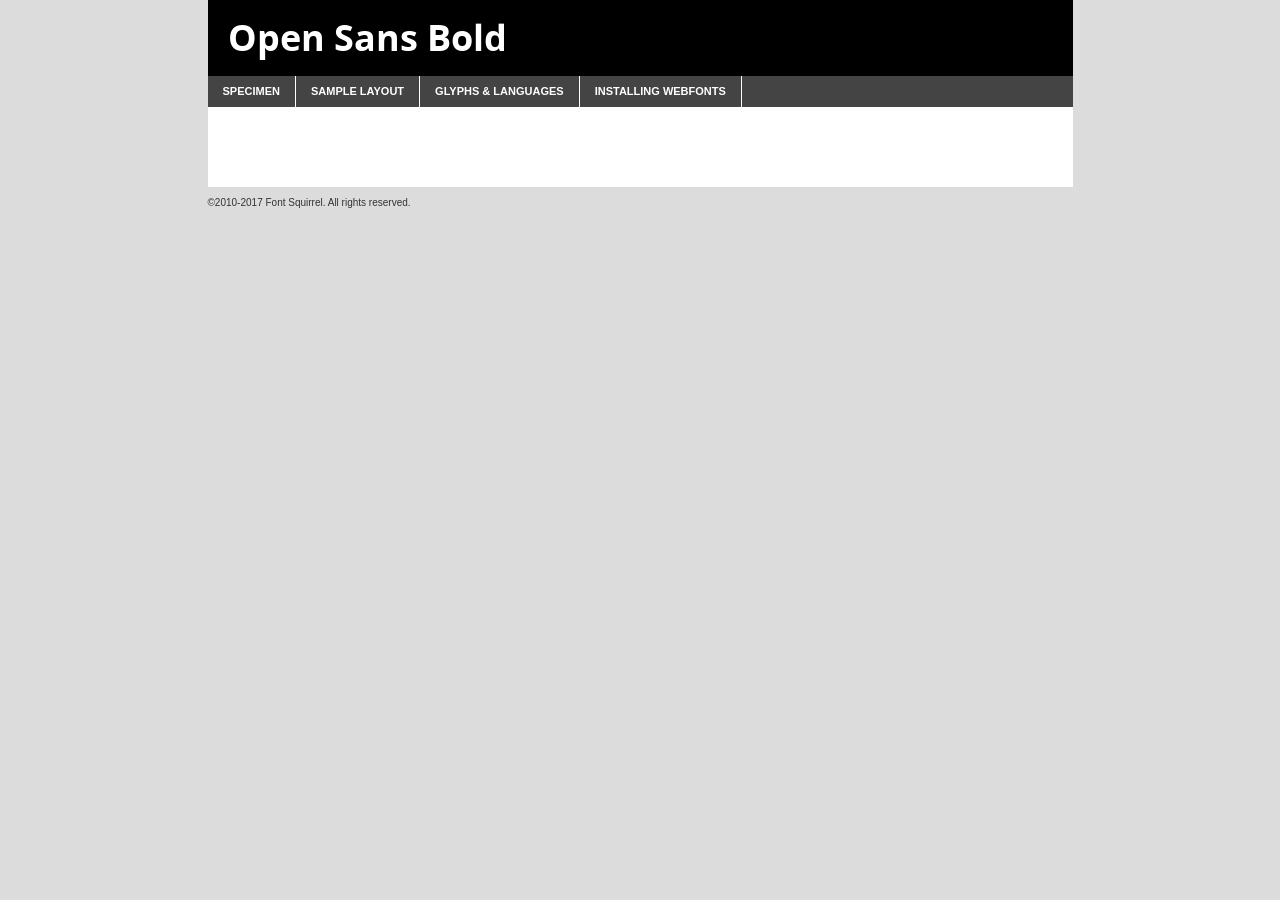
<file: assets/fonts/open-sans/opensans-bold-demo.html>
<!DOCTYPE html PUBLIC "-//W3C//DTD XHTML 1.0 Transitional//EN"
	"http://www.w3.org/TR/xhtml1/DTD/xhtml1-transitional.dtd">

<html xmlns="http://www.w3.org/1999/xhtml" xml:lang="en" lang="en">
<head>
	<meta http-equiv="Content-Type" content="text/html; charset=utf-8" />
	<script src="http://ajax.googleapis.com/ajax/libs/jquery/1.7.2/jquery.min.js" type="text/javascript" charset="utf-8"></script>
	<script type="text/javascript">
	(function($){$.fn.easyTabs=function(option){var param=jQuery.extend({fadeSpeed:"fast",defaultContent:1,activeClass:'active'},option);$(this).each(function(){var thisId="#"+this.id;if(param.defaultContent==''){param.defaultContent=1;}
	if(typeof param.defaultContent=="number")
	{var defaultTab=$(thisId+" .tabs li:eq("+(param.defaultContent-1)+") a").attr('href').substr(1);}else{var defaultTab=param.defaultContent;}
	$(thisId+" .tabs li a").each(function(){var tabToHide=$(this).attr('href').substr(1);$("#"+tabToHide).addClass('easytabs-tab-content');});hideAll();changeContent(defaultTab);function hideAll(){$(thisId+" .easytabs-tab-content").hide();}
	function changeContent(tabId){hideAll();$(thisId+" .tabs li").removeClass(param.activeClass);$(thisId+" .tabs li a[href=#"+tabId+"]").closest('li').addClass(param.activeClass);if(param.fadeSpeed!="none")
	{$(thisId+" #"+tabId).fadeIn(param.fadeSpeed);}else{$(thisId+" #"+tabId).show();}}
	$(thisId+" .tabs li").click(function(){var tabId=$(this).find('a').attr('href').substr(1);changeContent(tabId);return false;});});}})(jQuery);
	</script>
	<link rel="stylesheet" href="specimen_files/specimen_stylesheet.css" type="text/css" charset="utf-8" />
	<link rel="stylesheet" href="stylesheet.css" type="text/css" charset="utf-8" />

	<style type="text/css">
					body{
				font-family: 'open_sansbold';
							}
		</style>

	<title>Open Sans Bold Specimen</title>
	
	
	<script type="text/javascript" charset="utf-8">
		$(document).ready(function() {
			$('#container').easyTabs({defaultContent:1});
		});
	</script>
</head>

<body>
<div id="container">
	<div id="header">
		Open Sans Bold	</div>
	<ul class="tabs">
		<li><a href="#specimen">Specimen</a></li>
		<li><a href="#layout">Sample Layout</a></li>
				<li><a href="#glyphs">Glyphs &amp; Languages</a></li>
		<li><a href="#installing">Installing Webfonts</a></li>
		
	</ul>
	
	<div id="main_content">

		
			<div id="specimen">
		
				<div class="section">
					<div class="grid12 firstcol">
						<div class="huge">AaBb</div>
					</div>
				</div>
		
				<div class="section">
					<div class="glyph_range">A&#x200B;B&#x200b;C&#x200b;D&#x200b;E&#x200b;F&#x200b;G&#x200b;H&#x200b;I&#x200b;J&#x200b;K&#x200b;L&#x200b;M&#x200b;N&#x200b;O&#x200b;P&#x200b;Q&#x200b;R&#x200b;S&#x200b;T&#x200b;U&#x200b;V&#x200b;W&#x200b;X&#x200b;Y&#x200b;Z&#x200b;a&#x200b;b&#x200b;c&#x200b;d&#x200b;e&#x200b;f&#x200b;g&#x200b;h&#x200b;i&#x200b;j&#x200b;k&#x200b;l&#x200b;m&#x200b;n&#x200b;o&#x200b;p&#x200b;q&#x200b;r&#x200b;s&#x200b;t&#x200b;u&#x200b;v&#x200b;w&#x200b;x&#x200b;y&#x200b;z&#x200b;1&#x200b;2&#x200b;3&#x200b;4&#x200b;5&#x200b;6&#x200b;7&#x200b;8&#x200b;9&#x200b;0&#x200b;&amp;&#x200b;.&#x200b;,&#x200b;?&#x200b;!&#x200b;&#64;&#x200b;(&#x200b;)&#x200b;#&#x200b;$&#x200b;%&#x200b;*&#x200b;+&#x200b;-&#x200b;=&#x200b;:&#x200b;;</div>
				</div>
				<div class="section">
					<div class="grid12 firstcol">
						<table class="sample_table">
							<tr><td>10</td><td class="size10">abcdefghijklmnopqrstuvwxyzABCDEFGHIJKLMNOPQRSTUVWXYZ0123456789abcdefghijklmnopqrstuvwxyzABCDEFGHIJKLMNOPQRSTUVWXYZ0123456789abcdefghijklmnopqrstuvwxyzABCDEFGHIJKLMNOPQRSTUVWXYZ</td></tr>
							<tr><td>11</td><td class="size11">abcdefghijklmnopqrstuvwxyzABCDEFGHIJKLMNOPQRSTUVWXYZ0123456789abcdefghijklmnopqrstuvwxyzABCDEFGHIJKLMNOPQRSTUVWXYZ0123456789abcdefghijklmnopqrstuvwxyzABCDEFGHIJKLMNOPQRSTUVWXYZ</td></tr>
							<tr><td>12</td><td class="size12">abcdefghijklmnopqrstuvwxyzABCDEFGHIJKLMNOPQRSTUVWXYZ0123456789abcdefghijklmnopqrstuvwxyzABCDEFGHIJKLMNOPQRSTUVWXYZ0123456789abcdefghijklmnopqrstuvwxyzABCDEFGHIJKLMNOPQRSTUVWXYZ</td></tr>
							<tr><td>13</td><td class="size13">abcdefghijklmnopqrstuvwxyzABCDEFGHIJKLMNOPQRSTUVWXYZ0123456789abcdefghijklmnopqrstuvwxyzABCDEFGHIJKLMNOPQRSTUVWXYZ0123456789abcdefghijklmnopqrstuvwxyzABCDEFGHIJKLMNOPQRSTUVWXYZ</td></tr>
							<tr><td>14</td><td class="size14">abcdefghijklmnopqrstuvwxyzABCDEFGHIJKLMNOPQRSTUVWXYZ0123456789abcdefghijklmnopqrstuvwxyzABCDEFGHIJKLMNOPQRSTUVWXYZ0123456789abcdefghijklmnopqrstuvwxyzABCDEFGHIJKLMNOPQRSTUVWXYZ</td></tr>
							<tr><td>16</td><td class="size16">abcdefghijklmnopqrstuvwxyzABCDEFGHIJKLMNOPQRSTUVWXYZ0123456789abcdefghijklmnopqrstuvwxyzABCDEFGHIJKLMNOPQRSTUVWXYZ</td></tr>
							<tr><td>18</td><td class="size18">abcdefghijklmnopqrstuvwxyzABCDEFGHIJKLMNOPQRSTUVWXYZ0123456789abcdefghijklmnopqrstuvwxyzABCDEFGHIJKLMNOPQRSTUVWXYZ</td></tr>
							<tr><td>20</td><td class="size20">abcdefghijklmnopqrstuvwxyzABCDEFGHIJKLMNOPQRSTUVWXYZ0123456789abcdefghijklmnopqrstuvwxyzABCDEFGHIJKLMNOPQRSTUVWXYZ</td></tr>
							<tr><td>24</td><td class="size24">abcdefghijklmnopqrstuvwxyzABCDEFGHIJKLMNOPQRSTUVWXYZ0123456789abcdefghijklmnopqrstuvwxyzABCDEFGHIJKLMNOPQRSTUVWXYZ</td></tr>
							<tr><td>30</td><td class="size30">abcdefghijklmnopqrstuvwxyzABCDEFGHIJKLMNOPQRSTUVWXYZ0123456789abcdefghijklmnopqrstuvwxyzABCDEFGHIJKLMNOPQRSTUVWXYZ</td></tr>
							<tr><td>36</td><td class="size36">abcdefghijklmnopqrstuvwxyzABCDEFGHIJKLMNOPQRSTUVWXYZ0123456789abcdefghijklmnopqrstuvwxyzABCDEFGHIJKLMNOPQRSTUVWXYZ</td></tr>
							<tr><td>48</td><td class="size48">abcdefghijklmnopqrstuvwxyzABCDEFGHIJKLMNOPQRSTUVWXYZ0123456789abcdefghijklmnopqrstuvwxyzABCDEFGHIJKLMNOPQRSTUVWXYZ</td></tr>
							<tr><td>60</td><td class="size60">abcdefghijklmnopqrstuvwxyzABCDEFGHIJKLMNOPQRSTUVWXYZ0123456789abcdefghijklmnopqrstuvwxyzABCDEFGHIJKLMNOPQRSTUVWXYZ</td></tr>
							<tr><td>72</td><td class="size72">abcdefghijklmnopqrstuvwxyzABCDEFGHIJKLMNOPQRSTUVWXYZ0123456789abcdefghijklmnopqrstuvwxyzABCDEFGHIJKLMNOPQRSTUVWXYZ</td></tr>
							<tr><td>90</td><td class="size90">abcdefghijklmnopqrstuvwxyzABCDEFGHIJKLMNOPQRSTUVWXYZ0123456789abcdefghijklmnopqrstuvwxyzABCDEFGHIJKLMNOPQRSTUVWXYZ</td></tr>
						</table>
				
					</div>
			
				</div>
		
		
		
								<div class="section" id="bodycomparison">


										<div id="xheight">
				<div class="fontbody">&#x25FC;&#x25FC;&#x25FC;&#x25FC;&#x25FC;&#x25FC;&#x25FC;&#x25FC;&#x25FC;&#x25FC;&#x25FC;&#x25FC;&#x25FC;&#x25FC;&#x25FC;&#x25FC;&#x25FC;&#x25FC;&#x25FC;&#x25FC;&#x25FC;&#x25FC;&#x25FC;&#x25FC;&#x25FC;&#x25FC;&#x25FC;&#x25FC;&#x25FC;&#x25FC;&#x25FC;&#x25FC;&#x25FC;&#x25FC;&#x25FC;&#x25FC;&#x25FC;&#x25FC;&#x25FC;&#x25FC;&#x25FC;&#x25FC;&#x25FC;&#x25FC;&#x25FC;&#x25FC;&#x25FC;&#x25FC;&#x25FC;&#x25FC;&#x25FC;&#x25FC;&#x25FC;&#x25FC;&#x25FC;&#x25FC;&#x25FC;&#x25FC;&#x25FC;&#x25FC;&#x25FC;&#x25FC;&#x25FC;&#x25FC;&#x25FC;&#x25FC;&#x25FC;&#x25FC;&#x25FC;&#x25FC;&#x25FC;&#x25FC;&#x25FC;&#x25FC;&#x25FC;&#x25FC;&#x25FC;&#x25FC;&#x25FC;&#x25FC;&#x25FC;&#x25FC;&#x25FC;&#x25FC;&#x25FC;&#x25FC;&#x25FC;&#x25FC;&#x25FC;&#x25FC;&#x25FC;&#x25FC;&#x25FC;&#x25FC;&#x25FC;&#x25FC;&#x25FC;&#x25FC;&#x25FC;body</div><div class="arialbody">body</div><div class="verdanabody">body</div><div class="georgiabody">body</div></div>
										<div class="fontbody" style="z-index:1">
											body<span>Open Sans Bold</span>
										</div>
										<div class="arialbody" style="z-index:1">
											body<span>Arial</span>
										</div>
										<div class="verdanabody" style="z-index:1">
											body<span>Verdana</span>
										</div>
										<div class="georgiabody" style="z-index:1">
											body<span>Georgia</span>
										</div>



								</div>
		
		
				<div class="section psample psample_row1" id="">
					
					<div class="grid2 firstcol">
						<p class="size10"><span>10.</span>Aenean lacinia bibendum nulla sed consectetur. Fusce dapibus, tellus ac cursus commodo, tortor mauris condimentum nibh, ut fermentum massa justo sit amet risus. Nullam id dolor id nibh ultricies vehicula ut id elit. Cum sociis natoque penatibus et magnis dis parturient montes, nascetur ridiculus mus. Nulla vitae elit libero, a pharetra augue.</p>
			
					</div>
					<div class="grid3">
						<p class="size11"><span>11.</span>Aenean lacinia bibendum nulla sed consectetur. Fusce dapibus, tellus ac cursus commodo, tortor mauris condimentum nibh, ut fermentum massa justo sit amet risus. Nullam id dolor id nibh ultricies vehicula ut id elit. Cum sociis natoque penatibus et magnis dis parturient montes, nascetur ridiculus mus. Nulla vitae elit libero, a pharetra augue.</p>
			
					</div>
					<div class="grid3">
						<p class="size12"><span>12.</span>Aenean lacinia bibendum nulla sed consectetur. Fusce dapibus, tellus ac cursus commodo, tortor mauris condimentum nibh, ut fermentum massa justo sit amet risus. Nullam id dolor id nibh ultricies vehicula ut id elit. Cum sociis natoque penatibus et magnis dis parturient montes, nascetur ridiculus mus. Nulla vitae elit libero, a pharetra augue.</p>
			
					</div>
					<div class="grid4">
						<p class="size13"><span>13.</span>Aenean lacinia bibendum nulla sed consectetur. Fusce dapibus, tellus ac cursus commodo, tortor mauris condimentum nibh, ut fermentum massa justo sit amet risus. Nullam id dolor id nibh ultricies vehicula ut id elit. Cum sociis natoque penatibus et magnis dis parturient montes, nascetur ridiculus mus. Nulla vitae elit libero, a pharetra augue.</p>
			
					</div>
					<div class="white_blend"></div>
					
				</div>
				<div class="section psample psample_row2" id="">
					<div class="grid3 firstcol">
						<p class="size14"><span>14.</span>Aenean lacinia bibendum nulla sed consectetur. Fusce dapibus, tellus ac cursus commodo, tortor mauris condimentum nibh, ut fermentum massa justo sit amet risus. Nullam id dolor id nibh ultricies vehicula ut id elit. Cum sociis natoque penatibus et magnis dis parturient montes, nascetur ridiculus mus. Nulla vitae elit libero, a pharetra augue.</p>
			
					</div>
					<div class="grid4">
						<p class="size16"><span>16.</span>Aenean lacinia bibendum nulla sed consectetur. Fusce dapibus, tellus ac cursus commodo, tortor mauris condimentum nibh, ut fermentum massa justo sit amet risus. Nullam id dolor id nibh ultricies vehicula ut id elit. Cum sociis natoque penatibus et magnis dis parturient montes, nascetur ridiculus mus. Nulla vitae elit libero, a pharetra augue.</p>
			
					</div>
					<div class="grid5">
						<p class="size18"><span>18.</span>Aenean lacinia bibendum nulla sed consectetur. Fusce dapibus, tellus ac cursus commodo, tortor mauris condimentum nibh, ut fermentum massa justo sit amet risus. Nullam id dolor id nibh ultricies vehicula ut id elit. Cum sociis natoque penatibus et magnis dis parturient montes, nascetur ridiculus mus. Nulla vitae elit libero, a pharetra augue.</p>
			
					</div>

					<div class="white_blend"></div>

				</div>
				
				<div class="section psample psample_row3" id="">
					<div class="grid5 firstcol">
						<p class="size20"><span>20.</span>Aenean lacinia bibendum nulla sed consectetur. Fusce dapibus, tellus ac cursus commodo, tortor mauris condimentum nibh, ut fermentum massa justo sit amet risus. Nullam id dolor id nibh ultricies vehicula ut id elit. Cum sociis natoque penatibus et magnis dis parturient montes, nascetur ridiculus mus. Nulla vitae elit libero, a pharetra augue.</p>
					</div>
					<div class="grid7">
						<p class="size24"><span>24.</span>Aenean lacinia bibendum nulla sed consectetur. Fusce dapibus, tellus ac cursus commodo, tortor mauris condimentum nibh, ut fermentum massa justo sit amet risus. Nullam id dolor id nibh ultricies vehicula ut id elit. Cum sociis natoque penatibus et magnis dis parturient montes, nascetur ridiculus mus. Nulla vitae elit libero, a pharetra augue.</p>
					</div>
					
					<div class="white_blend"></div>
					
				</div>
				
				<div class="section psample psample_row4" id="">
					<div class="grid12 firstcol">
						<p class="size30"><span>30.</span>Aenean lacinia bibendum nulla sed consectetur. Fusce dapibus, tellus ac cursus commodo, tortor mauris condimentum nibh, ut fermentum massa justo sit amet risus. Nullam id dolor id nibh ultricies vehicula ut id elit. Cum sociis natoque penatibus et magnis dis parturient montes, nascetur ridiculus mus. Nulla vitae elit libero, a pharetra augue.</p>
					</div>
					<div class="white_blend"></div>
					
				</div>
				
				
				
				<div class="section psample psample_row1 fullreverse">
					<div class="grid2 firstcol">
						<p class="size10"><span>10.</span>Aenean lacinia bibendum nulla sed consectetur. Fusce dapibus, tellus ac cursus commodo, tortor mauris condimentum nibh, ut fermentum massa justo sit amet risus. Nullam id dolor id nibh ultricies vehicula ut id elit. Cum sociis natoque penatibus et magnis dis parturient montes, nascetur ridiculus mus. Nulla vitae elit libero, a pharetra augue.</p>
			
					</div>
					<div class="grid3">
						<p class="size11"><span>11.</span>Aenean lacinia bibendum nulla sed consectetur. Fusce dapibus, tellus ac cursus commodo, tortor mauris condimentum nibh, ut fermentum massa justo sit amet risus. Nullam id dolor id nibh ultricies vehicula ut id elit. Cum sociis natoque penatibus et magnis dis parturient montes, nascetur ridiculus mus. Nulla vitae elit libero, a pharetra augue.</p>
			
					</div>
					<div class="grid3">
						<p class="size12"><span>12.</span>Aenean lacinia bibendum nulla sed consectetur. Fusce dapibus, tellus ac cursus commodo, tortor mauris condimentum nibh, ut fermentum massa justo sit amet risus. Nullam id dolor id nibh ultricies vehicula ut id elit. Cum sociis natoque penatibus et magnis dis parturient montes, nascetur ridiculus mus. Nulla vitae elit libero, a pharetra augue.</p>
			
					</div>
					<div class="grid4">
						<p class="size13"><span>13.</span>Aenean lacinia bibendum nulla sed consectetur. Fusce dapibus, tellus ac cursus commodo, tortor mauris condimentum nibh, ut fermentum massa justo sit amet risus. Nullam id dolor id nibh ultricies vehicula ut id elit. Cum sociis natoque penatibus et magnis dis parturient montes, nascetur ridiculus mus. Nulla vitae elit libero, a pharetra augue.</p>
			
					</div>
					<div class="black_blend"></div>
					
				</div>
				
				<div class="section psample psample_row2 fullreverse">
					<div class="grid3 firstcol">
						<p class="size14"><span>14.</span>Aenean lacinia bibendum nulla sed consectetur. Fusce dapibus, tellus ac cursus commodo, tortor mauris condimentum nibh, ut fermentum massa justo sit amet risus. Nullam id dolor id nibh ultricies vehicula ut id elit. Cum sociis natoque penatibus et magnis dis parturient montes, nascetur ridiculus mus. Nulla vitae elit libero, a pharetra augue.</p>
			
					</div>
					<div class="grid4">
						<p class="size16"><span>16.</span>Aenean lacinia bibendum nulla sed consectetur. Fusce dapibus, tellus ac cursus commodo, tortor mauris condimentum nibh, ut fermentum massa justo sit amet risus. Nullam id dolor id nibh ultricies vehicula ut id elit. Cum sociis natoque penatibus et magnis dis parturient montes, nascetur ridiculus mus. Nulla vitae elit libero, a pharetra augue.</p>
			
					</div>
					<div class="grid5">
						<p class="size18"><span>18.</span>Aenean lacinia bibendum nulla sed consectetur. Fusce dapibus, tellus ac cursus commodo, tortor mauris condimentum nibh, ut fermentum massa justo sit amet risus. Nullam id dolor id nibh ultricies vehicula ut id elit. Cum sociis natoque penatibus et magnis dis parturient montes, nascetur ridiculus mus. Nulla vitae elit libero, a pharetra augue.</p>
			
					</div>
					<div class="black_blend"></div>

				</div>
				
				<div class="section psample fullreverse psample_row3" id="">
					<div class="grid5 firstcol">
						<p class="size20"><span>20.</span>Aenean lacinia bibendum nulla sed consectetur. Fusce dapibus, tellus ac cursus commodo, tortor mauris condimentum nibh, ut fermentum massa justo sit amet risus. Nullam id dolor id nibh ultricies vehicula ut id elit. Cum sociis natoque penatibus et magnis dis parturient montes, nascetur ridiculus mus. Nulla vitae elit libero, a pharetra augue.</p>
					</div>
					<div class="grid7">
						<p class="size24"><span>24.</span>Aenean lacinia bibendum nulla sed consectetur. Fusce dapibus, tellus ac cursus commodo, tortor mauris condimentum nibh, ut fermentum massa justo sit amet risus. Nullam id dolor id nibh ultricies vehicula ut id elit. Cum sociis natoque penatibus et magnis dis parturient montes, nascetur ridiculus mus. Nulla vitae elit libero, a pharetra augue.</p>
					</div>
					
					<div class="black_blend"></div>
					
				</div>
				
				<div class="section psample fullreverse psample_row4" id="" style="border-bottom: 20px #000 solid;">
					<div class="grid12 firstcol">
						<p class="size30"><span>30.</span>Aenean lacinia bibendum nulla sed consectetur. Fusce dapibus, tellus ac cursus commodo, tortor mauris condimentum nibh, ut fermentum massa justo sit amet risus. Nullam id dolor id nibh ultricies vehicula ut id elit. Cum sociis natoque penatibus et magnis dis parturient montes, nascetur ridiculus mus. Nulla vitae elit libero, a pharetra augue.</p>
					</div>
					<div class="black_blend"></div>
					
				</div>
				
				
				
				
			</div>
			
			<div id="layout">
				
				<div class="section">
					
					<div class="grid12 firstcol">
						<h1>Lorem Ipsum Dolor</h1>
						<h2>Etiam porta sem malesuada magna mollis euismod</h2>
						
						<p class="byline">By <a href="#link">Aenean Lacinia</a></p>
					</div>
				</div>
				<div class="section">
					<div class="grid8 firstcol">
						<p class="large">Donec sed odio dui. Morbi leo risus, porta ac consectetur ac, vestibulum at eros. Fusce dapibus, tellus ac cursus commodo, tortor mauris condimentum nibh, ut fermentum massa justo sit amet risus. </p>

						
						<h3>Pellentesque ornare sem</h3>

						<p>Maecenas sed diam eget risus varius blandit sit amet non magna. Maecenas faucibus mollis interdum. Donec ullamcorper nulla non metus auctor fringilla. Nullam id dolor id nibh ultricies vehicula ut id elit. Nullam id dolor id nibh ultricies vehicula ut id elit. </p>

						<p>Aenean eu leo quam. Pellentesque ornare sem lacinia quam venenatis vestibulum. Lorem ipsum dolor sit amet, consectetur adipiscing elit. Cum sociis natoque penatibus et magnis dis parturient montes, nascetur ridiculus mus. </p>

						<p>Nulla vitae elit libero, a pharetra augue. Praesent commodo cursus magna, vel scelerisque nisl consectetur et. Aenean lacinia bibendum nulla sed consectetur. </p>

						<p>Nullam quis risus eget urna mollis ornare vel eu leo. Nullam quis risus eget urna mollis ornare vel eu leo. Maecenas sed diam eget risus varius blandit sit amet non magna. Donec ullamcorper nulla non metus auctor fringilla. </p>

						<h3>Cras mattis consectetur</h3>

						<p>Aenean eu leo quam. Pellentesque ornare sem lacinia quam venenatis vestibulum. Aenean lacinia bibendum nulla sed consectetur. Integer posuere erat a ante venenatis dapibus posuere velit aliquet. Cras mattis consectetur purus sit amet fermentum. </p>

						<p>Nullam id dolor id nibh ultricies vehicula ut id elit. Nullam quis risus eget urna mollis ornare vel eu leo. Cras mattis consectetur purus sit amet fermentum.</p>
					</div>
					
					<div class="grid4 sidebar">
						
						<div class="box reverse">
							<p class="last">Nullam quis risus eget urna mollis ornare vel eu leo. Donec ullamcorper nulla non metus auctor fringilla. Cras mattis consectetur purus sit amet fermentum. Sed posuere consectetur est at lobortis. Lorem ipsum dolor sit amet, consectetur adipiscing elit. </p>
						</div>
						
						<p class="caption">Maecenas sed diam eget risus varius.</p>

						<p>Vestibulum id ligula porta felis euismod semper. Integer posuere erat a ante venenatis dapibus posuere velit aliquet. Vestibulum id ligula porta felis euismod semper. Sed posuere consectetur est at lobortis. Maecenas sed diam eget risus varius blandit sit amet non magna. Fusce dapibus, tellus ac cursus commodo, tortor mauris condimentum nibh, ut fermentum massa justo sit amet risus. </p>

					

						<p>Duis mollis, est non commodo luctus, nisi erat porttitor ligula, eget lacinia odio sem nec elit. Aenean lacinia bibendum nulla sed consectetur. Vivamus sagittis lacus vel augue laoreet rutrum faucibus dolor auctor. Aenean lacinia bibendum nulla sed consectetur. Nullam quis risus eget urna mollis ornare vel eu leo. </p>

						<p>Praesent commodo cursus magna, vel scelerisque nisl consectetur et. Donec ullamcorper nulla non metus auctor fringilla. Maecenas faucibus mollis interdum. Fusce dapibus, tellus ac cursus commodo, tortor mauris condimentum nibh, ut fermentum massa justo sit amet risus. </p>

					</div>
				</div>
				
			</div>


			



		<div id="glyphs">
			<div class="section">
				<div class="grid12 firstcol">
			
				<h1>Language Support</h1>
				<p>The subset of Open Sans Bold in this kit supports the following languages:<br />
			
					Cyrillic, English, Arrernte, Bislama, Cebuano, Fijian, Gilbertese, Hmong, Ibanag, Iloko_ilokano, Interglossa_glosa, Interlingua, Lojban, Norfolk_pitcairnese, Oromo, Rotokas, Seychelles_creole, Shona, Somali, Southern_ndebele, Swahili, Swati_swazi, Tok_pisin, Turkmen_cyrillic, Uyghur_cyrillic, Votic_cyrillic, Warlpiri, Xhosa, Zulu, Latinbasic, Ubasic, Demo, Moldovan				</p>
				<h1>Glyph Chart</h1>
				<p>The subset of Open Sans Bold in this kit includes all the glyphs listed below. Unicode entities are included above each glyph to help you insert individual characters into your layout.</p>
				<div id="glyph_chart">
			
																				 <div><p>&amp;#13;</p>&#13;</div>
																				 <div><p>&amp;#32;</p>&#32;</div>
																				 <div><p>&amp;#33;</p>&#33;</div>
																				 <div><p>&amp;#34;</p>&#34;</div>
																				 <div><p>&amp;#35;</p>&#35;</div>
																				 <div><p>&amp;#36;</p>&#36;</div>
																				 <div><p>&amp;#37;</p>&#37;</div>
																				 <div><p>&amp;#38;</p>&#38;</div>
																				 <div><p>&amp;#39;</p>&#39;</div>
																				 <div><p>&amp;#40;</p>&#40;</div>
																				 <div><p>&amp;#41;</p>&#41;</div>
																				 <div><p>&amp;#42;</p>&#42;</div>
																				 <div><p>&amp;#43;</p>&#43;</div>
																				 <div><p>&amp;#44;</p>&#44;</div>
																				 <div><p>&amp;#45;</p>&#45;</div>
																				 <div><p>&amp;#46;</p>&#46;</div>
																				 <div><p>&amp;#47;</p>&#47;</div>
																				 <div><p>&amp;#48;</p>&#48;</div>
																				 <div><p>&amp;#49;</p>&#49;</div>
																				 <div><p>&amp;#50;</p>&#50;</div>
																				 <div><p>&amp;#51;</p>&#51;</div>
																				 <div><p>&amp;#52;</p>&#52;</div>
																				 <div><p>&amp;#53;</p>&#53;</div>
																				 <div><p>&amp;#54;</p>&#54;</div>
																				 <div><p>&amp;#55;</p>&#55;</div>
																				 <div><p>&amp;#56;</p>&#56;</div>
																				 <div><p>&amp;#57;</p>&#57;</div>
																				 <div><p>&amp;#58;</p>&#58;</div>
																				 <div><p>&amp;#59;</p>&#59;</div>
																				 <div><p>&amp;#60;</p>&#60;</div>
																				 <div><p>&amp;#61;</p>&#61;</div>
																				 <div><p>&amp;#62;</p>&#62;</div>
																				 <div><p>&amp;#63;</p>&#63;</div>
																				 <div><p>&amp;#64;</p>&#64;</div>
																				 <div><p>&amp;#65;</p>&#65;</div>
																				 <div><p>&amp;#66;</p>&#66;</div>
																				 <div><p>&amp;#67;</p>&#67;</div>
																				 <div><p>&amp;#68;</p>&#68;</div>
																				 <div><p>&amp;#69;</p>&#69;</div>
																				 <div><p>&amp;#70;</p>&#70;</div>
																				 <div><p>&amp;#71;</p>&#71;</div>
																				 <div><p>&amp;#72;</p>&#72;</div>
																				 <div><p>&amp;#73;</p>&#73;</div>
																				 <div><p>&amp;#74;</p>&#74;</div>
																				 <div><p>&amp;#75;</p>&#75;</div>
																				 <div><p>&amp;#76;</p>&#76;</div>
																				 <div><p>&amp;#77;</p>&#77;</div>
																				 <div><p>&amp;#78;</p>&#78;</div>
																				 <div><p>&amp;#79;</p>&#79;</div>
																				 <div><p>&amp;#80;</p>&#80;</div>
																				 <div><p>&amp;#81;</p>&#81;</div>
																				 <div><p>&amp;#82;</p>&#82;</div>
																				 <div><p>&amp;#83;</p>&#83;</div>
																				 <div><p>&amp;#84;</p>&#84;</div>
																				 <div><p>&amp;#85;</p>&#85;</div>
																				 <div><p>&amp;#86;</p>&#86;</div>
																				 <div><p>&amp;#87;</p>&#87;</div>
																				 <div><p>&amp;#88;</p>&#88;</div>
																				 <div><p>&amp;#89;</p>&#89;</div>
																				 <div><p>&amp;#90;</p>&#90;</div>
																				 <div><p>&amp;#91;</p>&#91;</div>
																				 <div><p>&amp;#92;</p>&#92;</div>
																				 <div><p>&amp;#93;</p>&#93;</div>
																				 <div><p>&amp;#94;</p>&#94;</div>
																				 <div><p>&amp;#95;</p>&#95;</div>
																				 <div><p>&amp;#96;</p>&#96;</div>
																				 <div><p>&amp;#97;</p>&#97;</div>
																				 <div><p>&amp;#98;</p>&#98;</div>
																				 <div><p>&amp;#99;</p>&#99;</div>
																				 <div><p>&amp;#100;</p>&#100;</div>
																				 <div><p>&amp;#101;</p>&#101;</div>
																				 <div><p>&amp;#102;</p>&#102;</div>
																				 <div><p>&amp;#103;</p>&#103;</div>
																				 <div><p>&amp;#104;</p>&#104;</div>
																				 <div><p>&amp;#105;</p>&#105;</div>
																				 <div><p>&amp;#106;</p>&#106;</div>
																				 <div><p>&amp;#107;</p>&#107;</div>
																				 <div><p>&amp;#108;</p>&#108;</div>
																				 <div><p>&amp;#109;</p>&#109;</div>
																				 <div><p>&amp;#110;</p>&#110;</div>
																				 <div><p>&amp;#111;</p>&#111;</div>
																				 <div><p>&amp;#112;</p>&#112;</div>
																				 <div><p>&amp;#113;</p>&#113;</div>
																				 <div><p>&amp;#114;</p>&#114;</div>
																				 <div><p>&amp;#115;</p>&#115;</div>
																				 <div><p>&amp;#116;</p>&#116;</div>
																				 <div><p>&amp;#117;</p>&#117;</div>
																				 <div><p>&amp;#118;</p>&#118;</div>
																				 <div><p>&amp;#119;</p>&#119;</div>
																				 <div><p>&amp;#120;</p>&#120;</div>
																				 <div><p>&amp;#121;</p>&#121;</div>
																				 <div><p>&amp;#122;</p>&#122;</div>
																				 <div><p>&amp;#123;</p>&#123;</div>
																				 <div><p>&amp;#124;</p>&#124;</div>
																				 <div><p>&amp;#125;</p>&#125;</div>
																				 <div><p>&amp;#126;</p>&#126;</div>
																				 <div><p>&amp;#160;</p>&#160;</div>
																				 <div><p>&amp;#162;</p>&#162;</div>
																				 <div><p>&amp;#163;</p>&#163;</div>
																				 <div><p>&amp;#165;</p>&#165;</div>
																				 <div><p>&amp;#168;</p>&#168;</div>
																				 <div><p>&amp;#169;</p>&#169;</div>
																				 <div><p>&amp;#171;</p>&#171;</div>
																				 <div><p>&amp;#173;</p>&#173;</div>
																				 <div><p>&amp;#174;</p>&#174;</div>
																				 <div><p>&amp;#180;</p>&#180;</div>
																				 <div><p>&amp;#184;</p>&#184;</div>
																				 <div><p>&amp;#187;</p>&#187;</div>
																				 <div><p>&amp;#710;</p>&#710;</div>
																				 <div><p>&amp;#730;</p>&#730;</div>
																				 <div><p>&amp;#732;</p>&#732;</div>
																				 <div><p>&amp;#1024;</p>&#1024;</div>
																				 <div><p>&amp;#1025;</p>&#1025;</div>
																				 <div><p>&amp;#1026;</p>&#1026;</div>
																				 <div><p>&amp;#1027;</p>&#1027;</div>
																				 <div><p>&amp;#1028;</p>&#1028;</div>
																				 <div><p>&amp;#1029;</p>&#1029;</div>
																				 <div><p>&amp;#1030;</p>&#1030;</div>
																				 <div><p>&amp;#1031;</p>&#1031;</div>
																				 <div><p>&amp;#1032;</p>&#1032;</div>
																				 <div><p>&amp;#1033;</p>&#1033;</div>
																				 <div><p>&amp;#1034;</p>&#1034;</div>
																				 <div><p>&amp;#1035;</p>&#1035;</div>
																				 <div><p>&amp;#1036;</p>&#1036;</div>
																				 <div><p>&amp;#1037;</p>&#1037;</div>
																				 <div><p>&amp;#1038;</p>&#1038;</div>
																				 <div><p>&amp;#1039;</p>&#1039;</div>
																				 <div><p>&amp;#1040;</p>&#1040;</div>
																				 <div><p>&amp;#1041;</p>&#1041;</div>
																				 <div><p>&amp;#1042;</p>&#1042;</div>
																				 <div><p>&amp;#1043;</p>&#1043;</div>
																				 <div><p>&amp;#1044;</p>&#1044;</div>
																				 <div><p>&amp;#1045;</p>&#1045;</div>
																				 <div><p>&amp;#1046;</p>&#1046;</div>
																				 <div><p>&amp;#1047;</p>&#1047;</div>
																				 <div><p>&amp;#1048;</p>&#1048;</div>
																				 <div><p>&amp;#1049;</p>&#1049;</div>
																				 <div><p>&amp;#1050;</p>&#1050;</div>
																				 <div><p>&amp;#1051;</p>&#1051;</div>
																				 <div><p>&amp;#1052;</p>&#1052;</div>
																				 <div><p>&amp;#1053;</p>&#1053;</div>
																				 <div><p>&amp;#1054;</p>&#1054;</div>
																				 <div><p>&amp;#1055;</p>&#1055;</div>
																				 <div><p>&amp;#1056;</p>&#1056;</div>
																				 <div><p>&amp;#1057;</p>&#1057;</div>
																				 <div><p>&amp;#1058;</p>&#1058;</div>
																				 <div><p>&amp;#1059;</p>&#1059;</div>
																				 <div><p>&amp;#1060;</p>&#1060;</div>
																				 <div><p>&amp;#1061;</p>&#1061;</div>
																				 <div><p>&amp;#1062;</p>&#1062;</div>
																				 <div><p>&amp;#1063;</p>&#1063;</div>
																				 <div><p>&amp;#1064;</p>&#1064;</div>
																				 <div><p>&amp;#1065;</p>&#1065;</div>
																				 <div><p>&amp;#1066;</p>&#1066;</div>
																				 <div><p>&amp;#1067;</p>&#1067;</div>
																				 <div><p>&amp;#1068;</p>&#1068;</div>
																				 <div><p>&amp;#1069;</p>&#1069;</div>
																				 <div><p>&amp;#1070;</p>&#1070;</div>
																				 <div><p>&amp;#1071;</p>&#1071;</div>
																				 <div><p>&amp;#1072;</p>&#1072;</div>
																				 <div><p>&amp;#1073;</p>&#1073;</div>
																				 <div><p>&amp;#1074;</p>&#1074;</div>
																				 <div><p>&amp;#1075;</p>&#1075;</div>
																				 <div><p>&amp;#1076;</p>&#1076;</div>
																				 <div><p>&amp;#1077;</p>&#1077;</div>
																				 <div><p>&amp;#1078;</p>&#1078;</div>
																				 <div><p>&amp;#1079;</p>&#1079;</div>
																				 <div><p>&amp;#1080;</p>&#1080;</div>
																				 <div><p>&amp;#1081;</p>&#1081;</div>
																				 <div><p>&amp;#1082;</p>&#1082;</div>
																				 <div><p>&amp;#1083;</p>&#1083;</div>
																				 <div><p>&amp;#1084;</p>&#1084;</div>
																				 <div><p>&amp;#1085;</p>&#1085;</div>
																				 <div><p>&amp;#1086;</p>&#1086;</div>
																				 <div><p>&amp;#1087;</p>&#1087;</div>
																				 <div><p>&amp;#1088;</p>&#1088;</div>
																				 <div><p>&amp;#1089;</p>&#1089;</div>
																				 <div><p>&amp;#1090;</p>&#1090;</div>
																				 <div><p>&amp;#1091;</p>&#1091;</div>
																				 <div><p>&amp;#1092;</p>&#1092;</div>
																				 <div><p>&amp;#1093;</p>&#1093;</div>
																				 <div><p>&amp;#1094;</p>&#1094;</div>
																				 <div><p>&amp;#1095;</p>&#1095;</div>
																				 <div><p>&amp;#1096;</p>&#1096;</div>
																				 <div><p>&amp;#1097;</p>&#1097;</div>
																				 <div><p>&amp;#1098;</p>&#1098;</div>
																				 <div><p>&amp;#1099;</p>&#1099;</div>
																				 <div><p>&amp;#1100;</p>&#1100;</div>
																				 <div><p>&amp;#1101;</p>&#1101;</div>
																				 <div><p>&amp;#1102;</p>&#1102;</div>
																				 <div><p>&amp;#1103;</p>&#1103;</div>
																				 <div><p>&amp;#1104;</p>&#1104;</div>
																				 <div><p>&amp;#1105;</p>&#1105;</div>
																				 <div><p>&amp;#1106;</p>&#1106;</div>
																				 <div><p>&amp;#1107;</p>&#1107;</div>
																				 <div><p>&amp;#1108;</p>&#1108;</div>
																				 <div><p>&amp;#1109;</p>&#1109;</div>
																				 <div><p>&amp;#1110;</p>&#1110;</div>
																				 <div><p>&amp;#1111;</p>&#1111;</div>
																				 <div><p>&amp;#1112;</p>&#1112;</div>
																				 <div><p>&amp;#1113;</p>&#1113;</div>
																				 <div><p>&amp;#1114;</p>&#1114;</div>
																				 <div><p>&amp;#1115;</p>&#1115;</div>
																				 <div><p>&amp;#1116;</p>&#1116;</div>
																				 <div><p>&amp;#1117;</p>&#1117;</div>
																				 <div><p>&amp;#1118;</p>&#1118;</div>
																				 <div><p>&amp;#1119;</p>&#1119;</div>
																				 <div><p>&amp;#1120;</p>&#1120;</div>
																				 <div><p>&amp;#1121;</p>&#1121;</div>
																				 <div><p>&amp;#1122;</p>&#1122;</div>
																				 <div><p>&amp;#1123;</p>&#1123;</div>
																				 <div><p>&amp;#1124;</p>&#1124;</div>
																				 <div><p>&amp;#1125;</p>&#1125;</div>
																				 <div><p>&amp;#1126;</p>&#1126;</div>
																				 <div><p>&amp;#1127;</p>&#1127;</div>
																				 <div><p>&amp;#1128;</p>&#1128;</div>
																				 <div><p>&amp;#1129;</p>&#1129;</div>
																				 <div><p>&amp;#1130;</p>&#1130;</div>
																				 <div><p>&amp;#1131;</p>&#1131;</div>
																				 <div><p>&amp;#1132;</p>&#1132;</div>
																				 <div><p>&amp;#1133;</p>&#1133;</div>
																				 <div><p>&amp;#1134;</p>&#1134;</div>
																				 <div><p>&amp;#1135;</p>&#1135;</div>
																				 <div><p>&amp;#1136;</p>&#1136;</div>
																				 <div><p>&amp;#1137;</p>&#1137;</div>
																				 <div><p>&amp;#1138;</p>&#1138;</div>
																				 <div><p>&amp;#1139;</p>&#1139;</div>
																				 <div><p>&amp;#1140;</p>&#1140;</div>
																				 <div><p>&amp;#1141;</p>&#1141;</div>
																				 <div><p>&amp;#1142;</p>&#1142;</div>
																				 <div><p>&amp;#1143;</p>&#1143;</div>
																				 <div><p>&amp;#1144;</p>&#1144;</div>
																				 <div><p>&amp;#1145;</p>&#1145;</div>
																				 <div><p>&amp;#1146;</p>&#1146;</div>
																				 <div><p>&amp;#1147;</p>&#1147;</div>
																				 <div><p>&amp;#1148;</p>&#1148;</div>
																				 <div><p>&amp;#1149;</p>&#1149;</div>
																				 <div><p>&amp;#1150;</p>&#1150;</div>
																				 <div><p>&amp;#1151;</p>&#1151;</div>
																				 <div><p>&amp;#1152;</p>&#1152;</div>
																				 <div><p>&amp;#1153;</p>&#1153;</div>
																				 <div><p>&amp;#1154;</p>&#1154;</div>
																				 <div><p>&amp;#1155;</p>&#1155;</div>
																				 <div><p>&amp;#1156;</p>&#1156;</div>
																				 <div><p>&amp;#1157;</p>&#1157;</div>
																				 <div><p>&amp;#1158;</p>&#1158;</div>
																				 <div><p>&amp;#1160;</p>&#1160;</div>
																				 <div><p>&amp;#1161;</p>&#1161;</div>
																				 <div><p>&amp;#1162;</p>&#1162;</div>
																				 <div><p>&amp;#1163;</p>&#1163;</div>
																				 <div><p>&amp;#1164;</p>&#1164;</div>
																				 <div><p>&amp;#1165;</p>&#1165;</div>
																				 <div><p>&amp;#1166;</p>&#1166;</div>
																				 <div><p>&amp;#1167;</p>&#1167;</div>
																				 <div><p>&amp;#1168;</p>&#1168;</div>
																				 <div><p>&amp;#1169;</p>&#1169;</div>
																				 <div><p>&amp;#1170;</p>&#1170;</div>
																				 <div><p>&amp;#1171;</p>&#1171;</div>
																				 <div><p>&amp;#1172;</p>&#1172;</div>
																				 <div><p>&amp;#1173;</p>&#1173;</div>
																				 <div><p>&amp;#1174;</p>&#1174;</div>
																				 <div><p>&amp;#1175;</p>&#1175;</div>
																				 <div><p>&amp;#1176;</p>&#1176;</div>
																				 <div><p>&amp;#1177;</p>&#1177;</div>
																				 <div><p>&amp;#1178;</p>&#1178;</div>
																				 <div><p>&amp;#1179;</p>&#1179;</div>
																				 <div><p>&amp;#1180;</p>&#1180;</div>
																				 <div><p>&amp;#1181;</p>&#1181;</div>
																				 <div><p>&amp;#1182;</p>&#1182;</div>
																				 <div><p>&amp;#1183;</p>&#1183;</div>
																				 <div><p>&amp;#1184;</p>&#1184;</div>
																				 <div><p>&amp;#1185;</p>&#1185;</div>
																				 <div><p>&amp;#1186;</p>&#1186;</div>
																				 <div><p>&amp;#1187;</p>&#1187;</div>
																				 <div><p>&amp;#1188;</p>&#1188;</div>
																				 <div><p>&amp;#1189;</p>&#1189;</div>
																				 <div><p>&amp;#1190;</p>&#1190;</div>
																				 <div><p>&amp;#1191;</p>&#1191;</div>
																				 <div><p>&amp;#1192;</p>&#1192;</div>
																				 <div><p>&amp;#1193;</p>&#1193;</div>
																				 <div><p>&amp;#1194;</p>&#1194;</div>
																				 <div><p>&amp;#1195;</p>&#1195;</div>
																				 <div><p>&amp;#1196;</p>&#1196;</div>
																				 <div><p>&amp;#1197;</p>&#1197;</div>
																				 <div><p>&amp;#1198;</p>&#1198;</div>
																				 <div><p>&amp;#1199;</p>&#1199;</div>
																				 <div><p>&amp;#1200;</p>&#1200;</div>
																				 <div><p>&amp;#1201;</p>&#1201;</div>
																				 <div><p>&amp;#1202;</p>&#1202;</div>
																				 <div><p>&amp;#1203;</p>&#1203;</div>
																				 <div><p>&amp;#1204;</p>&#1204;</div>
																				 <div><p>&amp;#1205;</p>&#1205;</div>
																				 <div><p>&amp;#1206;</p>&#1206;</div>
																				 <div><p>&amp;#1207;</p>&#1207;</div>
																				 <div><p>&amp;#1208;</p>&#1208;</div>
																				 <div><p>&amp;#1209;</p>&#1209;</div>
																				 <div><p>&amp;#1210;</p>&#1210;</div>
																				 <div><p>&amp;#1211;</p>&#1211;</div>
																				 <div><p>&amp;#1212;</p>&#1212;</div>
																				 <div><p>&amp;#1213;</p>&#1213;</div>
																				 <div><p>&amp;#1214;</p>&#1214;</div>
																				 <div><p>&amp;#1215;</p>&#1215;</div>
																				 <div><p>&amp;#1216;</p>&#1216;</div>
																				 <div><p>&amp;#1217;</p>&#1217;</div>
																				 <div><p>&amp;#1218;</p>&#1218;</div>
																				 <div><p>&amp;#1219;</p>&#1219;</div>
																				 <div><p>&amp;#1220;</p>&#1220;</div>
																				 <div><p>&amp;#1221;</p>&#1221;</div>
																				 <div><p>&amp;#1222;</p>&#1222;</div>
																				 <div><p>&amp;#1223;</p>&#1223;</div>
																				 <div><p>&amp;#1224;</p>&#1224;</div>
																				 <div><p>&amp;#1225;</p>&#1225;</div>
																				 <div><p>&amp;#1226;</p>&#1226;</div>
																				 <div><p>&amp;#1227;</p>&#1227;</div>
																				 <div><p>&amp;#1228;</p>&#1228;</div>
																				 <div><p>&amp;#1229;</p>&#1229;</div>
																				 <div><p>&amp;#1230;</p>&#1230;</div>
																				 <div><p>&amp;#1231;</p>&#1231;</div>
																				 <div><p>&amp;#1232;</p>&#1232;</div>
																				 <div><p>&amp;#1233;</p>&#1233;</div>
																				 <div><p>&amp;#1234;</p>&#1234;</div>
																				 <div><p>&amp;#1235;</p>&#1235;</div>
																				 <div><p>&amp;#1236;</p>&#1236;</div>
																				 <div><p>&amp;#1237;</p>&#1237;</div>
																				 <div><p>&amp;#1238;</p>&#1238;</div>
																				 <div><p>&amp;#1239;</p>&#1239;</div>
																				 <div><p>&amp;#1240;</p>&#1240;</div>
																				 <div><p>&amp;#1241;</p>&#1241;</div>
																				 <div><p>&amp;#1242;</p>&#1242;</div>
																				 <div><p>&amp;#1243;</p>&#1243;</div>
																				 <div><p>&amp;#1244;</p>&#1244;</div>
																				 <div><p>&amp;#1245;</p>&#1245;</div>
																				 <div><p>&amp;#1246;</p>&#1246;</div>
																				 <div><p>&amp;#1247;</p>&#1247;</div>
																				 <div><p>&amp;#1248;</p>&#1248;</div>
																				 <div><p>&amp;#1249;</p>&#1249;</div>
																				 <div><p>&amp;#1250;</p>&#1250;</div>
																				 <div><p>&amp;#1251;</p>&#1251;</div>
																				 <div><p>&amp;#1252;</p>&#1252;</div>
																				 <div><p>&amp;#1253;</p>&#1253;</div>
																				 <div><p>&amp;#1254;</p>&#1254;</div>
																				 <div><p>&amp;#1255;</p>&#1255;</div>
																				 <div><p>&amp;#1256;</p>&#1256;</div>
																				 <div><p>&amp;#1257;</p>&#1257;</div>
																				 <div><p>&amp;#1258;</p>&#1258;</div>
																				 <div><p>&amp;#1259;</p>&#1259;</div>
																				 <div><p>&amp;#1260;</p>&#1260;</div>
																				 <div><p>&amp;#1261;</p>&#1261;</div>
																				 <div><p>&amp;#1262;</p>&#1262;</div>
																				 <div><p>&amp;#1263;</p>&#1263;</div>
																				 <div><p>&amp;#1264;</p>&#1264;</div>
																				 <div><p>&amp;#1265;</p>&#1265;</div>
																				 <div><p>&amp;#1266;</p>&#1266;</div>
																				 <div><p>&amp;#1267;</p>&#1267;</div>
																				 <div><p>&amp;#1268;</p>&#1268;</div>
																				 <div><p>&amp;#1269;</p>&#1269;</div>
																				 <div><p>&amp;#1270;</p>&#1270;</div>
																				 <div><p>&amp;#1271;</p>&#1271;</div>
																				 <div><p>&amp;#1272;</p>&#1272;</div>
																				 <div><p>&amp;#1273;</p>&#1273;</div>
																				 <div><p>&amp;#1274;</p>&#1274;</div>
																				 <div><p>&amp;#1275;</p>&#1275;</div>
																				 <div><p>&amp;#1276;</p>&#1276;</div>
																				 <div><p>&amp;#1277;</p>&#1277;</div>
																				 <div><p>&amp;#1278;</p>&#1278;</div>
																				 <div><p>&amp;#1279;</p>&#1279;</div>
																				 <div><p>&amp;#8192;</p>&#8192;</div>
																				 <div><p>&amp;#8193;</p>&#8193;</div>
																				 <div><p>&amp;#8194;</p>&#8194;</div>
																				 <div><p>&amp;#8195;</p>&#8195;</div>
																				 <div><p>&amp;#8196;</p>&#8196;</div>
																				 <div><p>&amp;#8197;</p>&#8197;</div>
																				 <div><p>&amp;#8198;</p>&#8198;</div>
																				 <div><p>&amp;#8199;</p>&#8199;</div>
																				 <div><p>&amp;#8200;</p>&#8200;</div>
																				 <div><p>&amp;#8201;</p>&#8201;</div>
																				 <div><p>&amp;#8202;</p>&#8202;</div>
																				 <div><p>&amp;#8208;</p>&#8208;</div>
																				 <div><p>&amp;#8209;</p>&#8209;</div>
																				 <div><p>&amp;#8210;</p>&#8210;</div>
																				 <div><p>&amp;#8211;</p>&#8211;</div>
																				 <div><p>&amp;#8212;</p>&#8212;</div>
																				 <div><p>&amp;#8216;</p>&#8216;</div>
																				 <div><p>&amp;#8217;</p>&#8217;</div>
																				 <div><p>&amp;#8218;</p>&#8218;</div>
																				 <div><p>&amp;#8220;</p>&#8220;</div>
																				 <div><p>&amp;#8221;</p>&#8221;</div>
																				 <div><p>&amp;#8222;</p>&#8222;</div>
																				 <div><p>&amp;#8230;</p>&#8230;</div>
																				 <div><p>&amp;#8239;</p>&#8239;</div>
																				 <div><p>&amp;#8249;</p>&#8249;</div>
																				 <div><p>&amp;#8250;</p>&#8250;</div>
																				 <div><p>&amp;#8287;</p>&#8287;</div>
																				 <div><p>&amp;#8364;</p>&#8364;</div>
																				 <div><p>&amp;#8482;</p>&#8482;</div>
																				 <div><p>&amp;#9724;</p>&#9724;</div>
																																						</div>	
				</div>
		
		
			</div>
		</div>
		
		
		<div id="specs">
			
		</div>
	
		<div id="installing">
			<div class="section">
				<div class="grid7 firstcol">
					<h1>Installing Webfonts</h1>
					
					<p>Webfonts are supported by all major browser platforms but not all in the same way. There are currently four different font formats that must be included in order to target all browsers. This includes TTF, WOFF, EOT and SVG.</p>
					
					<h2>1. Upload your webfonts</h2>
					<p>You must upload your webfont kit to your website. They should be in or near the same directory as your CSS files.</p>
					
					<h2>2. Include the webfont stylesheet</h2>
					<p>A special CSS @font-face declaration helps the various browsers select the appropriate font it needs without causing you a bunch of headaches. Learn more about this syntax by reading the <a href="https://www.fontspring.com/blog/further-hardening-of-the-bulletproof-syntax">Fontspring blog post</a> about it. The code for it is as follows:</p>


<code>
@font-face{ 
	font-family: 'MyWebFont';
	src: url('WebFont.eot');
	src: url('WebFont.eot?#iefix') format('embedded-opentype'),
	     url('WebFont.woff') format('woff'),
	     url('WebFont.ttf') format('truetype'),
	     url('WebFont.svg#webfont') format('svg');
}
</code>

	<p>We've already gone ahead and generated the code for you. All you have to do is link to the stylesheet in your HTML, like this:</p>
	<code>&lt;link rel=&quot;stylesheet&quot; href=&quot;stylesheet.css&quot; type=&quot;text/css&quot; charset=&quot;utf-8&quot; /&gt;</code>

					<h2>3. Modify your own stylesheet</h2>
					<p>To take advantage of your new fonts, you must tell your stylesheet to use them. Look at the original @font-face declaration above and find the property called "font-family." The name linked there will be what you use to reference the font. Prepend that webfont name to the font stack in the "font-family" property, inside the selector you want to change. For example:</p>
<code>p { font-family: 'WebFont', Arial, sans-serif; }</code>

<h2>4. Test</h2>
<p>Getting webfonts to work cross-browser <em>can</em> be tricky. Use the information in the sidebar to help you if you find that fonts aren't loading in a particular browser.</p>
				</div>
				
				<div class="grid5 sidebar">
					<div class="box">
						<h2>Troubleshooting<br />Font-Face Problems</h2>
						<p>Having trouble getting your webfonts to load in your new website? Here are some tips to sort out what might be the problem.</p>

						<h3>Fonts not showing in any browser</h3>

						<p>This sounds like you need to work on the plumbing. You either did not upload the fonts to the correct directory, or you did not link the fonts properly in the CSS. If you've confirmed that all this is correct and you still have a problem, take a look at your .htaccess file and see if requests are getting intercepted.</p>

						<h3>Fonts not loading in iPhone or iPad</h3>

						<p>The most common problem here is that you are serving the fonts from an IIS server. IIS refuses to serve files that have unknown MIME types. If that is the case, you must set the MIME type for SVG to "image/svg+xml" in the server settings. Follow these instructions from Microsoft if you need help.</p>

						<h3>Fonts not loading in Firefox</h3>

						<p>The primary reason for this failure? You are still using a version Firefox older than 3.5. So upgrade already! If that isn't it, then you are very likely serving fonts from a different domain. Firefox requires that all font assets be served from the same domain. Lastly it is possible that you need to add WOFF to your list of MIME types (if you are serving via IIS.)</p>

						<h3>Fonts not loading in IE</h3>

						<p>Are you looking at Internet Explorer on an actual Windows machine or are you cheating by using a service like Adobe BrowserLab? Many of these screenshot services do not render @font-face for IE. Best to test it on a real machine.</p>

						<h3>Fonts not loading in IE9</h3>

						<p>IE9, like Firefox, requires that fonts be served from the same domain as the website. Make sure that is the case.</p>
					</div>
				</div>
			</div>
			
		</div>
	
	</div>
	<div id="footer">
		<p>&copy;2010-2017 Font Squirrel. All rights reserved.</p>
	</div>
</div>
</body>
</html>
</file>
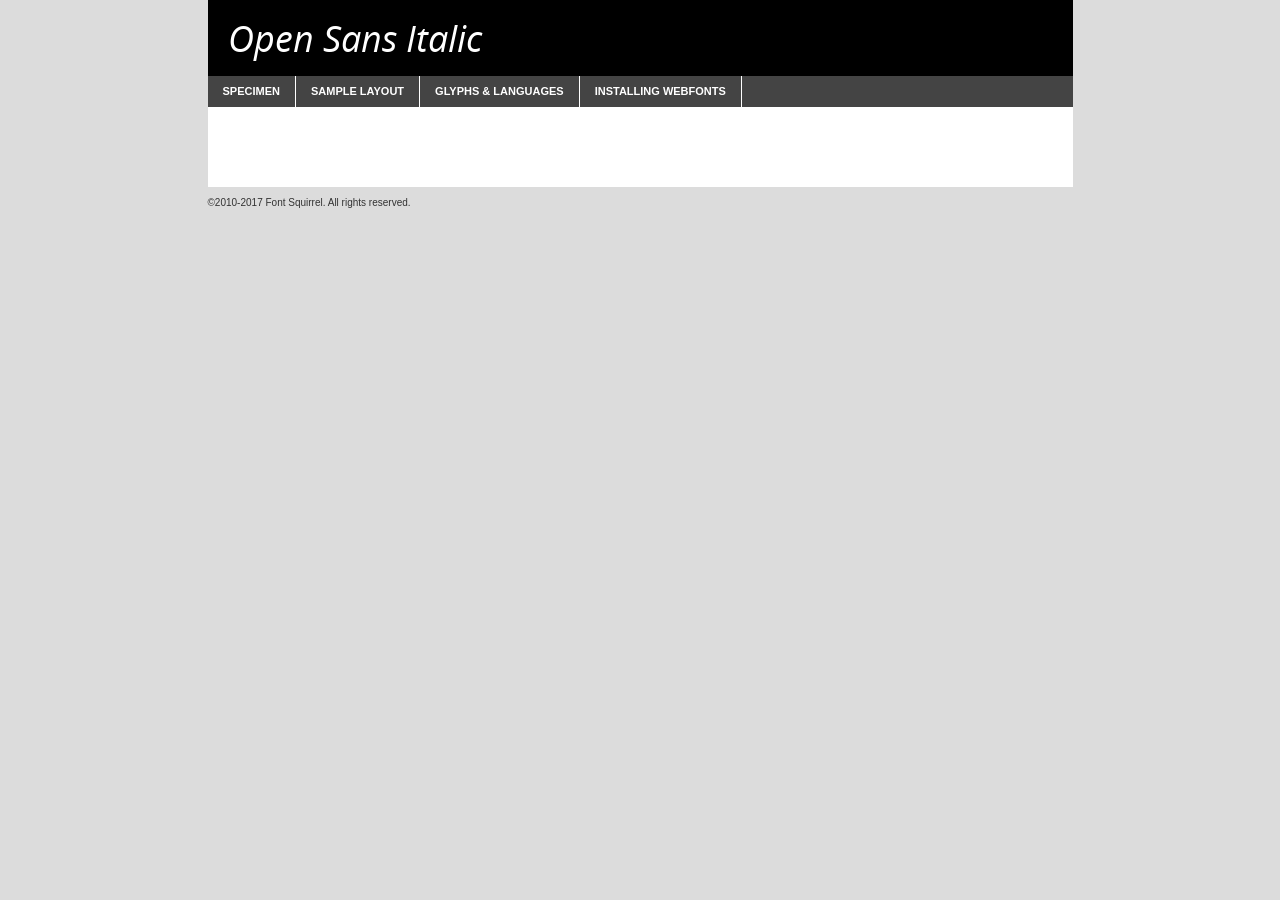
<file: assets/fonts/open-sans/opensans-italic-demo.html>
<!DOCTYPE html PUBLIC "-//W3C//DTD XHTML 1.0 Transitional//EN"
	"http://www.w3.org/TR/xhtml1/DTD/xhtml1-transitional.dtd">

<html xmlns="http://www.w3.org/1999/xhtml" xml:lang="en" lang="en">
<head>
	<meta http-equiv="Content-Type" content="text/html; charset=utf-8" />
	<script src="http://ajax.googleapis.com/ajax/libs/jquery/1.7.2/jquery.min.js" type="text/javascript" charset="utf-8"></script>
	<script type="text/javascript">
	(function($){$.fn.easyTabs=function(option){var param=jQuery.extend({fadeSpeed:"fast",defaultContent:1,activeClass:'active'},option);$(this).each(function(){var thisId="#"+this.id;if(param.defaultContent==''){param.defaultContent=1;}
	if(typeof param.defaultContent=="number")
	{var defaultTab=$(thisId+" .tabs li:eq("+(param.defaultContent-1)+") a").attr('href').substr(1);}else{var defaultTab=param.defaultContent;}
	$(thisId+" .tabs li a").each(function(){var tabToHide=$(this).attr('href').substr(1);$("#"+tabToHide).addClass('easytabs-tab-content');});hideAll();changeContent(defaultTab);function hideAll(){$(thisId+" .easytabs-tab-content").hide();}
	function changeContent(tabId){hideAll();$(thisId+" .tabs li").removeClass(param.activeClass);$(thisId+" .tabs li a[href=#"+tabId+"]").closest('li').addClass(param.activeClass);if(param.fadeSpeed!="none")
	{$(thisId+" #"+tabId).fadeIn(param.fadeSpeed);}else{$(thisId+" #"+tabId).show();}}
	$(thisId+" .tabs li").click(function(){var tabId=$(this).find('a').attr('href').substr(1);changeContent(tabId);return false;});});}})(jQuery);
	</script>
	<link rel="stylesheet" href="specimen_files/specimen_stylesheet.css" type="text/css" charset="utf-8" />
	<link rel="stylesheet" href="stylesheet.css" type="text/css" charset="utf-8" />

	<style type="text/css">
					body{
				font-family: 'open_sansitalic';
							}
		</style>

	<title>Open Sans Italic Specimen</title>
	
	
	<script type="text/javascript" charset="utf-8">
		$(document).ready(function() {
			$('#container').easyTabs({defaultContent:1});
		});
	</script>
</head>

<body>
<div id="container">
	<div id="header">
		Open Sans Italic	</div>
	<ul class="tabs">
		<li><a href="#specimen">Specimen</a></li>
		<li><a href="#layout">Sample Layout</a></li>
				<li><a href="#glyphs">Glyphs &amp; Languages</a></li>
		<li><a href="#installing">Installing Webfonts</a></li>
		
	</ul>
	
	<div id="main_content">

		
			<div id="specimen">
		
				<div class="section">
					<div class="grid12 firstcol">
						<div class="huge">AaBb</div>
					</div>
				</div>
		
				<div class="section">
					<div class="glyph_range">A&#x200B;B&#x200b;C&#x200b;D&#x200b;E&#x200b;F&#x200b;G&#x200b;H&#x200b;I&#x200b;J&#x200b;K&#x200b;L&#x200b;M&#x200b;N&#x200b;O&#x200b;P&#x200b;Q&#x200b;R&#x200b;S&#x200b;T&#x200b;U&#x200b;V&#x200b;W&#x200b;X&#x200b;Y&#x200b;Z&#x200b;a&#x200b;b&#x200b;c&#x200b;d&#x200b;e&#x200b;f&#x200b;g&#x200b;h&#x200b;i&#x200b;j&#x200b;k&#x200b;l&#x200b;m&#x200b;n&#x200b;o&#x200b;p&#x200b;q&#x200b;r&#x200b;s&#x200b;t&#x200b;u&#x200b;v&#x200b;w&#x200b;x&#x200b;y&#x200b;z&#x200b;1&#x200b;2&#x200b;3&#x200b;4&#x200b;5&#x200b;6&#x200b;7&#x200b;8&#x200b;9&#x200b;0&#x200b;&amp;&#x200b;.&#x200b;,&#x200b;?&#x200b;!&#x200b;&#64;&#x200b;(&#x200b;)&#x200b;#&#x200b;$&#x200b;%&#x200b;*&#x200b;+&#x200b;-&#x200b;=&#x200b;:&#x200b;;</div>
				</div>
				<div class="section">
					<div class="grid12 firstcol">
						<table class="sample_table">
							<tr><td>10</td><td class="size10">abcdefghijklmnopqrstuvwxyzABCDEFGHIJKLMNOPQRSTUVWXYZ0123456789abcdefghijklmnopqrstuvwxyzABCDEFGHIJKLMNOPQRSTUVWXYZ0123456789abcdefghijklmnopqrstuvwxyzABCDEFGHIJKLMNOPQRSTUVWXYZ</td></tr>
							<tr><td>11</td><td class="size11">abcdefghijklmnopqrstuvwxyzABCDEFGHIJKLMNOPQRSTUVWXYZ0123456789abcdefghijklmnopqrstuvwxyzABCDEFGHIJKLMNOPQRSTUVWXYZ0123456789abcdefghijklmnopqrstuvwxyzABCDEFGHIJKLMNOPQRSTUVWXYZ</td></tr>
							<tr><td>12</td><td class="size12">abcdefghijklmnopqrstuvwxyzABCDEFGHIJKLMNOPQRSTUVWXYZ0123456789abcdefghijklmnopqrstuvwxyzABCDEFGHIJKLMNOPQRSTUVWXYZ0123456789abcdefghijklmnopqrstuvwxyzABCDEFGHIJKLMNOPQRSTUVWXYZ</td></tr>
							<tr><td>13</td><td class="size13">abcdefghijklmnopqrstuvwxyzABCDEFGHIJKLMNOPQRSTUVWXYZ0123456789abcdefghijklmnopqrstuvwxyzABCDEFGHIJKLMNOPQRSTUVWXYZ0123456789abcdefghijklmnopqrstuvwxyzABCDEFGHIJKLMNOPQRSTUVWXYZ</td></tr>
							<tr><td>14</td><td class="size14">abcdefghijklmnopqrstuvwxyzABCDEFGHIJKLMNOPQRSTUVWXYZ0123456789abcdefghijklmnopqrstuvwxyzABCDEFGHIJKLMNOPQRSTUVWXYZ0123456789abcdefghijklmnopqrstuvwxyzABCDEFGHIJKLMNOPQRSTUVWXYZ</td></tr>
							<tr><td>16</td><td class="size16">abcdefghijklmnopqrstuvwxyzABCDEFGHIJKLMNOPQRSTUVWXYZ0123456789abcdefghijklmnopqrstuvwxyzABCDEFGHIJKLMNOPQRSTUVWXYZ</td></tr>
							<tr><td>18</td><td class="size18">abcdefghijklmnopqrstuvwxyzABCDEFGHIJKLMNOPQRSTUVWXYZ0123456789abcdefghijklmnopqrstuvwxyzABCDEFGHIJKLMNOPQRSTUVWXYZ</td></tr>
							<tr><td>20</td><td class="size20">abcdefghijklmnopqrstuvwxyzABCDEFGHIJKLMNOPQRSTUVWXYZ0123456789abcdefghijklmnopqrstuvwxyzABCDEFGHIJKLMNOPQRSTUVWXYZ</td></tr>
							<tr><td>24</td><td class="size24">abcdefghijklmnopqrstuvwxyzABCDEFGHIJKLMNOPQRSTUVWXYZ0123456789abcdefghijklmnopqrstuvwxyzABCDEFGHIJKLMNOPQRSTUVWXYZ</td></tr>
							<tr><td>30</td><td class="size30">abcdefghijklmnopqrstuvwxyzABCDEFGHIJKLMNOPQRSTUVWXYZ0123456789abcdefghijklmnopqrstuvwxyzABCDEFGHIJKLMNOPQRSTUVWXYZ</td></tr>
							<tr><td>36</td><td class="size36">abcdefghijklmnopqrstuvwxyzABCDEFGHIJKLMNOPQRSTUVWXYZ0123456789abcdefghijklmnopqrstuvwxyzABCDEFGHIJKLMNOPQRSTUVWXYZ</td></tr>
							<tr><td>48</td><td class="size48">abcdefghijklmnopqrstuvwxyzABCDEFGHIJKLMNOPQRSTUVWXYZ0123456789abcdefghijklmnopqrstuvwxyzABCDEFGHIJKLMNOPQRSTUVWXYZ</td></tr>
							<tr><td>60</td><td class="size60">abcdefghijklmnopqrstuvwxyzABCDEFGHIJKLMNOPQRSTUVWXYZ0123456789abcdefghijklmnopqrstuvwxyzABCDEFGHIJKLMNOPQRSTUVWXYZ</td></tr>
							<tr><td>72</td><td class="size72">abcdefghijklmnopqrstuvwxyzABCDEFGHIJKLMNOPQRSTUVWXYZ0123456789abcdefghijklmnopqrstuvwxyzABCDEFGHIJKLMNOPQRSTUVWXYZ</td></tr>
							<tr><td>90</td><td class="size90">abcdefghijklmnopqrstuvwxyzABCDEFGHIJKLMNOPQRSTUVWXYZ0123456789abcdefghijklmnopqrstuvwxyzABCDEFGHIJKLMNOPQRSTUVWXYZ</td></tr>
						</table>
				
					</div>
			
				</div>
		
		
		
								<div class="section" id="bodycomparison">


										<div id="xheight">
				<div class="fontbody">&#x25FC;&#x25FC;&#x25FC;&#x25FC;&#x25FC;&#x25FC;&#x25FC;&#x25FC;&#x25FC;&#x25FC;&#x25FC;&#x25FC;&#x25FC;&#x25FC;&#x25FC;&#x25FC;&#x25FC;&#x25FC;&#x25FC;&#x25FC;&#x25FC;&#x25FC;&#x25FC;&#x25FC;&#x25FC;&#x25FC;&#x25FC;&#x25FC;&#x25FC;&#x25FC;&#x25FC;&#x25FC;&#x25FC;&#x25FC;&#x25FC;&#x25FC;&#x25FC;&#x25FC;&#x25FC;&#x25FC;&#x25FC;&#x25FC;&#x25FC;&#x25FC;&#x25FC;&#x25FC;&#x25FC;&#x25FC;&#x25FC;&#x25FC;&#x25FC;&#x25FC;&#x25FC;&#x25FC;&#x25FC;&#x25FC;&#x25FC;&#x25FC;&#x25FC;&#x25FC;&#x25FC;&#x25FC;&#x25FC;&#x25FC;&#x25FC;&#x25FC;&#x25FC;&#x25FC;&#x25FC;&#x25FC;&#x25FC;&#x25FC;&#x25FC;&#x25FC;&#x25FC;&#x25FC;&#x25FC;&#x25FC;&#x25FC;&#x25FC;&#x25FC;&#x25FC;&#x25FC;&#x25FC;&#x25FC;&#x25FC;&#x25FC;&#x25FC;&#x25FC;&#x25FC;&#x25FC;&#x25FC;&#x25FC;&#x25FC;&#x25FC;&#x25FC;&#x25FC;&#x25FC;&#x25FC;body</div><div class="arialbody">body</div><div class="verdanabody">body</div><div class="georgiabody">body</div></div>
										<div class="fontbody" style="z-index:1">
											body<span>Open Sans Italic</span>
										</div>
										<div class="arialbody" style="z-index:1">
											body<span>Arial</span>
										</div>
										<div class="verdanabody" style="z-index:1">
											body<span>Verdana</span>
										</div>
										<div class="georgiabody" style="z-index:1">
											body<span>Georgia</span>
										</div>



								</div>
		
		
				<div class="section psample psample_row1" id="">
					
					<div class="grid2 firstcol">
						<p class="size10"><span>10.</span>Aenean lacinia bibendum nulla sed consectetur. Fusce dapibus, tellus ac cursus commodo, tortor mauris condimentum nibh, ut fermentum massa justo sit amet risus. Nullam id dolor id nibh ultricies vehicula ut id elit. Cum sociis natoque penatibus et magnis dis parturient montes, nascetur ridiculus mus. Nulla vitae elit libero, a pharetra augue.</p>
			
					</div>
					<div class="grid3">
						<p class="size11"><span>11.</span>Aenean lacinia bibendum nulla sed consectetur. Fusce dapibus, tellus ac cursus commodo, tortor mauris condimentum nibh, ut fermentum massa justo sit amet risus. Nullam id dolor id nibh ultricies vehicula ut id elit. Cum sociis natoque penatibus et magnis dis parturient montes, nascetur ridiculus mus. Nulla vitae elit libero, a pharetra augue.</p>
			
					</div>
					<div class="grid3">
						<p class="size12"><span>12.</span>Aenean lacinia bibendum nulla sed consectetur. Fusce dapibus, tellus ac cursus commodo, tortor mauris condimentum nibh, ut fermentum massa justo sit amet risus. Nullam id dolor id nibh ultricies vehicula ut id elit. Cum sociis natoque penatibus et magnis dis parturient montes, nascetur ridiculus mus. Nulla vitae elit libero, a pharetra augue.</p>
			
					</div>
					<div class="grid4">
						<p class="size13"><span>13.</span>Aenean lacinia bibendum nulla sed consectetur. Fusce dapibus, tellus ac cursus commodo, tortor mauris condimentum nibh, ut fermentum massa justo sit amet risus. Nullam id dolor id nibh ultricies vehicula ut id elit. Cum sociis natoque penatibus et magnis dis parturient montes, nascetur ridiculus mus. Nulla vitae elit libero, a pharetra augue.</p>
			
					</div>
					<div class="white_blend"></div>
					
				</div>
				<div class="section psample psample_row2" id="">
					<div class="grid3 firstcol">
						<p class="size14"><span>14.</span>Aenean lacinia bibendum nulla sed consectetur. Fusce dapibus, tellus ac cursus commodo, tortor mauris condimentum nibh, ut fermentum massa justo sit amet risus. Nullam id dolor id nibh ultricies vehicula ut id elit. Cum sociis natoque penatibus et magnis dis parturient montes, nascetur ridiculus mus. Nulla vitae elit libero, a pharetra augue.</p>
			
					</div>
					<div class="grid4">
						<p class="size16"><span>16.</span>Aenean lacinia bibendum nulla sed consectetur. Fusce dapibus, tellus ac cursus commodo, tortor mauris condimentum nibh, ut fermentum massa justo sit amet risus. Nullam id dolor id nibh ultricies vehicula ut id elit. Cum sociis natoque penatibus et magnis dis parturient montes, nascetur ridiculus mus. Nulla vitae elit libero, a pharetra augue.</p>
			
					</div>
					<div class="grid5">
						<p class="size18"><span>18.</span>Aenean lacinia bibendum nulla sed consectetur. Fusce dapibus, tellus ac cursus commodo, tortor mauris condimentum nibh, ut fermentum massa justo sit amet risus. Nullam id dolor id nibh ultricies vehicula ut id elit. Cum sociis natoque penatibus et magnis dis parturient montes, nascetur ridiculus mus. Nulla vitae elit libero, a pharetra augue.</p>
			
					</div>

					<div class="white_blend"></div>

				</div>
				
				<div class="section psample psample_row3" id="">
					<div class="grid5 firstcol">
						<p class="size20"><span>20.</span>Aenean lacinia bibendum nulla sed consectetur. Fusce dapibus, tellus ac cursus commodo, tortor mauris condimentum nibh, ut fermentum massa justo sit amet risus. Nullam id dolor id nibh ultricies vehicula ut id elit. Cum sociis natoque penatibus et magnis dis parturient montes, nascetur ridiculus mus. Nulla vitae elit libero, a pharetra augue.</p>
					</div>
					<div class="grid7">
						<p class="size24"><span>24.</span>Aenean lacinia bibendum nulla sed consectetur. Fusce dapibus, tellus ac cursus commodo, tortor mauris condimentum nibh, ut fermentum massa justo sit amet risus. Nullam id dolor id nibh ultricies vehicula ut id elit. Cum sociis natoque penatibus et magnis dis parturient montes, nascetur ridiculus mus. Nulla vitae elit libero, a pharetra augue.</p>
					</div>
					
					<div class="white_blend"></div>
					
				</div>
				
				<div class="section psample psample_row4" id="">
					<div class="grid12 firstcol">
						<p class="size30"><span>30.</span>Aenean lacinia bibendum nulla sed consectetur. Fusce dapibus, tellus ac cursus commodo, tortor mauris condimentum nibh, ut fermentum massa justo sit amet risus. Nullam id dolor id nibh ultricies vehicula ut id elit. Cum sociis natoque penatibus et magnis dis parturient montes, nascetur ridiculus mus. Nulla vitae elit libero, a pharetra augue.</p>
					</div>
					<div class="white_blend"></div>
					
				</div>
				
				
				
				<div class="section psample psample_row1 fullreverse">
					<div class="grid2 firstcol">
						<p class="size10"><span>10.</span>Aenean lacinia bibendum nulla sed consectetur. Fusce dapibus, tellus ac cursus commodo, tortor mauris condimentum nibh, ut fermentum massa justo sit amet risus. Nullam id dolor id nibh ultricies vehicula ut id elit. Cum sociis natoque penatibus et magnis dis parturient montes, nascetur ridiculus mus. Nulla vitae elit libero, a pharetra augue.</p>
			
					</div>
					<div class="grid3">
						<p class="size11"><span>11.</span>Aenean lacinia bibendum nulla sed consectetur. Fusce dapibus, tellus ac cursus commodo, tortor mauris condimentum nibh, ut fermentum massa justo sit amet risus. Nullam id dolor id nibh ultricies vehicula ut id elit. Cum sociis natoque penatibus et magnis dis parturient montes, nascetur ridiculus mus. Nulla vitae elit libero, a pharetra augue.</p>
			
					</div>
					<div class="grid3">
						<p class="size12"><span>12.</span>Aenean lacinia bibendum nulla sed consectetur. Fusce dapibus, tellus ac cursus commodo, tortor mauris condimentum nibh, ut fermentum massa justo sit amet risus. Nullam id dolor id nibh ultricies vehicula ut id elit. Cum sociis natoque penatibus et magnis dis parturient montes, nascetur ridiculus mus. Nulla vitae elit libero, a pharetra augue.</p>
			
					</div>
					<div class="grid4">
						<p class="size13"><span>13.</span>Aenean lacinia bibendum nulla sed consectetur. Fusce dapibus, tellus ac cursus commodo, tortor mauris condimentum nibh, ut fermentum massa justo sit amet risus. Nullam id dolor id nibh ultricies vehicula ut id elit. Cum sociis natoque penatibus et magnis dis parturient montes, nascetur ridiculus mus. Nulla vitae elit libero, a pharetra augue.</p>
			
					</div>
					<div class="black_blend"></div>
					
				</div>
				
				<div class="section psample psample_row2 fullreverse">
					<div class="grid3 firstcol">
						<p class="size14"><span>14.</span>Aenean lacinia bibendum nulla sed consectetur. Fusce dapibus, tellus ac cursus commodo, tortor mauris condimentum nibh, ut fermentum massa justo sit amet risus. Nullam id dolor id nibh ultricies vehicula ut id elit. Cum sociis natoque penatibus et magnis dis parturient montes, nascetur ridiculus mus. Nulla vitae elit libero, a pharetra augue.</p>
			
					</div>
					<div class="grid4">
						<p class="size16"><span>16.</span>Aenean lacinia bibendum nulla sed consectetur. Fusce dapibus, tellus ac cursus commodo, tortor mauris condimentum nibh, ut fermentum massa justo sit amet risus. Nullam id dolor id nibh ultricies vehicula ut id elit. Cum sociis natoque penatibus et magnis dis parturient montes, nascetur ridiculus mus. Nulla vitae elit libero, a pharetra augue.</p>
			
					</div>
					<div class="grid5">
						<p class="size18"><span>18.</span>Aenean lacinia bibendum nulla sed consectetur. Fusce dapibus, tellus ac cursus commodo, tortor mauris condimentum nibh, ut fermentum massa justo sit amet risus. Nullam id dolor id nibh ultricies vehicula ut id elit. Cum sociis natoque penatibus et magnis dis parturient montes, nascetur ridiculus mus. Nulla vitae elit libero, a pharetra augue.</p>
			
					</div>
					<div class="black_blend"></div>

				</div>
				
				<div class="section psample fullreverse psample_row3" id="">
					<div class="grid5 firstcol">
						<p class="size20"><span>20.</span>Aenean lacinia bibendum nulla sed consectetur. Fusce dapibus, tellus ac cursus commodo, tortor mauris condimentum nibh, ut fermentum massa justo sit amet risus. Nullam id dolor id nibh ultricies vehicula ut id elit. Cum sociis natoque penatibus et magnis dis parturient montes, nascetur ridiculus mus. Nulla vitae elit libero, a pharetra augue.</p>
					</div>
					<div class="grid7">
						<p class="size24"><span>24.</span>Aenean lacinia bibendum nulla sed consectetur. Fusce dapibus, tellus ac cursus commodo, tortor mauris condimentum nibh, ut fermentum massa justo sit amet risus. Nullam id dolor id nibh ultricies vehicula ut id elit. Cum sociis natoque penatibus et magnis dis parturient montes, nascetur ridiculus mus. Nulla vitae elit libero, a pharetra augue.</p>
					</div>
					
					<div class="black_blend"></div>
					
				</div>
				
				<div class="section psample fullreverse psample_row4" id="" style="border-bottom: 20px #000 solid;">
					<div class="grid12 firstcol">
						<p class="size30"><span>30.</span>Aenean lacinia bibendum nulla sed consectetur. Fusce dapibus, tellus ac cursus commodo, tortor mauris condimentum nibh, ut fermentum massa justo sit amet risus. Nullam id dolor id nibh ultricies vehicula ut id elit. Cum sociis natoque penatibus et magnis dis parturient montes, nascetur ridiculus mus. Nulla vitae elit libero, a pharetra augue.</p>
					</div>
					<div class="black_blend"></div>
					
				</div>
				
				
				
				
			</div>
			
			<div id="layout">
				
				<div class="section">
					
					<div class="grid12 firstcol">
						<h1>Lorem Ipsum Dolor</h1>
						<h2>Etiam porta sem malesuada magna mollis euismod</h2>
						
						<p class="byline">By <a href="#link">Aenean Lacinia</a></p>
					</div>
				</div>
				<div class="section">
					<div class="grid8 firstcol">
						<p class="large">Donec sed odio dui. Morbi leo risus, porta ac consectetur ac, vestibulum at eros. Fusce dapibus, tellus ac cursus commodo, tortor mauris condimentum nibh, ut fermentum massa justo sit amet risus. </p>

						
						<h3>Pellentesque ornare sem</h3>

						<p>Maecenas sed diam eget risus varius blandit sit amet non magna. Maecenas faucibus mollis interdum. Donec ullamcorper nulla non metus auctor fringilla. Nullam id dolor id nibh ultricies vehicula ut id elit. Nullam id dolor id nibh ultricies vehicula ut id elit. </p>

						<p>Aenean eu leo quam. Pellentesque ornare sem lacinia quam venenatis vestibulum. Lorem ipsum dolor sit amet, consectetur adipiscing elit. Cum sociis natoque penatibus et magnis dis parturient montes, nascetur ridiculus mus. </p>

						<p>Nulla vitae elit libero, a pharetra augue. Praesent commodo cursus magna, vel scelerisque nisl consectetur et. Aenean lacinia bibendum nulla sed consectetur. </p>

						<p>Nullam quis risus eget urna mollis ornare vel eu leo. Nullam quis risus eget urna mollis ornare vel eu leo. Maecenas sed diam eget risus varius blandit sit amet non magna. Donec ullamcorper nulla non metus auctor fringilla. </p>

						<h3>Cras mattis consectetur</h3>

						<p>Aenean eu leo quam. Pellentesque ornare sem lacinia quam venenatis vestibulum. Aenean lacinia bibendum nulla sed consectetur. Integer posuere erat a ante venenatis dapibus posuere velit aliquet. Cras mattis consectetur purus sit amet fermentum. </p>

						<p>Nullam id dolor id nibh ultricies vehicula ut id elit. Nullam quis risus eget urna mollis ornare vel eu leo. Cras mattis consectetur purus sit amet fermentum.</p>
					</div>
					
					<div class="grid4 sidebar">
						
						<div class="box reverse">
							<p class="last">Nullam quis risus eget urna mollis ornare vel eu leo. Donec ullamcorper nulla non metus auctor fringilla. Cras mattis consectetur purus sit amet fermentum. Sed posuere consectetur est at lobortis. Lorem ipsum dolor sit amet, consectetur adipiscing elit. </p>
						</div>
						
						<p class="caption">Maecenas sed diam eget risus varius.</p>

						<p>Vestibulum id ligula porta felis euismod semper. Integer posuere erat a ante venenatis dapibus posuere velit aliquet. Vestibulum id ligula porta felis euismod semper. Sed posuere consectetur est at lobortis. Maecenas sed diam eget risus varius blandit sit amet non magna. Fusce dapibus, tellus ac cursus commodo, tortor mauris condimentum nibh, ut fermentum massa justo sit amet risus. </p>

					

						<p>Duis mollis, est non commodo luctus, nisi erat porttitor ligula, eget lacinia odio sem nec elit. Aenean lacinia bibendum nulla sed consectetur. Vivamus sagittis lacus vel augue laoreet rutrum faucibus dolor auctor. Aenean lacinia bibendum nulla sed consectetur. Nullam quis risus eget urna mollis ornare vel eu leo. </p>

						<p>Praesent commodo cursus magna, vel scelerisque nisl consectetur et. Donec ullamcorper nulla non metus auctor fringilla. Maecenas faucibus mollis interdum. Fusce dapibus, tellus ac cursus commodo, tortor mauris condimentum nibh, ut fermentum massa justo sit amet risus. </p>

					</div>
				</div>
				
			</div>


			



		<div id="glyphs">
			<div class="section">
				<div class="grid12 firstcol">
			
				<h1>Language Support</h1>
				<p>The subset of Open Sans Italic in this kit supports the following languages:<br />
			
					Cyrillic, English, Arrernte, Bislama, Cebuano, Fijian, Gilbertese, Hmong, Ibanag, Iloko_ilokano, Interglossa_glosa, Interlingua, Lojban, Norfolk_pitcairnese, Oromo, Rotokas, Seychelles_creole, Shona, Somali, Southern_ndebele, Swahili, Swati_swazi, Tok_pisin, Turkmen_cyrillic, Uyghur_cyrillic, Votic_cyrillic, Warlpiri, Xhosa, Zulu, Latinbasic, Ubasic, Demo, Moldovan				</p>
				<h1>Glyph Chart</h1>
				<p>The subset of Open Sans Italic in this kit includes all the glyphs listed below. Unicode entities are included above each glyph to help you insert individual characters into your layout.</p>
				<div id="glyph_chart">
			
																				 <div><p>&amp;#13;</p>&#13;</div>
																				 <div><p>&amp;#32;</p>&#32;</div>
																				 <div><p>&amp;#33;</p>&#33;</div>
																				 <div><p>&amp;#34;</p>&#34;</div>
																				 <div><p>&amp;#35;</p>&#35;</div>
																				 <div><p>&amp;#36;</p>&#36;</div>
																				 <div><p>&amp;#37;</p>&#37;</div>
																				 <div><p>&amp;#38;</p>&#38;</div>
																				 <div><p>&amp;#39;</p>&#39;</div>
																				 <div><p>&amp;#40;</p>&#40;</div>
																				 <div><p>&amp;#41;</p>&#41;</div>
																				 <div><p>&amp;#42;</p>&#42;</div>
																				 <div><p>&amp;#43;</p>&#43;</div>
																				 <div><p>&amp;#44;</p>&#44;</div>
																				 <div><p>&amp;#45;</p>&#45;</div>
																				 <div><p>&amp;#46;</p>&#46;</div>
																				 <div><p>&amp;#47;</p>&#47;</div>
																				 <div><p>&amp;#48;</p>&#48;</div>
																				 <div><p>&amp;#49;</p>&#49;</div>
																				 <div><p>&amp;#50;</p>&#50;</div>
																				 <div><p>&amp;#51;</p>&#51;</div>
																				 <div><p>&amp;#52;</p>&#52;</div>
																				 <div><p>&amp;#53;</p>&#53;</div>
																				 <div><p>&amp;#54;</p>&#54;</div>
																				 <div><p>&amp;#55;</p>&#55;</div>
																				 <div><p>&amp;#56;</p>&#56;</div>
																				 <div><p>&amp;#57;</p>&#57;</div>
																				 <div><p>&amp;#58;</p>&#58;</div>
																				 <div><p>&amp;#59;</p>&#59;</div>
																				 <div><p>&amp;#60;</p>&#60;</div>
																				 <div><p>&amp;#61;</p>&#61;</div>
																				 <div><p>&amp;#62;</p>&#62;</div>
																				 <div><p>&amp;#63;</p>&#63;</div>
																				 <div><p>&amp;#64;</p>&#64;</div>
																				 <div><p>&amp;#65;</p>&#65;</div>
																				 <div><p>&amp;#66;</p>&#66;</div>
																				 <div><p>&amp;#67;</p>&#67;</div>
																				 <div><p>&amp;#68;</p>&#68;</div>
																				 <div><p>&amp;#69;</p>&#69;</div>
																				 <div><p>&amp;#70;</p>&#70;</div>
																				 <div><p>&amp;#71;</p>&#71;</div>
																				 <div><p>&amp;#72;</p>&#72;</div>
																				 <div><p>&amp;#73;</p>&#73;</div>
																				 <div><p>&amp;#74;</p>&#74;</div>
																				 <div><p>&amp;#75;</p>&#75;</div>
																				 <div><p>&amp;#76;</p>&#76;</div>
																				 <div><p>&amp;#77;</p>&#77;</div>
																				 <div><p>&amp;#78;</p>&#78;</div>
																				 <div><p>&amp;#79;</p>&#79;</div>
																				 <div><p>&amp;#80;</p>&#80;</div>
																				 <div><p>&amp;#81;</p>&#81;</div>
																				 <div><p>&amp;#82;</p>&#82;</div>
																				 <div><p>&amp;#83;</p>&#83;</div>
																				 <div><p>&amp;#84;</p>&#84;</div>
																				 <div><p>&amp;#85;</p>&#85;</div>
																				 <div><p>&amp;#86;</p>&#86;</div>
																				 <div><p>&amp;#87;</p>&#87;</div>
																				 <div><p>&amp;#88;</p>&#88;</div>
																				 <div><p>&amp;#89;</p>&#89;</div>
																				 <div><p>&amp;#90;</p>&#90;</div>
																				 <div><p>&amp;#91;</p>&#91;</div>
																				 <div><p>&amp;#92;</p>&#92;</div>
																				 <div><p>&amp;#93;</p>&#93;</div>
																				 <div><p>&amp;#94;</p>&#94;</div>
																				 <div><p>&amp;#95;</p>&#95;</div>
																				 <div><p>&amp;#96;</p>&#96;</div>
																				 <div><p>&amp;#97;</p>&#97;</div>
																				 <div><p>&amp;#98;</p>&#98;</div>
																				 <div><p>&amp;#99;</p>&#99;</div>
																				 <div><p>&amp;#100;</p>&#100;</div>
																				 <div><p>&amp;#101;</p>&#101;</div>
																				 <div><p>&amp;#102;</p>&#102;</div>
																				 <div><p>&amp;#103;</p>&#103;</div>
																				 <div><p>&amp;#104;</p>&#104;</div>
																				 <div><p>&amp;#105;</p>&#105;</div>
																				 <div><p>&amp;#106;</p>&#106;</div>
																				 <div><p>&amp;#107;</p>&#107;</div>
																				 <div><p>&amp;#108;</p>&#108;</div>
																				 <div><p>&amp;#109;</p>&#109;</div>
																				 <div><p>&amp;#110;</p>&#110;</div>
																				 <div><p>&amp;#111;</p>&#111;</div>
																				 <div><p>&amp;#112;</p>&#112;</div>
																				 <div><p>&amp;#113;</p>&#113;</div>
																				 <div><p>&amp;#114;</p>&#114;</div>
																				 <div><p>&amp;#115;</p>&#115;</div>
																				 <div><p>&amp;#116;</p>&#116;</div>
																				 <div><p>&amp;#117;</p>&#117;</div>
																				 <div><p>&amp;#118;</p>&#118;</div>
																				 <div><p>&amp;#119;</p>&#119;</div>
																				 <div><p>&amp;#120;</p>&#120;</div>
																				 <div><p>&amp;#121;</p>&#121;</div>
																				 <div><p>&amp;#122;</p>&#122;</div>
																				 <div><p>&amp;#123;</p>&#123;</div>
																				 <div><p>&amp;#124;</p>&#124;</div>
																				 <div><p>&amp;#125;</p>&#125;</div>
																				 <div><p>&amp;#126;</p>&#126;</div>
																				 <div><p>&amp;#160;</p>&#160;</div>
																				 <div><p>&amp;#162;</p>&#162;</div>
																				 <div><p>&amp;#163;</p>&#163;</div>
																				 <div><p>&amp;#165;</p>&#165;</div>
																				 <div><p>&amp;#168;</p>&#168;</div>
																				 <div><p>&amp;#169;</p>&#169;</div>
																				 <div><p>&amp;#171;</p>&#171;</div>
																				 <div><p>&amp;#173;</p>&#173;</div>
																				 <div><p>&amp;#174;</p>&#174;</div>
																				 <div><p>&amp;#180;</p>&#180;</div>
																				 <div><p>&amp;#184;</p>&#184;</div>
																				 <div><p>&amp;#187;</p>&#187;</div>
																				 <div><p>&amp;#710;</p>&#710;</div>
																				 <div><p>&amp;#730;</p>&#730;</div>
																				 <div><p>&amp;#732;</p>&#732;</div>
																				 <div><p>&amp;#1024;</p>&#1024;</div>
																				 <div><p>&amp;#1025;</p>&#1025;</div>
																				 <div><p>&amp;#1026;</p>&#1026;</div>
																				 <div><p>&amp;#1027;</p>&#1027;</div>
																				 <div><p>&amp;#1028;</p>&#1028;</div>
																				 <div><p>&amp;#1029;</p>&#1029;</div>
																				 <div><p>&amp;#1030;</p>&#1030;</div>
																				 <div><p>&amp;#1031;</p>&#1031;</div>
																				 <div><p>&amp;#1032;</p>&#1032;</div>
																				 <div><p>&amp;#1033;</p>&#1033;</div>
																				 <div><p>&amp;#1034;</p>&#1034;</div>
																				 <div><p>&amp;#1035;</p>&#1035;</div>
																				 <div><p>&amp;#1036;</p>&#1036;</div>
																				 <div><p>&amp;#1037;</p>&#1037;</div>
																				 <div><p>&amp;#1038;</p>&#1038;</div>
																				 <div><p>&amp;#1039;</p>&#1039;</div>
																				 <div><p>&amp;#1040;</p>&#1040;</div>
																				 <div><p>&amp;#1041;</p>&#1041;</div>
																				 <div><p>&amp;#1042;</p>&#1042;</div>
																				 <div><p>&amp;#1043;</p>&#1043;</div>
																				 <div><p>&amp;#1044;</p>&#1044;</div>
																				 <div><p>&amp;#1045;</p>&#1045;</div>
																				 <div><p>&amp;#1046;</p>&#1046;</div>
																				 <div><p>&amp;#1047;</p>&#1047;</div>
																				 <div><p>&amp;#1048;</p>&#1048;</div>
																				 <div><p>&amp;#1049;</p>&#1049;</div>
																				 <div><p>&amp;#1050;</p>&#1050;</div>
																				 <div><p>&amp;#1051;</p>&#1051;</div>
																				 <div><p>&amp;#1052;</p>&#1052;</div>
																				 <div><p>&amp;#1053;</p>&#1053;</div>
																				 <div><p>&amp;#1054;</p>&#1054;</div>
																				 <div><p>&amp;#1055;</p>&#1055;</div>
																				 <div><p>&amp;#1056;</p>&#1056;</div>
																				 <div><p>&amp;#1057;</p>&#1057;</div>
																				 <div><p>&amp;#1058;</p>&#1058;</div>
																				 <div><p>&amp;#1059;</p>&#1059;</div>
																				 <div><p>&amp;#1060;</p>&#1060;</div>
																				 <div><p>&amp;#1061;</p>&#1061;</div>
																				 <div><p>&amp;#1062;</p>&#1062;</div>
																				 <div><p>&amp;#1063;</p>&#1063;</div>
																				 <div><p>&amp;#1064;</p>&#1064;</div>
																				 <div><p>&amp;#1065;</p>&#1065;</div>
																				 <div><p>&amp;#1066;</p>&#1066;</div>
																				 <div><p>&amp;#1067;</p>&#1067;</div>
																				 <div><p>&amp;#1068;</p>&#1068;</div>
																				 <div><p>&amp;#1069;</p>&#1069;</div>
																				 <div><p>&amp;#1070;</p>&#1070;</div>
																				 <div><p>&amp;#1071;</p>&#1071;</div>
																				 <div><p>&amp;#1072;</p>&#1072;</div>
																				 <div><p>&amp;#1073;</p>&#1073;</div>
																				 <div><p>&amp;#1074;</p>&#1074;</div>
																				 <div><p>&amp;#1075;</p>&#1075;</div>
																				 <div><p>&amp;#1076;</p>&#1076;</div>
																				 <div><p>&amp;#1077;</p>&#1077;</div>
																				 <div><p>&amp;#1078;</p>&#1078;</div>
																				 <div><p>&amp;#1079;</p>&#1079;</div>
																				 <div><p>&amp;#1080;</p>&#1080;</div>
																				 <div><p>&amp;#1081;</p>&#1081;</div>
																				 <div><p>&amp;#1082;</p>&#1082;</div>
																				 <div><p>&amp;#1083;</p>&#1083;</div>
																				 <div><p>&amp;#1084;</p>&#1084;</div>
																				 <div><p>&amp;#1085;</p>&#1085;</div>
																				 <div><p>&amp;#1086;</p>&#1086;</div>
																				 <div><p>&amp;#1087;</p>&#1087;</div>
																				 <div><p>&amp;#1088;</p>&#1088;</div>
																				 <div><p>&amp;#1089;</p>&#1089;</div>
																				 <div><p>&amp;#1090;</p>&#1090;</div>
																				 <div><p>&amp;#1091;</p>&#1091;</div>
																				 <div><p>&amp;#1092;</p>&#1092;</div>
																				 <div><p>&amp;#1093;</p>&#1093;</div>
																				 <div><p>&amp;#1094;</p>&#1094;</div>
																				 <div><p>&amp;#1095;</p>&#1095;</div>
																				 <div><p>&amp;#1096;</p>&#1096;</div>
																				 <div><p>&amp;#1097;</p>&#1097;</div>
																				 <div><p>&amp;#1098;</p>&#1098;</div>
																				 <div><p>&amp;#1099;</p>&#1099;</div>
																				 <div><p>&amp;#1100;</p>&#1100;</div>
																				 <div><p>&amp;#1101;</p>&#1101;</div>
																				 <div><p>&amp;#1102;</p>&#1102;</div>
																				 <div><p>&amp;#1103;</p>&#1103;</div>
																				 <div><p>&amp;#1104;</p>&#1104;</div>
																				 <div><p>&amp;#1105;</p>&#1105;</div>
																				 <div><p>&amp;#1106;</p>&#1106;</div>
																				 <div><p>&amp;#1107;</p>&#1107;</div>
																				 <div><p>&amp;#1108;</p>&#1108;</div>
																				 <div><p>&amp;#1109;</p>&#1109;</div>
																				 <div><p>&amp;#1110;</p>&#1110;</div>
																				 <div><p>&amp;#1111;</p>&#1111;</div>
																				 <div><p>&amp;#1112;</p>&#1112;</div>
																				 <div><p>&amp;#1113;</p>&#1113;</div>
																				 <div><p>&amp;#1114;</p>&#1114;</div>
																				 <div><p>&amp;#1115;</p>&#1115;</div>
																				 <div><p>&amp;#1116;</p>&#1116;</div>
																				 <div><p>&amp;#1117;</p>&#1117;</div>
																				 <div><p>&amp;#1118;</p>&#1118;</div>
																				 <div><p>&amp;#1119;</p>&#1119;</div>
																				 <div><p>&amp;#1120;</p>&#1120;</div>
																				 <div><p>&amp;#1121;</p>&#1121;</div>
																				 <div><p>&amp;#1122;</p>&#1122;</div>
																				 <div><p>&amp;#1123;</p>&#1123;</div>
																				 <div><p>&amp;#1124;</p>&#1124;</div>
																				 <div><p>&amp;#1125;</p>&#1125;</div>
																				 <div><p>&amp;#1126;</p>&#1126;</div>
																				 <div><p>&amp;#1127;</p>&#1127;</div>
																				 <div><p>&amp;#1128;</p>&#1128;</div>
																				 <div><p>&amp;#1129;</p>&#1129;</div>
																				 <div><p>&amp;#1130;</p>&#1130;</div>
																				 <div><p>&amp;#1131;</p>&#1131;</div>
																				 <div><p>&amp;#1132;</p>&#1132;</div>
																				 <div><p>&amp;#1133;</p>&#1133;</div>
																				 <div><p>&amp;#1134;</p>&#1134;</div>
																				 <div><p>&amp;#1135;</p>&#1135;</div>
																				 <div><p>&amp;#1136;</p>&#1136;</div>
																				 <div><p>&amp;#1137;</p>&#1137;</div>
																				 <div><p>&amp;#1138;</p>&#1138;</div>
																				 <div><p>&amp;#1139;</p>&#1139;</div>
																				 <div><p>&amp;#1140;</p>&#1140;</div>
																				 <div><p>&amp;#1141;</p>&#1141;</div>
																				 <div><p>&amp;#1142;</p>&#1142;</div>
																				 <div><p>&amp;#1143;</p>&#1143;</div>
																				 <div><p>&amp;#1144;</p>&#1144;</div>
																				 <div><p>&amp;#1145;</p>&#1145;</div>
																				 <div><p>&amp;#1146;</p>&#1146;</div>
																				 <div><p>&amp;#1147;</p>&#1147;</div>
																				 <div><p>&amp;#1148;</p>&#1148;</div>
																				 <div><p>&amp;#1149;</p>&#1149;</div>
																				 <div><p>&amp;#1150;</p>&#1150;</div>
																				 <div><p>&amp;#1151;</p>&#1151;</div>
																				 <div><p>&amp;#1152;</p>&#1152;</div>
																				 <div><p>&amp;#1153;</p>&#1153;</div>
																				 <div><p>&amp;#1154;</p>&#1154;</div>
																				 <div><p>&amp;#1155;</p>&#1155;</div>
																				 <div><p>&amp;#1156;</p>&#1156;</div>
																				 <div><p>&amp;#1157;</p>&#1157;</div>
																				 <div><p>&amp;#1158;</p>&#1158;</div>
																				 <div><p>&amp;#1160;</p>&#1160;</div>
																				 <div><p>&amp;#1161;</p>&#1161;</div>
																				 <div><p>&amp;#1162;</p>&#1162;</div>
																				 <div><p>&amp;#1163;</p>&#1163;</div>
																				 <div><p>&amp;#1164;</p>&#1164;</div>
																				 <div><p>&amp;#1165;</p>&#1165;</div>
																				 <div><p>&amp;#1166;</p>&#1166;</div>
																				 <div><p>&amp;#1167;</p>&#1167;</div>
																				 <div><p>&amp;#1168;</p>&#1168;</div>
																				 <div><p>&amp;#1169;</p>&#1169;</div>
																				 <div><p>&amp;#1170;</p>&#1170;</div>
																				 <div><p>&amp;#1171;</p>&#1171;</div>
																				 <div><p>&amp;#1172;</p>&#1172;</div>
																				 <div><p>&amp;#1173;</p>&#1173;</div>
																				 <div><p>&amp;#1174;</p>&#1174;</div>
																				 <div><p>&amp;#1175;</p>&#1175;</div>
																				 <div><p>&amp;#1176;</p>&#1176;</div>
																				 <div><p>&amp;#1177;</p>&#1177;</div>
																				 <div><p>&amp;#1178;</p>&#1178;</div>
																				 <div><p>&amp;#1179;</p>&#1179;</div>
																				 <div><p>&amp;#1180;</p>&#1180;</div>
																				 <div><p>&amp;#1181;</p>&#1181;</div>
																				 <div><p>&amp;#1182;</p>&#1182;</div>
																				 <div><p>&amp;#1183;</p>&#1183;</div>
																				 <div><p>&amp;#1184;</p>&#1184;</div>
																				 <div><p>&amp;#1185;</p>&#1185;</div>
																				 <div><p>&amp;#1186;</p>&#1186;</div>
																				 <div><p>&amp;#1187;</p>&#1187;</div>
																				 <div><p>&amp;#1188;</p>&#1188;</div>
																				 <div><p>&amp;#1189;</p>&#1189;</div>
																				 <div><p>&amp;#1190;</p>&#1190;</div>
																				 <div><p>&amp;#1191;</p>&#1191;</div>
																				 <div><p>&amp;#1192;</p>&#1192;</div>
																				 <div><p>&amp;#1193;</p>&#1193;</div>
																				 <div><p>&amp;#1194;</p>&#1194;</div>
																				 <div><p>&amp;#1195;</p>&#1195;</div>
																				 <div><p>&amp;#1196;</p>&#1196;</div>
																				 <div><p>&amp;#1197;</p>&#1197;</div>
																				 <div><p>&amp;#1198;</p>&#1198;</div>
																				 <div><p>&amp;#1199;</p>&#1199;</div>
																				 <div><p>&amp;#1200;</p>&#1200;</div>
																				 <div><p>&amp;#1201;</p>&#1201;</div>
																				 <div><p>&amp;#1202;</p>&#1202;</div>
																				 <div><p>&amp;#1203;</p>&#1203;</div>
																				 <div><p>&amp;#1204;</p>&#1204;</div>
																				 <div><p>&amp;#1205;</p>&#1205;</div>
																				 <div><p>&amp;#1206;</p>&#1206;</div>
																				 <div><p>&amp;#1207;</p>&#1207;</div>
																				 <div><p>&amp;#1208;</p>&#1208;</div>
																				 <div><p>&amp;#1209;</p>&#1209;</div>
																				 <div><p>&amp;#1210;</p>&#1210;</div>
																				 <div><p>&amp;#1211;</p>&#1211;</div>
																				 <div><p>&amp;#1212;</p>&#1212;</div>
																				 <div><p>&amp;#1213;</p>&#1213;</div>
																				 <div><p>&amp;#1214;</p>&#1214;</div>
																				 <div><p>&amp;#1215;</p>&#1215;</div>
																				 <div><p>&amp;#1216;</p>&#1216;</div>
																				 <div><p>&amp;#1217;</p>&#1217;</div>
																				 <div><p>&amp;#1218;</p>&#1218;</div>
																				 <div><p>&amp;#1219;</p>&#1219;</div>
																				 <div><p>&amp;#1220;</p>&#1220;</div>
																				 <div><p>&amp;#1221;</p>&#1221;</div>
																				 <div><p>&amp;#1222;</p>&#1222;</div>
																				 <div><p>&amp;#1223;</p>&#1223;</div>
																				 <div><p>&amp;#1224;</p>&#1224;</div>
																				 <div><p>&amp;#1225;</p>&#1225;</div>
																				 <div><p>&amp;#1226;</p>&#1226;</div>
																				 <div><p>&amp;#1227;</p>&#1227;</div>
																				 <div><p>&amp;#1228;</p>&#1228;</div>
																				 <div><p>&amp;#1229;</p>&#1229;</div>
																				 <div><p>&amp;#1230;</p>&#1230;</div>
																				 <div><p>&amp;#1231;</p>&#1231;</div>
																				 <div><p>&amp;#1232;</p>&#1232;</div>
																				 <div><p>&amp;#1233;</p>&#1233;</div>
																				 <div><p>&amp;#1234;</p>&#1234;</div>
																				 <div><p>&amp;#1235;</p>&#1235;</div>
																				 <div><p>&amp;#1236;</p>&#1236;</div>
																				 <div><p>&amp;#1237;</p>&#1237;</div>
																				 <div><p>&amp;#1238;</p>&#1238;</div>
																				 <div><p>&amp;#1239;</p>&#1239;</div>
																				 <div><p>&amp;#1240;</p>&#1240;</div>
																				 <div><p>&amp;#1241;</p>&#1241;</div>
																				 <div><p>&amp;#1242;</p>&#1242;</div>
																				 <div><p>&amp;#1243;</p>&#1243;</div>
																				 <div><p>&amp;#1244;</p>&#1244;</div>
																				 <div><p>&amp;#1245;</p>&#1245;</div>
																				 <div><p>&amp;#1246;</p>&#1246;</div>
																				 <div><p>&amp;#1247;</p>&#1247;</div>
																				 <div><p>&amp;#1248;</p>&#1248;</div>
																				 <div><p>&amp;#1249;</p>&#1249;</div>
																				 <div><p>&amp;#1250;</p>&#1250;</div>
																				 <div><p>&amp;#1251;</p>&#1251;</div>
																				 <div><p>&amp;#1252;</p>&#1252;</div>
																				 <div><p>&amp;#1253;</p>&#1253;</div>
																				 <div><p>&amp;#1254;</p>&#1254;</div>
																				 <div><p>&amp;#1255;</p>&#1255;</div>
																				 <div><p>&amp;#1256;</p>&#1256;</div>
																				 <div><p>&amp;#1257;</p>&#1257;</div>
																				 <div><p>&amp;#1258;</p>&#1258;</div>
																				 <div><p>&amp;#1259;</p>&#1259;</div>
																				 <div><p>&amp;#1260;</p>&#1260;</div>
																				 <div><p>&amp;#1261;</p>&#1261;</div>
																				 <div><p>&amp;#1262;</p>&#1262;</div>
																				 <div><p>&amp;#1263;</p>&#1263;</div>
																				 <div><p>&amp;#1264;</p>&#1264;</div>
																				 <div><p>&amp;#1265;</p>&#1265;</div>
																				 <div><p>&amp;#1266;</p>&#1266;</div>
																				 <div><p>&amp;#1267;</p>&#1267;</div>
																				 <div><p>&amp;#1268;</p>&#1268;</div>
																				 <div><p>&amp;#1269;</p>&#1269;</div>
																				 <div><p>&amp;#1270;</p>&#1270;</div>
																				 <div><p>&amp;#1271;</p>&#1271;</div>
																				 <div><p>&amp;#1272;</p>&#1272;</div>
																				 <div><p>&amp;#1273;</p>&#1273;</div>
																				 <div><p>&amp;#1274;</p>&#1274;</div>
																				 <div><p>&amp;#1275;</p>&#1275;</div>
																				 <div><p>&amp;#1276;</p>&#1276;</div>
																				 <div><p>&amp;#1277;</p>&#1277;</div>
																				 <div><p>&amp;#1278;</p>&#1278;</div>
																				 <div><p>&amp;#1279;</p>&#1279;</div>
																				 <div><p>&amp;#8192;</p>&#8192;</div>
																				 <div><p>&amp;#8193;</p>&#8193;</div>
																				 <div><p>&amp;#8194;</p>&#8194;</div>
																				 <div><p>&amp;#8195;</p>&#8195;</div>
																				 <div><p>&amp;#8196;</p>&#8196;</div>
																				 <div><p>&amp;#8197;</p>&#8197;</div>
																				 <div><p>&amp;#8198;</p>&#8198;</div>
																				 <div><p>&amp;#8199;</p>&#8199;</div>
																				 <div><p>&amp;#8200;</p>&#8200;</div>
																				 <div><p>&amp;#8201;</p>&#8201;</div>
																				 <div><p>&amp;#8202;</p>&#8202;</div>
																				 <div><p>&amp;#8208;</p>&#8208;</div>
																				 <div><p>&amp;#8209;</p>&#8209;</div>
																				 <div><p>&amp;#8210;</p>&#8210;</div>
																				 <div><p>&amp;#8211;</p>&#8211;</div>
																				 <div><p>&amp;#8212;</p>&#8212;</div>
																				 <div><p>&amp;#8216;</p>&#8216;</div>
																				 <div><p>&amp;#8217;</p>&#8217;</div>
																				 <div><p>&amp;#8218;</p>&#8218;</div>
																				 <div><p>&amp;#8220;</p>&#8220;</div>
																				 <div><p>&amp;#8221;</p>&#8221;</div>
																				 <div><p>&amp;#8222;</p>&#8222;</div>
																				 <div><p>&amp;#8230;</p>&#8230;</div>
																				 <div><p>&amp;#8239;</p>&#8239;</div>
																				 <div><p>&amp;#8249;</p>&#8249;</div>
																				 <div><p>&amp;#8250;</p>&#8250;</div>
																				 <div><p>&amp;#8287;</p>&#8287;</div>
																				 <div><p>&amp;#8364;</p>&#8364;</div>
																				 <div><p>&amp;#8482;</p>&#8482;</div>
																				 <div><p>&amp;#9724;</p>&#9724;</div>
																																						</div>	
				</div>
		
		
			</div>
		</div>
		
		
		<div id="specs">
			
		</div>
	
		<div id="installing">
			<div class="section">
				<div class="grid7 firstcol">
					<h1>Installing Webfonts</h1>
					
					<p>Webfonts are supported by all major browser platforms but not all in the same way. There are currently four different font formats that must be included in order to target all browsers. This includes TTF, WOFF, EOT and SVG.</p>
					
					<h2>1. Upload your webfonts</h2>
					<p>You must upload your webfont kit to your website. They should be in or near the same directory as your CSS files.</p>
					
					<h2>2. Include the webfont stylesheet</h2>
					<p>A special CSS @font-face declaration helps the various browsers select the appropriate font it needs without causing you a bunch of headaches. Learn more about this syntax by reading the <a href="https://www.fontspring.com/blog/further-hardening-of-the-bulletproof-syntax">Fontspring blog post</a> about it. The code for it is as follows:</p>


<code>
@font-face{ 
	font-family: 'MyWebFont';
	src: url('WebFont.eot');
	src: url('WebFont.eot?#iefix') format('embedded-opentype'),
	     url('WebFont.woff') format('woff'),
	     url('WebFont.ttf') format('truetype'),
	     url('WebFont.svg#webfont') format('svg');
}
</code>

	<p>We've already gone ahead and generated the code for you. All you have to do is link to the stylesheet in your HTML, like this:</p>
	<code>&lt;link rel=&quot;stylesheet&quot; href=&quot;stylesheet.css&quot; type=&quot;text/css&quot; charset=&quot;utf-8&quot; /&gt;</code>

					<h2>3. Modify your own stylesheet</h2>
					<p>To take advantage of your new fonts, you must tell your stylesheet to use them. Look at the original @font-face declaration above and find the property called "font-family." The name linked there will be what you use to reference the font. Prepend that webfont name to the font stack in the "font-family" property, inside the selector you want to change. For example:</p>
<code>p { font-family: 'WebFont', Arial, sans-serif; }</code>

<h2>4. Test</h2>
<p>Getting webfonts to work cross-browser <em>can</em> be tricky. Use the information in the sidebar to help you if you find that fonts aren't loading in a particular browser.</p>
				</div>
				
				<div class="grid5 sidebar">
					<div class="box">
						<h2>Troubleshooting<br />Font-Face Problems</h2>
						<p>Having trouble getting your webfonts to load in your new website? Here are some tips to sort out what might be the problem.</p>

						<h3>Fonts not showing in any browser</h3>

						<p>This sounds like you need to work on the plumbing. You either did not upload the fonts to the correct directory, or you did not link the fonts properly in the CSS. If you've confirmed that all this is correct and you still have a problem, take a look at your .htaccess file and see if requests are getting intercepted.</p>

						<h3>Fonts not loading in iPhone or iPad</h3>

						<p>The most common problem here is that you are serving the fonts from an IIS server. IIS refuses to serve files that have unknown MIME types. If that is the case, you must set the MIME type for SVG to "image/svg+xml" in the server settings. Follow these instructions from Microsoft if you need help.</p>

						<h3>Fonts not loading in Firefox</h3>

						<p>The primary reason for this failure? You are still using a version Firefox older than 3.5. So upgrade already! If that isn't it, then you are very likely serving fonts from a different domain. Firefox requires that all font assets be served from the same domain. Lastly it is possible that you need to add WOFF to your list of MIME types (if you are serving via IIS.)</p>

						<h3>Fonts not loading in IE</h3>

						<p>Are you looking at Internet Explorer on an actual Windows machine or are you cheating by using a service like Adobe BrowserLab? Many of these screenshot services do not render @font-face for IE. Best to test it on a real machine.</p>

						<h3>Fonts not loading in IE9</h3>

						<p>IE9, like Firefox, requires that fonts be served from the same domain as the website. Make sure that is the case.</p>
					</div>
				</div>
			</div>
			
		</div>
	
	</div>
	<div id="footer">
		<p>&copy;2010-2017 Font Squirrel. All rights reserved.</p>
	</div>
</div>
</body>
</html>
</file>
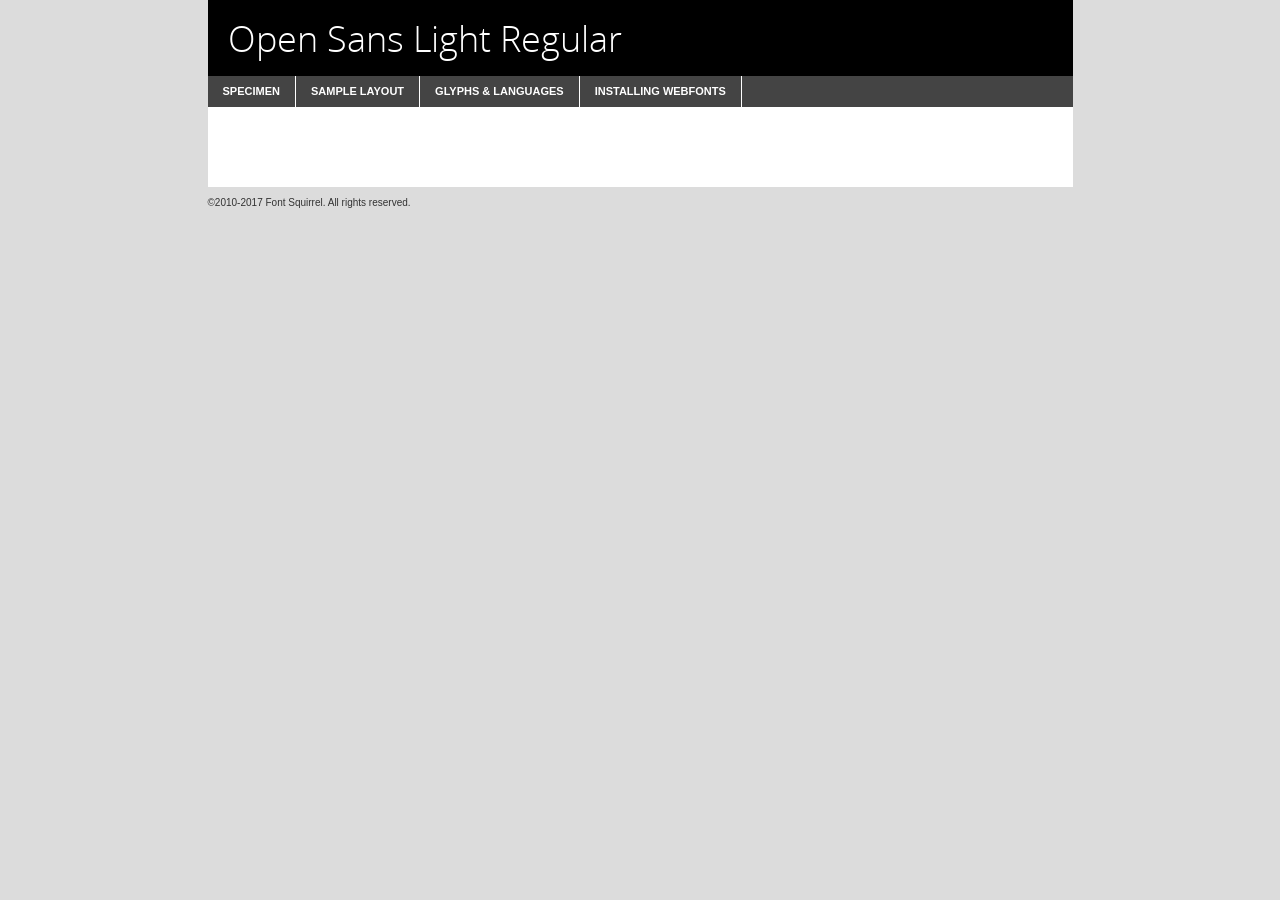
<file: assets/fonts/open-sans/opensans-light-demo.html>
<!DOCTYPE html PUBLIC "-//W3C//DTD XHTML 1.0 Transitional//EN"
	"http://www.w3.org/TR/xhtml1/DTD/xhtml1-transitional.dtd">

<html xmlns="http://www.w3.org/1999/xhtml" xml:lang="en" lang="en">
<head>
	<meta http-equiv="Content-Type" content="text/html; charset=utf-8" />
	<script src="http://ajax.googleapis.com/ajax/libs/jquery/1.7.2/jquery.min.js" type="text/javascript" charset="utf-8"></script>
	<script type="text/javascript">
	(function($){$.fn.easyTabs=function(option){var param=jQuery.extend({fadeSpeed:"fast",defaultContent:1,activeClass:'active'},option);$(this).each(function(){var thisId="#"+this.id;if(param.defaultContent==''){param.defaultContent=1;}
	if(typeof param.defaultContent=="number")
	{var defaultTab=$(thisId+" .tabs li:eq("+(param.defaultContent-1)+") a").attr('href').substr(1);}else{var defaultTab=param.defaultContent;}
	$(thisId+" .tabs li a").each(function(){var tabToHide=$(this).attr('href').substr(1);$("#"+tabToHide).addClass('easytabs-tab-content');});hideAll();changeContent(defaultTab);function hideAll(){$(thisId+" .easytabs-tab-content").hide();}
	function changeContent(tabId){hideAll();$(thisId+" .tabs li").removeClass(param.activeClass);$(thisId+" .tabs li a[href=#"+tabId+"]").closest('li').addClass(param.activeClass);if(param.fadeSpeed!="none")
	{$(thisId+" #"+tabId).fadeIn(param.fadeSpeed);}else{$(thisId+" #"+tabId).show();}}
	$(thisId+" .tabs li").click(function(){var tabId=$(this).find('a').attr('href').substr(1);changeContent(tabId);return false;});});}})(jQuery);
	</script>
	<link rel="stylesheet" href="specimen_files/specimen_stylesheet.css" type="text/css" charset="utf-8" />
	<link rel="stylesheet" href="stylesheet.css" type="text/css" charset="utf-8" />

	<style type="text/css">
					body{
				font-family: 'open_sanslight';
							}
		</style>

	<title>Open Sans Light Regular Specimen</title>
	
	
	<script type="text/javascript" charset="utf-8">
		$(document).ready(function() {
			$('#container').easyTabs({defaultContent:1});
		});
	</script>
</head>

<body>
<div id="container">
	<div id="header">
		Open Sans Light Regular	</div>
	<ul class="tabs">
		<li><a href="#specimen">Specimen</a></li>
		<li><a href="#layout">Sample Layout</a></li>
				<li><a href="#glyphs">Glyphs &amp; Languages</a></li>
		<li><a href="#installing">Installing Webfonts</a></li>
		
	</ul>
	
	<div id="main_content">

		
			<div id="specimen">
		
				<div class="section">
					<div class="grid12 firstcol">
						<div class="huge">AaBb</div>
					</div>
				</div>
		
				<div class="section">
					<div class="glyph_range">A&#x200B;B&#x200b;C&#x200b;D&#x200b;E&#x200b;F&#x200b;G&#x200b;H&#x200b;I&#x200b;J&#x200b;K&#x200b;L&#x200b;M&#x200b;N&#x200b;O&#x200b;P&#x200b;Q&#x200b;R&#x200b;S&#x200b;T&#x200b;U&#x200b;V&#x200b;W&#x200b;X&#x200b;Y&#x200b;Z&#x200b;a&#x200b;b&#x200b;c&#x200b;d&#x200b;e&#x200b;f&#x200b;g&#x200b;h&#x200b;i&#x200b;j&#x200b;k&#x200b;l&#x200b;m&#x200b;n&#x200b;o&#x200b;p&#x200b;q&#x200b;r&#x200b;s&#x200b;t&#x200b;u&#x200b;v&#x200b;w&#x200b;x&#x200b;y&#x200b;z&#x200b;1&#x200b;2&#x200b;3&#x200b;4&#x200b;5&#x200b;6&#x200b;7&#x200b;8&#x200b;9&#x200b;0&#x200b;&amp;&#x200b;.&#x200b;,&#x200b;?&#x200b;!&#x200b;&#64;&#x200b;(&#x200b;)&#x200b;#&#x200b;$&#x200b;%&#x200b;*&#x200b;+&#x200b;-&#x200b;=&#x200b;:&#x200b;;</div>
				</div>
				<div class="section">
					<div class="grid12 firstcol">
						<table class="sample_table">
							<tr><td>10</td><td class="size10">abcdefghijklmnopqrstuvwxyzABCDEFGHIJKLMNOPQRSTUVWXYZ0123456789abcdefghijklmnopqrstuvwxyzABCDEFGHIJKLMNOPQRSTUVWXYZ0123456789abcdefghijklmnopqrstuvwxyzABCDEFGHIJKLMNOPQRSTUVWXYZ</td></tr>
							<tr><td>11</td><td class="size11">abcdefghijklmnopqrstuvwxyzABCDEFGHIJKLMNOPQRSTUVWXYZ0123456789abcdefghijklmnopqrstuvwxyzABCDEFGHIJKLMNOPQRSTUVWXYZ0123456789abcdefghijklmnopqrstuvwxyzABCDEFGHIJKLMNOPQRSTUVWXYZ</td></tr>
							<tr><td>12</td><td class="size12">abcdefghijklmnopqrstuvwxyzABCDEFGHIJKLMNOPQRSTUVWXYZ0123456789abcdefghijklmnopqrstuvwxyzABCDEFGHIJKLMNOPQRSTUVWXYZ0123456789abcdefghijklmnopqrstuvwxyzABCDEFGHIJKLMNOPQRSTUVWXYZ</td></tr>
							<tr><td>13</td><td class="size13">abcdefghijklmnopqrstuvwxyzABCDEFGHIJKLMNOPQRSTUVWXYZ0123456789abcdefghijklmnopqrstuvwxyzABCDEFGHIJKLMNOPQRSTUVWXYZ0123456789abcdefghijklmnopqrstuvwxyzABCDEFGHIJKLMNOPQRSTUVWXYZ</td></tr>
							<tr><td>14</td><td class="size14">abcdefghijklmnopqrstuvwxyzABCDEFGHIJKLMNOPQRSTUVWXYZ0123456789abcdefghijklmnopqrstuvwxyzABCDEFGHIJKLMNOPQRSTUVWXYZ0123456789abcdefghijklmnopqrstuvwxyzABCDEFGHIJKLMNOPQRSTUVWXYZ</td></tr>
							<tr><td>16</td><td class="size16">abcdefghijklmnopqrstuvwxyzABCDEFGHIJKLMNOPQRSTUVWXYZ0123456789abcdefghijklmnopqrstuvwxyzABCDEFGHIJKLMNOPQRSTUVWXYZ</td></tr>
							<tr><td>18</td><td class="size18">abcdefghijklmnopqrstuvwxyzABCDEFGHIJKLMNOPQRSTUVWXYZ0123456789abcdefghijklmnopqrstuvwxyzABCDEFGHIJKLMNOPQRSTUVWXYZ</td></tr>
							<tr><td>20</td><td class="size20">abcdefghijklmnopqrstuvwxyzABCDEFGHIJKLMNOPQRSTUVWXYZ0123456789abcdefghijklmnopqrstuvwxyzABCDEFGHIJKLMNOPQRSTUVWXYZ</td></tr>
							<tr><td>24</td><td class="size24">abcdefghijklmnopqrstuvwxyzABCDEFGHIJKLMNOPQRSTUVWXYZ0123456789abcdefghijklmnopqrstuvwxyzABCDEFGHIJKLMNOPQRSTUVWXYZ</td></tr>
							<tr><td>30</td><td class="size30">abcdefghijklmnopqrstuvwxyzABCDEFGHIJKLMNOPQRSTUVWXYZ0123456789abcdefghijklmnopqrstuvwxyzABCDEFGHIJKLMNOPQRSTUVWXYZ</td></tr>
							<tr><td>36</td><td class="size36">abcdefghijklmnopqrstuvwxyzABCDEFGHIJKLMNOPQRSTUVWXYZ0123456789abcdefghijklmnopqrstuvwxyzABCDEFGHIJKLMNOPQRSTUVWXYZ</td></tr>
							<tr><td>48</td><td class="size48">abcdefghijklmnopqrstuvwxyzABCDEFGHIJKLMNOPQRSTUVWXYZ0123456789abcdefghijklmnopqrstuvwxyzABCDEFGHIJKLMNOPQRSTUVWXYZ</td></tr>
							<tr><td>60</td><td class="size60">abcdefghijklmnopqrstuvwxyzABCDEFGHIJKLMNOPQRSTUVWXYZ0123456789abcdefghijklmnopqrstuvwxyzABCDEFGHIJKLMNOPQRSTUVWXYZ</td></tr>
							<tr><td>72</td><td class="size72">abcdefghijklmnopqrstuvwxyzABCDEFGHIJKLMNOPQRSTUVWXYZ0123456789abcdefghijklmnopqrstuvwxyzABCDEFGHIJKLMNOPQRSTUVWXYZ</td></tr>
							<tr><td>90</td><td class="size90">abcdefghijklmnopqrstuvwxyzABCDEFGHIJKLMNOPQRSTUVWXYZ0123456789abcdefghijklmnopqrstuvwxyzABCDEFGHIJKLMNOPQRSTUVWXYZ</td></tr>
						</table>
				
					</div>
			
				</div>
		
		
		
								<div class="section" id="bodycomparison">


										<div id="xheight">
				<div class="fontbody">&#x25FC;&#x25FC;&#x25FC;&#x25FC;&#x25FC;&#x25FC;&#x25FC;&#x25FC;&#x25FC;&#x25FC;&#x25FC;&#x25FC;&#x25FC;&#x25FC;&#x25FC;&#x25FC;&#x25FC;&#x25FC;&#x25FC;&#x25FC;&#x25FC;&#x25FC;&#x25FC;&#x25FC;&#x25FC;&#x25FC;&#x25FC;&#x25FC;&#x25FC;&#x25FC;&#x25FC;&#x25FC;&#x25FC;&#x25FC;&#x25FC;&#x25FC;&#x25FC;&#x25FC;&#x25FC;&#x25FC;&#x25FC;&#x25FC;&#x25FC;&#x25FC;&#x25FC;&#x25FC;&#x25FC;&#x25FC;&#x25FC;&#x25FC;&#x25FC;&#x25FC;&#x25FC;&#x25FC;&#x25FC;&#x25FC;&#x25FC;&#x25FC;&#x25FC;&#x25FC;&#x25FC;&#x25FC;&#x25FC;&#x25FC;&#x25FC;&#x25FC;&#x25FC;&#x25FC;&#x25FC;&#x25FC;&#x25FC;&#x25FC;&#x25FC;&#x25FC;&#x25FC;&#x25FC;&#x25FC;&#x25FC;&#x25FC;&#x25FC;&#x25FC;&#x25FC;&#x25FC;&#x25FC;&#x25FC;&#x25FC;&#x25FC;&#x25FC;&#x25FC;&#x25FC;&#x25FC;&#x25FC;&#x25FC;&#x25FC;&#x25FC;&#x25FC;&#x25FC;&#x25FC;&#x25FC;body</div><div class="arialbody">body</div><div class="verdanabody">body</div><div class="georgiabody">body</div></div>
										<div class="fontbody" style="z-index:1">
											body<span>Open Sans Light Regular</span>
										</div>
										<div class="arialbody" style="z-index:1">
											body<span>Arial</span>
										</div>
										<div class="verdanabody" style="z-index:1">
											body<span>Verdana</span>
										</div>
										<div class="georgiabody" style="z-index:1">
											body<span>Georgia</span>
										</div>



								</div>
		
		
				<div class="section psample psample_row1" id="">
					
					<div class="grid2 firstcol">
						<p class="size10"><span>10.</span>Aenean lacinia bibendum nulla sed consectetur. Fusce dapibus, tellus ac cursus commodo, tortor mauris condimentum nibh, ut fermentum massa justo sit amet risus. Nullam id dolor id nibh ultricies vehicula ut id elit. Cum sociis natoque penatibus et magnis dis parturient montes, nascetur ridiculus mus. Nulla vitae elit libero, a pharetra augue.</p>
			
					</div>
					<div class="grid3">
						<p class="size11"><span>11.</span>Aenean lacinia bibendum nulla sed consectetur. Fusce dapibus, tellus ac cursus commodo, tortor mauris condimentum nibh, ut fermentum massa justo sit amet risus. Nullam id dolor id nibh ultricies vehicula ut id elit. Cum sociis natoque penatibus et magnis dis parturient montes, nascetur ridiculus mus. Nulla vitae elit libero, a pharetra augue.</p>
			
					</div>
					<div class="grid3">
						<p class="size12"><span>12.</span>Aenean lacinia bibendum nulla sed consectetur. Fusce dapibus, tellus ac cursus commodo, tortor mauris condimentum nibh, ut fermentum massa justo sit amet risus. Nullam id dolor id nibh ultricies vehicula ut id elit. Cum sociis natoque penatibus et magnis dis parturient montes, nascetur ridiculus mus. Nulla vitae elit libero, a pharetra augue.</p>
			
					</div>
					<div class="grid4">
						<p class="size13"><span>13.</span>Aenean lacinia bibendum nulla sed consectetur. Fusce dapibus, tellus ac cursus commodo, tortor mauris condimentum nibh, ut fermentum massa justo sit amet risus. Nullam id dolor id nibh ultricies vehicula ut id elit. Cum sociis natoque penatibus et magnis dis parturient montes, nascetur ridiculus mus. Nulla vitae elit libero, a pharetra augue.</p>
			
					</div>
					<div class="white_blend"></div>
					
				</div>
				<div class="section psample psample_row2" id="">
					<div class="grid3 firstcol">
						<p class="size14"><span>14.</span>Aenean lacinia bibendum nulla sed consectetur. Fusce dapibus, tellus ac cursus commodo, tortor mauris condimentum nibh, ut fermentum massa justo sit amet risus. Nullam id dolor id nibh ultricies vehicula ut id elit. Cum sociis natoque penatibus et magnis dis parturient montes, nascetur ridiculus mus. Nulla vitae elit libero, a pharetra augue.</p>
			
					</div>
					<div class="grid4">
						<p class="size16"><span>16.</span>Aenean lacinia bibendum nulla sed consectetur. Fusce dapibus, tellus ac cursus commodo, tortor mauris condimentum nibh, ut fermentum massa justo sit amet risus. Nullam id dolor id nibh ultricies vehicula ut id elit. Cum sociis natoque penatibus et magnis dis parturient montes, nascetur ridiculus mus. Nulla vitae elit libero, a pharetra augue.</p>
			
					</div>
					<div class="grid5">
						<p class="size18"><span>18.</span>Aenean lacinia bibendum nulla sed consectetur. Fusce dapibus, tellus ac cursus commodo, tortor mauris condimentum nibh, ut fermentum massa justo sit amet risus. Nullam id dolor id nibh ultricies vehicula ut id elit. Cum sociis natoque penatibus et magnis dis parturient montes, nascetur ridiculus mus. Nulla vitae elit libero, a pharetra augue.</p>
			
					</div>

					<div class="white_blend"></div>

				</div>
				
				<div class="section psample psample_row3" id="">
					<div class="grid5 firstcol">
						<p class="size20"><span>20.</span>Aenean lacinia bibendum nulla sed consectetur. Fusce dapibus, tellus ac cursus commodo, tortor mauris condimentum nibh, ut fermentum massa justo sit amet risus. Nullam id dolor id nibh ultricies vehicula ut id elit. Cum sociis natoque penatibus et magnis dis parturient montes, nascetur ridiculus mus. Nulla vitae elit libero, a pharetra augue.</p>
					</div>
					<div class="grid7">
						<p class="size24"><span>24.</span>Aenean lacinia bibendum nulla sed consectetur. Fusce dapibus, tellus ac cursus commodo, tortor mauris condimentum nibh, ut fermentum massa justo sit amet risus. Nullam id dolor id nibh ultricies vehicula ut id elit. Cum sociis natoque penatibus et magnis dis parturient montes, nascetur ridiculus mus. Nulla vitae elit libero, a pharetra augue.</p>
					</div>
					
					<div class="white_blend"></div>
					
				</div>
				
				<div class="section psample psample_row4" id="">
					<div class="grid12 firstcol">
						<p class="size30"><span>30.</span>Aenean lacinia bibendum nulla sed consectetur. Fusce dapibus, tellus ac cursus commodo, tortor mauris condimentum nibh, ut fermentum massa justo sit amet risus. Nullam id dolor id nibh ultricies vehicula ut id elit. Cum sociis natoque penatibus et magnis dis parturient montes, nascetur ridiculus mus. Nulla vitae elit libero, a pharetra augue.</p>
					</div>
					<div class="white_blend"></div>
					
				</div>
				
				
				
				<div class="section psample psample_row1 fullreverse">
					<div class="grid2 firstcol">
						<p class="size10"><span>10.</span>Aenean lacinia bibendum nulla sed consectetur. Fusce dapibus, tellus ac cursus commodo, tortor mauris condimentum nibh, ut fermentum massa justo sit amet risus. Nullam id dolor id nibh ultricies vehicula ut id elit. Cum sociis natoque penatibus et magnis dis parturient montes, nascetur ridiculus mus. Nulla vitae elit libero, a pharetra augue.</p>
			
					</div>
					<div class="grid3">
						<p class="size11"><span>11.</span>Aenean lacinia bibendum nulla sed consectetur. Fusce dapibus, tellus ac cursus commodo, tortor mauris condimentum nibh, ut fermentum massa justo sit amet risus. Nullam id dolor id nibh ultricies vehicula ut id elit. Cum sociis natoque penatibus et magnis dis parturient montes, nascetur ridiculus mus. Nulla vitae elit libero, a pharetra augue.</p>
			
					</div>
					<div class="grid3">
						<p class="size12"><span>12.</span>Aenean lacinia bibendum nulla sed consectetur. Fusce dapibus, tellus ac cursus commodo, tortor mauris condimentum nibh, ut fermentum massa justo sit amet risus. Nullam id dolor id nibh ultricies vehicula ut id elit. Cum sociis natoque penatibus et magnis dis parturient montes, nascetur ridiculus mus. Nulla vitae elit libero, a pharetra augue.</p>
			
					</div>
					<div class="grid4">
						<p class="size13"><span>13.</span>Aenean lacinia bibendum nulla sed consectetur. Fusce dapibus, tellus ac cursus commodo, tortor mauris condimentum nibh, ut fermentum massa justo sit amet risus. Nullam id dolor id nibh ultricies vehicula ut id elit. Cum sociis natoque penatibus et magnis dis parturient montes, nascetur ridiculus mus. Nulla vitae elit libero, a pharetra augue.</p>
			
					</div>
					<div class="black_blend"></div>
					
				</div>
				
				<div class="section psample psample_row2 fullreverse">
					<div class="grid3 firstcol">
						<p class="size14"><span>14.</span>Aenean lacinia bibendum nulla sed consectetur. Fusce dapibus, tellus ac cursus commodo, tortor mauris condimentum nibh, ut fermentum massa justo sit amet risus. Nullam id dolor id nibh ultricies vehicula ut id elit. Cum sociis natoque penatibus et magnis dis parturient montes, nascetur ridiculus mus. Nulla vitae elit libero, a pharetra augue.</p>
			
					</div>
					<div class="grid4">
						<p class="size16"><span>16.</span>Aenean lacinia bibendum nulla sed consectetur. Fusce dapibus, tellus ac cursus commodo, tortor mauris condimentum nibh, ut fermentum massa justo sit amet risus. Nullam id dolor id nibh ultricies vehicula ut id elit. Cum sociis natoque penatibus et magnis dis parturient montes, nascetur ridiculus mus. Nulla vitae elit libero, a pharetra augue.</p>
			
					</div>
					<div class="grid5">
						<p class="size18"><span>18.</span>Aenean lacinia bibendum nulla sed consectetur. Fusce dapibus, tellus ac cursus commodo, tortor mauris condimentum nibh, ut fermentum massa justo sit amet risus. Nullam id dolor id nibh ultricies vehicula ut id elit. Cum sociis natoque penatibus et magnis dis parturient montes, nascetur ridiculus mus. Nulla vitae elit libero, a pharetra augue.</p>
			
					</div>
					<div class="black_blend"></div>

				</div>
				
				<div class="section psample fullreverse psample_row3" id="">
					<div class="grid5 firstcol">
						<p class="size20"><span>20.</span>Aenean lacinia bibendum nulla sed consectetur. Fusce dapibus, tellus ac cursus commodo, tortor mauris condimentum nibh, ut fermentum massa justo sit amet risus. Nullam id dolor id nibh ultricies vehicula ut id elit. Cum sociis natoque penatibus et magnis dis parturient montes, nascetur ridiculus mus. Nulla vitae elit libero, a pharetra augue.</p>
					</div>
					<div class="grid7">
						<p class="size24"><span>24.</span>Aenean lacinia bibendum nulla sed consectetur. Fusce dapibus, tellus ac cursus commodo, tortor mauris condimentum nibh, ut fermentum massa justo sit amet risus. Nullam id dolor id nibh ultricies vehicula ut id elit. Cum sociis natoque penatibus et magnis dis parturient montes, nascetur ridiculus mus. Nulla vitae elit libero, a pharetra augue.</p>
					</div>
					
					<div class="black_blend"></div>
					
				</div>
				
				<div class="section psample fullreverse psample_row4" id="" style="border-bottom: 20px #000 solid;">
					<div class="grid12 firstcol">
						<p class="size30"><span>30.</span>Aenean lacinia bibendum nulla sed consectetur. Fusce dapibus, tellus ac cursus commodo, tortor mauris condimentum nibh, ut fermentum massa justo sit amet risus. Nullam id dolor id nibh ultricies vehicula ut id elit. Cum sociis natoque penatibus et magnis dis parturient montes, nascetur ridiculus mus. Nulla vitae elit libero, a pharetra augue.</p>
					</div>
					<div class="black_blend"></div>
					
				</div>
				
				
				
				
			</div>
			
			<div id="layout">
				
				<div class="section">
					
					<div class="grid12 firstcol">
						<h1>Lorem Ipsum Dolor</h1>
						<h2>Etiam porta sem malesuada magna mollis euismod</h2>
						
						<p class="byline">By <a href="#link">Aenean Lacinia</a></p>
					</div>
				</div>
				<div class="section">
					<div class="grid8 firstcol">
						<p class="large">Donec sed odio dui. Morbi leo risus, porta ac consectetur ac, vestibulum at eros. Fusce dapibus, tellus ac cursus commodo, tortor mauris condimentum nibh, ut fermentum massa justo sit amet risus. </p>

						
						<h3>Pellentesque ornare sem</h3>

						<p>Maecenas sed diam eget risus varius blandit sit amet non magna. Maecenas faucibus mollis interdum. Donec ullamcorper nulla non metus auctor fringilla. Nullam id dolor id nibh ultricies vehicula ut id elit. Nullam id dolor id nibh ultricies vehicula ut id elit. </p>

						<p>Aenean eu leo quam. Pellentesque ornare sem lacinia quam venenatis vestibulum. Lorem ipsum dolor sit amet, consectetur adipiscing elit. Cum sociis natoque penatibus et magnis dis parturient montes, nascetur ridiculus mus. </p>

						<p>Nulla vitae elit libero, a pharetra augue. Praesent commodo cursus magna, vel scelerisque nisl consectetur et. Aenean lacinia bibendum nulla sed consectetur. </p>

						<p>Nullam quis risus eget urna mollis ornare vel eu leo. Nullam quis risus eget urna mollis ornare vel eu leo. Maecenas sed diam eget risus varius blandit sit amet non magna. Donec ullamcorper nulla non metus auctor fringilla. </p>

						<h3>Cras mattis consectetur</h3>

						<p>Aenean eu leo quam. Pellentesque ornare sem lacinia quam venenatis vestibulum. Aenean lacinia bibendum nulla sed consectetur. Integer posuere erat a ante venenatis dapibus posuere velit aliquet. Cras mattis consectetur purus sit amet fermentum. </p>

						<p>Nullam id dolor id nibh ultricies vehicula ut id elit. Nullam quis risus eget urna mollis ornare vel eu leo. Cras mattis consectetur purus sit amet fermentum.</p>
					</div>
					
					<div class="grid4 sidebar">
						
						<div class="box reverse">
							<p class="last">Nullam quis risus eget urna mollis ornare vel eu leo. Donec ullamcorper nulla non metus auctor fringilla. Cras mattis consectetur purus sit amet fermentum. Sed posuere consectetur est at lobortis. Lorem ipsum dolor sit amet, consectetur adipiscing elit. </p>
						</div>
						
						<p class="caption">Maecenas sed diam eget risus varius.</p>

						<p>Vestibulum id ligula porta felis euismod semper. Integer posuere erat a ante venenatis dapibus posuere velit aliquet. Vestibulum id ligula porta felis euismod semper. Sed posuere consectetur est at lobortis. Maecenas sed diam eget risus varius blandit sit amet non magna. Fusce dapibus, tellus ac cursus commodo, tortor mauris condimentum nibh, ut fermentum massa justo sit amet risus. </p>

					

						<p>Duis mollis, est non commodo luctus, nisi erat porttitor ligula, eget lacinia odio sem nec elit. Aenean lacinia bibendum nulla sed consectetur. Vivamus sagittis lacus vel augue laoreet rutrum faucibus dolor auctor. Aenean lacinia bibendum nulla sed consectetur. Nullam quis risus eget urna mollis ornare vel eu leo. </p>

						<p>Praesent commodo cursus magna, vel scelerisque nisl consectetur et. Donec ullamcorper nulla non metus auctor fringilla. Maecenas faucibus mollis interdum. Fusce dapibus, tellus ac cursus commodo, tortor mauris condimentum nibh, ut fermentum massa justo sit amet risus. </p>

					</div>
				</div>
				
			</div>


			



		<div id="glyphs">
			<div class="section">
				<div class="grid12 firstcol">
			
				<h1>Language Support</h1>
				<p>The subset of Open Sans Light Regular in this kit supports the following languages:<br />
			
					Cyrillic, English, Arrernte, Bislama, Cebuano, Fijian, Gilbertese, Hmong, Ibanag, Iloko_ilokano, Interglossa_glosa, Interlingua, Lojban, Norfolk_pitcairnese, Oromo, Rotokas, Seychelles_creole, Shona, Somali, Southern_ndebele, Swahili, Swati_swazi, Tok_pisin, Turkmen_cyrillic, Uyghur_cyrillic, Votic_cyrillic, Warlpiri, Xhosa, Zulu, Latinbasic, Ubasic, Demo, Moldovan				</p>
				<h1>Glyph Chart</h1>
				<p>The subset of Open Sans Light Regular in this kit includes all the glyphs listed below. Unicode entities are included above each glyph to help you insert individual characters into your layout.</p>
				<div id="glyph_chart">
			
																				 <div><p>&amp;#13;</p>&#13;</div>
																				 <div><p>&amp;#32;</p>&#32;</div>
																				 <div><p>&amp;#33;</p>&#33;</div>
																				 <div><p>&amp;#34;</p>&#34;</div>
																				 <div><p>&amp;#35;</p>&#35;</div>
																				 <div><p>&amp;#36;</p>&#36;</div>
																				 <div><p>&amp;#37;</p>&#37;</div>
																				 <div><p>&amp;#38;</p>&#38;</div>
																				 <div><p>&amp;#39;</p>&#39;</div>
																				 <div><p>&amp;#40;</p>&#40;</div>
																				 <div><p>&amp;#41;</p>&#41;</div>
																				 <div><p>&amp;#42;</p>&#42;</div>
																				 <div><p>&amp;#43;</p>&#43;</div>
																				 <div><p>&amp;#44;</p>&#44;</div>
																				 <div><p>&amp;#45;</p>&#45;</div>
																				 <div><p>&amp;#46;</p>&#46;</div>
																				 <div><p>&amp;#47;</p>&#47;</div>
																				 <div><p>&amp;#48;</p>&#48;</div>
																				 <div><p>&amp;#49;</p>&#49;</div>
																				 <div><p>&amp;#50;</p>&#50;</div>
																				 <div><p>&amp;#51;</p>&#51;</div>
																				 <div><p>&amp;#52;</p>&#52;</div>
																				 <div><p>&amp;#53;</p>&#53;</div>
																				 <div><p>&amp;#54;</p>&#54;</div>
																				 <div><p>&amp;#55;</p>&#55;</div>
																				 <div><p>&amp;#56;</p>&#56;</div>
																				 <div><p>&amp;#57;</p>&#57;</div>
																				 <div><p>&amp;#58;</p>&#58;</div>
																				 <div><p>&amp;#59;</p>&#59;</div>
																				 <div><p>&amp;#60;</p>&#60;</div>
																				 <div><p>&amp;#61;</p>&#61;</div>
																				 <div><p>&amp;#62;</p>&#62;</div>
																				 <div><p>&amp;#63;</p>&#63;</div>
																				 <div><p>&amp;#64;</p>&#64;</div>
																				 <div><p>&amp;#65;</p>&#65;</div>
																				 <div><p>&amp;#66;</p>&#66;</div>
																				 <div><p>&amp;#67;</p>&#67;</div>
																				 <div><p>&amp;#68;</p>&#68;</div>
																				 <div><p>&amp;#69;</p>&#69;</div>
																				 <div><p>&amp;#70;</p>&#70;</div>
																				 <div><p>&amp;#71;</p>&#71;</div>
																				 <div><p>&amp;#72;</p>&#72;</div>
																				 <div><p>&amp;#73;</p>&#73;</div>
																				 <div><p>&amp;#74;</p>&#74;</div>
																				 <div><p>&amp;#75;</p>&#75;</div>
																				 <div><p>&amp;#76;</p>&#76;</div>
																				 <div><p>&amp;#77;</p>&#77;</div>
																				 <div><p>&amp;#78;</p>&#78;</div>
																				 <div><p>&amp;#79;</p>&#79;</div>
																				 <div><p>&amp;#80;</p>&#80;</div>
																				 <div><p>&amp;#81;</p>&#81;</div>
																				 <div><p>&amp;#82;</p>&#82;</div>
																				 <div><p>&amp;#83;</p>&#83;</div>
																				 <div><p>&amp;#84;</p>&#84;</div>
																				 <div><p>&amp;#85;</p>&#85;</div>
																				 <div><p>&amp;#86;</p>&#86;</div>
																				 <div><p>&amp;#87;</p>&#87;</div>
																				 <div><p>&amp;#88;</p>&#88;</div>
																				 <div><p>&amp;#89;</p>&#89;</div>
																				 <div><p>&amp;#90;</p>&#90;</div>
																				 <div><p>&amp;#91;</p>&#91;</div>
																				 <div><p>&amp;#92;</p>&#92;</div>
																				 <div><p>&amp;#93;</p>&#93;</div>
																				 <div><p>&amp;#94;</p>&#94;</div>
																				 <div><p>&amp;#95;</p>&#95;</div>
																				 <div><p>&amp;#96;</p>&#96;</div>
																				 <div><p>&amp;#97;</p>&#97;</div>
																				 <div><p>&amp;#98;</p>&#98;</div>
																				 <div><p>&amp;#99;</p>&#99;</div>
																				 <div><p>&amp;#100;</p>&#100;</div>
																				 <div><p>&amp;#101;</p>&#101;</div>
																				 <div><p>&amp;#102;</p>&#102;</div>
																				 <div><p>&amp;#103;</p>&#103;</div>
																				 <div><p>&amp;#104;</p>&#104;</div>
																				 <div><p>&amp;#105;</p>&#105;</div>
																				 <div><p>&amp;#106;</p>&#106;</div>
																				 <div><p>&amp;#107;</p>&#107;</div>
																				 <div><p>&amp;#108;</p>&#108;</div>
																				 <div><p>&amp;#109;</p>&#109;</div>
																				 <div><p>&amp;#110;</p>&#110;</div>
																				 <div><p>&amp;#111;</p>&#111;</div>
																				 <div><p>&amp;#112;</p>&#112;</div>
																				 <div><p>&amp;#113;</p>&#113;</div>
																				 <div><p>&amp;#114;</p>&#114;</div>
																				 <div><p>&amp;#115;</p>&#115;</div>
																				 <div><p>&amp;#116;</p>&#116;</div>
																				 <div><p>&amp;#117;</p>&#117;</div>
																				 <div><p>&amp;#118;</p>&#118;</div>
																				 <div><p>&amp;#119;</p>&#119;</div>
																				 <div><p>&amp;#120;</p>&#120;</div>
																				 <div><p>&amp;#121;</p>&#121;</div>
																				 <div><p>&amp;#122;</p>&#122;</div>
																				 <div><p>&amp;#123;</p>&#123;</div>
																				 <div><p>&amp;#124;</p>&#124;</div>
																				 <div><p>&amp;#125;</p>&#125;</div>
																				 <div><p>&amp;#126;</p>&#126;</div>
																				 <div><p>&amp;#160;</p>&#160;</div>
																				 <div><p>&amp;#162;</p>&#162;</div>
																				 <div><p>&amp;#163;</p>&#163;</div>
																				 <div><p>&amp;#165;</p>&#165;</div>
																				 <div><p>&amp;#168;</p>&#168;</div>
																				 <div><p>&amp;#169;</p>&#169;</div>
																				 <div><p>&amp;#171;</p>&#171;</div>
																				 <div><p>&amp;#173;</p>&#173;</div>
																				 <div><p>&amp;#174;</p>&#174;</div>
																				 <div><p>&amp;#180;</p>&#180;</div>
																				 <div><p>&amp;#184;</p>&#184;</div>
																				 <div><p>&amp;#187;</p>&#187;</div>
																				 <div><p>&amp;#710;</p>&#710;</div>
																				 <div><p>&amp;#730;</p>&#730;</div>
																				 <div><p>&amp;#732;</p>&#732;</div>
																				 <div><p>&amp;#1024;</p>&#1024;</div>
																				 <div><p>&amp;#1025;</p>&#1025;</div>
																				 <div><p>&amp;#1026;</p>&#1026;</div>
																				 <div><p>&amp;#1027;</p>&#1027;</div>
																				 <div><p>&amp;#1028;</p>&#1028;</div>
																				 <div><p>&amp;#1029;</p>&#1029;</div>
																				 <div><p>&amp;#1030;</p>&#1030;</div>
																				 <div><p>&amp;#1031;</p>&#1031;</div>
																				 <div><p>&amp;#1032;</p>&#1032;</div>
																				 <div><p>&amp;#1033;</p>&#1033;</div>
																				 <div><p>&amp;#1034;</p>&#1034;</div>
																				 <div><p>&amp;#1035;</p>&#1035;</div>
																				 <div><p>&amp;#1036;</p>&#1036;</div>
																				 <div><p>&amp;#1037;</p>&#1037;</div>
																				 <div><p>&amp;#1038;</p>&#1038;</div>
																				 <div><p>&amp;#1039;</p>&#1039;</div>
																				 <div><p>&amp;#1040;</p>&#1040;</div>
																				 <div><p>&amp;#1041;</p>&#1041;</div>
																				 <div><p>&amp;#1042;</p>&#1042;</div>
																				 <div><p>&amp;#1043;</p>&#1043;</div>
																				 <div><p>&amp;#1044;</p>&#1044;</div>
																				 <div><p>&amp;#1045;</p>&#1045;</div>
																				 <div><p>&amp;#1046;</p>&#1046;</div>
																				 <div><p>&amp;#1047;</p>&#1047;</div>
																				 <div><p>&amp;#1048;</p>&#1048;</div>
																				 <div><p>&amp;#1049;</p>&#1049;</div>
																				 <div><p>&amp;#1050;</p>&#1050;</div>
																				 <div><p>&amp;#1051;</p>&#1051;</div>
																				 <div><p>&amp;#1052;</p>&#1052;</div>
																				 <div><p>&amp;#1053;</p>&#1053;</div>
																				 <div><p>&amp;#1054;</p>&#1054;</div>
																				 <div><p>&amp;#1055;</p>&#1055;</div>
																				 <div><p>&amp;#1056;</p>&#1056;</div>
																				 <div><p>&amp;#1057;</p>&#1057;</div>
																				 <div><p>&amp;#1058;</p>&#1058;</div>
																				 <div><p>&amp;#1059;</p>&#1059;</div>
																				 <div><p>&amp;#1060;</p>&#1060;</div>
																				 <div><p>&amp;#1061;</p>&#1061;</div>
																				 <div><p>&amp;#1062;</p>&#1062;</div>
																				 <div><p>&amp;#1063;</p>&#1063;</div>
																				 <div><p>&amp;#1064;</p>&#1064;</div>
																				 <div><p>&amp;#1065;</p>&#1065;</div>
																				 <div><p>&amp;#1066;</p>&#1066;</div>
																				 <div><p>&amp;#1067;</p>&#1067;</div>
																				 <div><p>&amp;#1068;</p>&#1068;</div>
																				 <div><p>&amp;#1069;</p>&#1069;</div>
																				 <div><p>&amp;#1070;</p>&#1070;</div>
																				 <div><p>&amp;#1071;</p>&#1071;</div>
																				 <div><p>&amp;#1072;</p>&#1072;</div>
																				 <div><p>&amp;#1073;</p>&#1073;</div>
																				 <div><p>&amp;#1074;</p>&#1074;</div>
																				 <div><p>&amp;#1075;</p>&#1075;</div>
																				 <div><p>&amp;#1076;</p>&#1076;</div>
																				 <div><p>&amp;#1077;</p>&#1077;</div>
																				 <div><p>&amp;#1078;</p>&#1078;</div>
																				 <div><p>&amp;#1079;</p>&#1079;</div>
																				 <div><p>&amp;#1080;</p>&#1080;</div>
																				 <div><p>&amp;#1081;</p>&#1081;</div>
																				 <div><p>&amp;#1082;</p>&#1082;</div>
																				 <div><p>&amp;#1083;</p>&#1083;</div>
																				 <div><p>&amp;#1084;</p>&#1084;</div>
																				 <div><p>&amp;#1085;</p>&#1085;</div>
																				 <div><p>&amp;#1086;</p>&#1086;</div>
																				 <div><p>&amp;#1087;</p>&#1087;</div>
																				 <div><p>&amp;#1088;</p>&#1088;</div>
																				 <div><p>&amp;#1089;</p>&#1089;</div>
																				 <div><p>&amp;#1090;</p>&#1090;</div>
																				 <div><p>&amp;#1091;</p>&#1091;</div>
																				 <div><p>&amp;#1092;</p>&#1092;</div>
																				 <div><p>&amp;#1093;</p>&#1093;</div>
																				 <div><p>&amp;#1094;</p>&#1094;</div>
																				 <div><p>&amp;#1095;</p>&#1095;</div>
																				 <div><p>&amp;#1096;</p>&#1096;</div>
																				 <div><p>&amp;#1097;</p>&#1097;</div>
																				 <div><p>&amp;#1098;</p>&#1098;</div>
																				 <div><p>&amp;#1099;</p>&#1099;</div>
																				 <div><p>&amp;#1100;</p>&#1100;</div>
																				 <div><p>&amp;#1101;</p>&#1101;</div>
																				 <div><p>&amp;#1102;</p>&#1102;</div>
																				 <div><p>&amp;#1103;</p>&#1103;</div>
																				 <div><p>&amp;#1104;</p>&#1104;</div>
																				 <div><p>&amp;#1105;</p>&#1105;</div>
																				 <div><p>&amp;#1106;</p>&#1106;</div>
																				 <div><p>&amp;#1107;</p>&#1107;</div>
																				 <div><p>&amp;#1108;</p>&#1108;</div>
																				 <div><p>&amp;#1109;</p>&#1109;</div>
																				 <div><p>&amp;#1110;</p>&#1110;</div>
																				 <div><p>&amp;#1111;</p>&#1111;</div>
																				 <div><p>&amp;#1112;</p>&#1112;</div>
																				 <div><p>&amp;#1113;</p>&#1113;</div>
																				 <div><p>&amp;#1114;</p>&#1114;</div>
																				 <div><p>&amp;#1115;</p>&#1115;</div>
																				 <div><p>&amp;#1116;</p>&#1116;</div>
																				 <div><p>&amp;#1117;</p>&#1117;</div>
																				 <div><p>&amp;#1118;</p>&#1118;</div>
																				 <div><p>&amp;#1119;</p>&#1119;</div>
																				 <div><p>&amp;#1120;</p>&#1120;</div>
																				 <div><p>&amp;#1121;</p>&#1121;</div>
																				 <div><p>&amp;#1122;</p>&#1122;</div>
																				 <div><p>&amp;#1123;</p>&#1123;</div>
																				 <div><p>&amp;#1124;</p>&#1124;</div>
																				 <div><p>&amp;#1125;</p>&#1125;</div>
																				 <div><p>&amp;#1126;</p>&#1126;</div>
																				 <div><p>&amp;#1127;</p>&#1127;</div>
																				 <div><p>&amp;#1128;</p>&#1128;</div>
																				 <div><p>&amp;#1129;</p>&#1129;</div>
																				 <div><p>&amp;#1130;</p>&#1130;</div>
																				 <div><p>&amp;#1131;</p>&#1131;</div>
																				 <div><p>&amp;#1132;</p>&#1132;</div>
																				 <div><p>&amp;#1133;</p>&#1133;</div>
																				 <div><p>&amp;#1134;</p>&#1134;</div>
																				 <div><p>&amp;#1135;</p>&#1135;</div>
																				 <div><p>&amp;#1136;</p>&#1136;</div>
																				 <div><p>&amp;#1137;</p>&#1137;</div>
																				 <div><p>&amp;#1138;</p>&#1138;</div>
																				 <div><p>&amp;#1139;</p>&#1139;</div>
																				 <div><p>&amp;#1140;</p>&#1140;</div>
																				 <div><p>&amp;#1141;</p>&#1141;</div>
																				 <div><p>&amp;#1142;</p>&#1142;</div>
																				 <div><p>&amp;#1143;</p>&#1143;</div>
																				 <div><p>&amp;#1144;</p>&#1144;</div>
																				 <div><p>&amp;#1145;</p>&#1145;</div>
																				 <div><p>&amp;#1146;</p>&#1146;</div>
																				 <div><p>&amp;#1147;</p>&#1147;</div>
																				 <div><p>&amp;#1148;</p>&#1148;</div>
																				 <div><p>&amp;#1149;</p>&#1149;</div>
																				 <div><p>&amp;#1150;</p>&#1150;</div>
																				 <div><p>&amp;#1151;</p>&#1151;</div>
																				 <div><p>&amp;#1152;</p>&#1152;</div>
																				 <div><p>&amp;#1153;</p>&#1153;</div>
																				 <div><p>&amp;#1154;</p>&#1154;</div>
																				 <div><p>&amp;#1155;</p>&#1155;</div>
																				 <div><p>&amp;#1156;</p>&#1156;</div>
																				 <div><p>&amp;#1157;</p>&#1157;</div>
																				 <div><p>&amp;#1158;</p>&#1158;</div>
																				 <div><p>&amp;#1160;</p>&#1160;</div>
																				 <div><p>&amp;#1161;</p>&#1161;</div>
																				 <div><p>&amp;#1162;</p>&#1162;</div>
																				 <div><p>&amp;#1163;</p>&#1163;</div>
																				 <div><p>&amp;#1164;</p>&#1164;</div>
																				 <div><p>&amp;#1165;</p>&#1165;</div>
																				 <div><p>&amp;#1166;</p>&#1166;</div>
																				 <div><p>&amp;#1167;</p>&#1167;</div>
																				 <div><p>&amp;#1168;</p>&#1168;</div>
																				 <div><p>&amp;#1169;</p>&#1169;</div>
																				 <div><p>&amp;#1170;</p>&#1170;</div>
																				 <div><p>&amp;#1171;</p>&#1171;</div>
																				 <div><p>&amp;#1172;</p>&#1172;</div>
																				 <div><p>&amp;#1173;</p>&#1173;</div>
																				 <div><p>&amp;#1174;</p>&#1174;</div>
																				 <div><p>&amp;#1175;</p>&#1175;</div>
																				 <div><p>&amp;#1176;</p>&#1176;</div>
																				 <div><p>&amp;#1177;</p>&#1177;</div>
																				 <div><p>&amp;#1178;</p>&#1178;</div>
																				 <div><p>&amp;#1179;</p>&#1179;</div>
																				 <div><p>&amp;#1180;</p>&#1180;</div>
																				 <div><p>&amp;#1181;</p>&#1181;</div>
																				 <div><p>&amp;#1182;</p>&#1182;</div>
																				 <div><p>&amp;#1183;</p>&#1183;</div>
																				 <div><p>&amp;#1184;</p>&#1184;</div>
																				 <div><p>&amp;#1185;</p>&#1185;</div>
																				 <div><p>&amp;#1186;</p>&#1186;</div>
																				 <div><p>&amp;#1187;</p>&#1187;</div>
																				 <div><p>&amp;#1188;</p>&#1188;</div>
																				 <div><p>&amp;#1189;</p>&#1189;</div>
																				 <div><p>&amp;#1190;</p>&#1190;</div>
																				 <div><p>&amp;#1191;</p>&#1191;</div>
																				 <div><p>&amp;#1192;</p>&#1192;</div>
																				 <div><p>&amp;#1193;</p>&#1193;</div>
																				 <div><p>&amp;#1194;</p>&#1194;</div>
																				 <div><p>&amp;#1195;</p>&#1195;</div>
																				 <div><p>&amp;#1196;</p>&#1196;</div>
																				 <div><p>&amp;#1197;</p>&#1197;</div>
																				 <div><p>&amp;#1198;</p>&#1198;</div>
																				 <div><p>&amp;#1199;</p>&#1199;</div>
																				 <div><p>&amp;#1200;</p>&#1200;</div>
																				 <div><p>&amp;#1201;</p>&#1201;</div>
																				 <div><p>&amp;#1202;</p>&#1202;</div>
																				 <div><p>&amp;#1203;</p>&#1203;</div>
																				 <div><p>&amp;#1204;</p>&#1204;</div>
																				 <div><p>&amp;#1205;</p>&#1205;</div>
																				 <div><p>&amp;#1206;</p>&#1206;</div>
																				 <div><p>&amp;#1207;</p>&#1207;</div>
																				 <div><p>&amp;#1208;</p>&#1208;</div>
																				 <div><p>&amp;#1209;</p>&#1209;</div>
																				 <div><p>&amp;#1210;</p>&#1210;</div>
																				 <div><p>&amp;#1211;</p>&#1211;</div>
																				 <div><p>&amp;#1212;</p>&#1212;</div>
																				 <div><p>&amp;#1213;</p>&#1213;</div>
																				 <div><p>&amp;#1214;</p>&#1214;</div>
																				 <div><p>&amp;#1215;</p>&#1215;</div>
																				 <div><p>&amp;#1216;</p>&#1216;</div>
																				 <div><p>&amp;#1217;</p>&#1217;</div>
																				 <div><p>&amp;#1218;</p>&#1218;</div>
																				 <div><p>&amp;#1219;</p>&#1219;</div>
																				 <div><p>&amp;#1220;</p>&#1220;</div>
																				 <div><p>&amp;#1221;</p>&#1221;</div>
																				 <div><p>&amp;#1222;</p>&#1222;</div>
																				 <div><p>&amp;#1223;</p>&#1223;</div>
																				 <div><p>&amp;#1224;</p>&#1224;</div>
																				 <div><p>&amp;#1225;</p>&#1225;</div>
																				 <div><p>&amp;#1226;</p>&#1226;</div>
																				 <div><p>&amp;#1227;</p>&#1227;</div>
																				 <div><p>&amp;#1228;</p>&#1228;</div>
																				 <div><p>&amp;#1229;</p>&#1229;</div>
																				 <div><p>&amp;#1230;</p>&#1230;</div>
																				 <div><p>&amp;#1231;</p>&#1231;</div>
																				 <div><p>&amp;#1232;</p>&#1232;</div>
																				 <div><p>&amp;#1233;</p>&#1233;</div>
																				 <div><p>&amp;#1234;</p>&#1234;</div>
																				 <div><p>&amp;#1235;</p>&#1235;</div>
																				 <div><p>&amp;#1236;</p>&#1236;</div>
																				 <div><p>&amp;#1237;</p>&#1237;</div>
																				 <div><p>&amp;#1238;</p>&#1238;</div>
																				 <div><p>&amp;#1239;</p>&#1239;</div>
																				 <div><p>&amp;#1240;</p>&#1240;</div>
																				 <div><p>&amp;#1241;</p>&#1241;</div>
																				 <div><p>&amp;#1242;</p>&#1242;</div>
																				 <div><p>&amp;#1243;</p>&#1243;</div>
																				 <div><p>&amp;#1244;</p>&#1244;</div>
																				 <div><p>&amp;#1245;</p>&#1245;</div>
																				 <div><p>&amp;#1246;</p>&#1246;</div>
																				 <div><p>&amp;#1247;</p>&#1247;</div>
																				 <div><p>&amp;#1248;</p>&#1248;</div>
																				 <div><p>&amp;#1249;</p>&#1249;</div>
																				 <div><p>&amp;#1250;</p>&#1250;</div>
																				 <div><p>&amp;#1251;</p>&#1251;</div>
																				 <div><p>&amp;#1252;</p>&#1252;</div>
																				 <div><p>&amp;#1253;</p>&#1253;</div>
																				 <div><p>&amp;#1254;</p>&#1254;</div>
																				 <div><p>&amp;#1255;</p>&#1255;</div>
																				 <div><p>&amp;#1256;</p>&#1256;</div>
																				 <div><p>&amp;#1257;</p>&#1257;</div>
																				 <div><p>&amp;#1258;</p>&#1258;</div>
																				 <div><p>&amp;#1259;</p>&#1259;</div>
																				 <div><p>&amp;#1260;</p>&#1260;</div>
																				 <div><p>&amp;#1261;</p>&#1261;</div>
																				 <div><p>&amp;#1262;</p>&#1262;</div>
																				 <div><p>&amp;#1263;</p>&#1263;</div>
																				 <div><p>&amp;#1264;</p>&#1264;</div>
																				 <div><p>&amp;#1265;</p>&#1265;</div>
																				 <div><p>&amp;#1266;</p>&#1266;</div>
																				 <div><p>&amp;#1267;</p>&#1267;</div>
																				 <div><p>&amp;#1268;</p>&#1268;</div>
																				 <div><p>&amp;#1269;</p>&#1269;</div>
																				 <div><p>&amp;#1270;</p>&#1270;</div>
																				 <div><p>&amp;#1271;</p>&#1271;</div>
																				 <div><p>&amp;#1272;</p>&#1272;</div>
																				 <div><p>&amp;#1273;</p>&#1273;</div>
																				 <div><p>&amp;#1274;</p>&#1274;</div>
																				 <div><p>&amp;#1275;</p>&#1275;</div>
																				 <div><p>&amp;#1276;</p>&#1276;</div>
																				 <div><p>&amp;#1277;</p>&#1277;</div>
																				 <div><p>&amp;#1278;</p>&#1278;</div>
																				 <div><p>&amp;#1279;</p>&#1279;</div>
																				 <div><p>&amp;#8192;</p>&#8192;</div>
																				 <div><p>&amp;#8193;</p>&#8193;</div>
																				 <div><p>&amp;#8194;</p>&#8194;</div>
																				 <div><p>&amp;#8195;</p>&#8195;</div>
																				 <div><p>&amp;#8196;</p>&#8196;</div>
																				 <div><p>&amp;#8197;</p>&#8197;</div>
																				 <div><p>&amp;#8198;</p>&#8198;</div>
																				 <div><p>&amp;#8199;</p>&#8199;</div>
																				 <div><p>&amp;#8200;</p>&#8200;</div>
																				 <div><p>&amp;#8201;</p>&#8201;</div>
																				 <div><p>&amp;#8202;</p>&#8202;</div>
																				 <div><p>&amp;#8208;</p>&#8208;</div>
																				 <div><p>&amp;#8209;</p>&#8209;</div>
																				 <div><p>&amp;#8210;</p>&#8210;</div>
																				 <div><p>&amp;#8211;</p>&#8211;</div>
																				 <div><p>&amp;#8212;</p>&#8212;</div>
																				 <div><p>&amp;#8216;</p>&#8216;</div>
																				 <div><p>&amp;#8217;</p>&#8217;</div>
																				 <div><p>&amp;#8218;</p>&#8218;</div>
																				 <div><p>&amp;#8220;</p>&#8220;</div>
																				 <div><p>&amp;#8221;</p>&#8221;</div>
																				 <div><p>&amp;#8222;</p>&#8222;</div>
																				 <div><p>&amp;#8230;</p>&#8230;</div>
																				 <div><p>&amp;#8239;</p>&#8239;</div>
																				 <div><p>&amp;#8249;</p>&#8249;</div>
																				 <div><p>&amp;#8250;</p>&#8250;</div>
																				 <div><p>&amp;#8287;</p>&#8287;</div>
																				 <div><p>&amp;#8364;</p>&#8364;</div>
																				 <div><p>&amp;#8482;</p>&#8482;</div>
																				 <div><p>&amp;#9724;</p>&#9724;</div>
																																						</div>	
				</div>
		
		
			</div>
		</div>
		
		
		<div id="specs">
			
		</div>
	
		<div id="installing">
			<div class="section">
				<div class="grid7 firstcol">
					<h1>Installing Webfonts</h1>
					
					<p>Webfonts are supported by all major browser platforms but not all in the same way. There are currently four different font formats that must be included in order to target all browsers. This includes TTF, WOFF, EOT and SVG.</p>
					
					<h2>1. Upload your webfonts</h2>
					<p>You must upload your webfont kit to your website. They should be in or near the same directory as your CSS files.</p>
					
					<h2>2. Include the webfont stylesheet</h2>
					<p>A special CSS @font-face declaration helps the various browsers select the appropriate font it needs without causing you a bunch of headaches. Learn more about this syntax by reading the <a href="https://www.fontspring.com/blog/further-hardening-of-the-bulletproof-syntax">Fontspring blog post</a> about it. The code for it is as follows:</p>


<code>
@font-face{ 
	font-family: 'MyWebFont';
	src: url('WebFont.eot');
	src: url('WebFont.eot?#iefix') format('embedded-opentype'),
	     url('WebFont.woff') format('woff'),
	     url('WebFont.ttf') format('truetype'),
	     url('WebFont.svg#webfont') format('svg');
}
</code>

	<p>We've already gone ahead and generated the code for you. All you have to do is link to the stylesheet in your HTML, like this:</p>
	<code>&lt;link rel=&quot;stylesheet&quot; href=&quot;stylesheet.css&quot; type=&quot;text/css&quot; charset=&quot;utf-8&quot; /&gt;</code>

					<h2>3. Modify your own stylesheet</h2>
					<p>To take advantage of your new fonts, you must tell your stylesheet to use them. Look at the original @font-face declaration above and find the property called "font-family." The name linked there will be what you use to reference the font. Prepend that webfont name to the font stack in the "font-family" property, inside the selector you want to change. For example:</p>
<code>p { font-family: 'WebFont', Arial, sans-serif; }</code>

<h2>4. Test</h2>
<p>Getting webfonts to work cross-browser <em>can</em> be tricky. Use the information in the sidebar to help you if you find that fonts aren't loading in a particular browser.</p>
				</div>
				
				<div class="grid5 sidebar">
					<div class="box">
						<h2>Troubleshooting<br />Font-Face Problems</h2>
						<p>Having trouble getting your webfonts to load in your new website? Here are some tips to sort out what might be the problem.</p>

						<h3>Fonts not showing in any browser</h3>

						<p>This sounds like you need to work on the plumbing. You either did not upload the fonts to the correct directory, or you did not link the fonts properly in the CSS. If you've confirmed that all this is correct and you still have a problem, take a look at your .htaccess file and see if requests are getting intercepted.</p>

						<h3>Fonts not loading in iPhone or iPad</h3>

						<p>The most common problem here is that you are serving the fonts from an IIS server. IIS refuses to serve files that have unknown MIME types. If that is the case, you must set the MIME type for SVG to "image/svg+xml" in the server settings. Follow these instructions from Microsoft if you need help.</p>

						<h3>Fonts not loading in Firefox</h3>

						<p>The primary reason for this failure? You are still using a version Firefox older than 3.5. So upgrade already! If that isn't it, then you are very likely serving fonts from a different domain. Firefox requires that all font assets be served from the same domain. Lastly it is possible that you need to add WOFF to your list of MIME types (if you are serving via IIS.)</p>

						<h3>Fonts not loading in IE</h3>

						<p>Are you looking at Internet Explorer on an actual Windows machine or are you cheating by using a service like Adobe BrowserLab? Many of these screenshot services do not render @font-face for IE. Best to test it on a real machine.</p>

						<h3>Fonts not loading in IE9</h3>

						<p>IE9, like Firefox, requires that fonts be served from the same domain as the website. Make sure that is the case.</p>
					</div>
				</div>
			</div>
			
		</div>
	
	</div>
	<div id="footer">
		<p>&copy;2010-2017 Font Squirrel. All rights reserved.</p>
	</div>
</div>
</body>
</html>
</file>
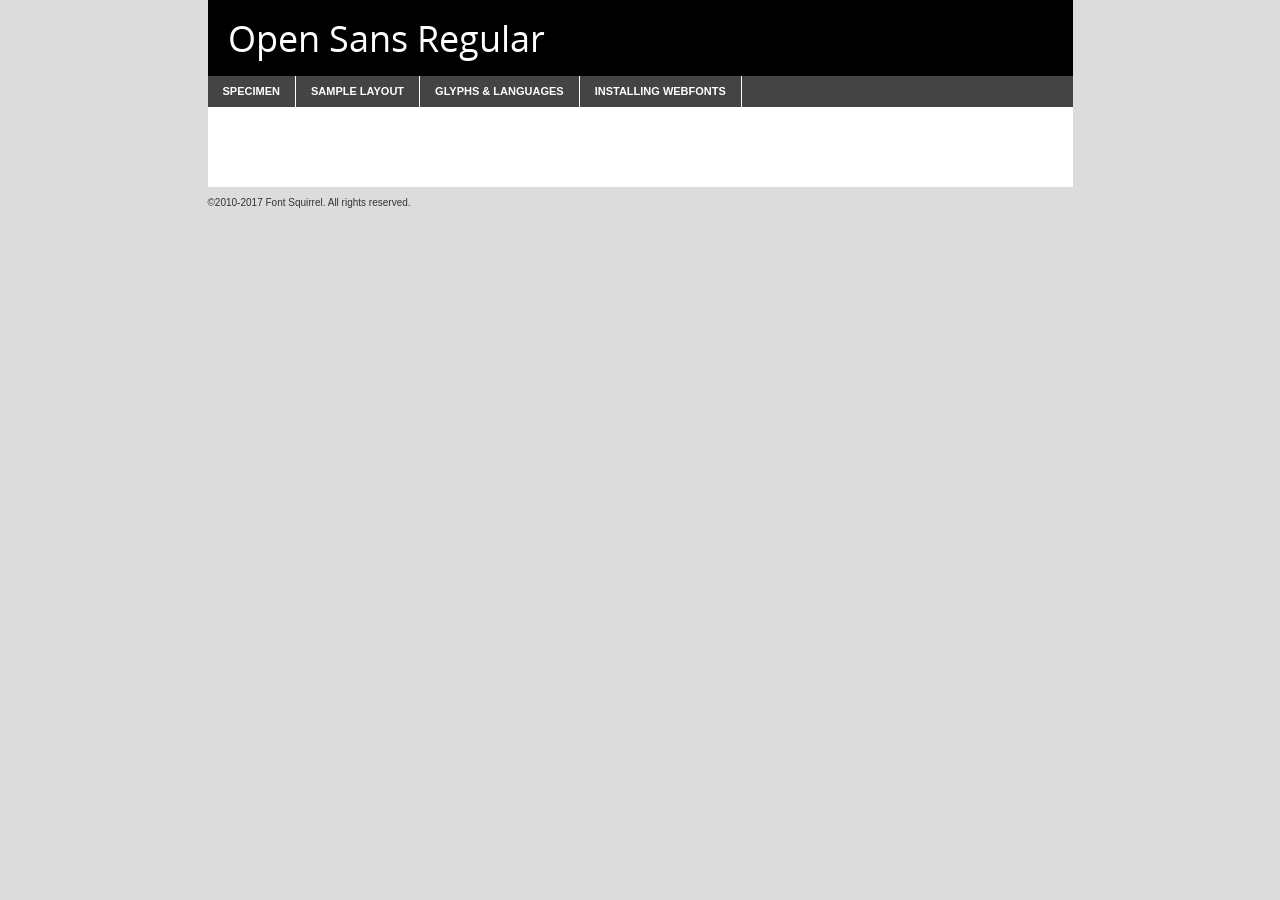
<file: assets/fonts/open-sans/opensans-regular-demo.html>
<!DOCTYPE html PUBLIC "-//W3C//DTD XHTML 1.0 Transitional//EN"
	"http://www.w3.org/TR/xhtml1/DTD/xhtml1-transitional.dtd">

<html xmlns="http://www.w3.org/1999/xhtml" xml:lang="en" lang="en">
<head>
	<meta http-equiv="Content-Type" content="text/html; charset=utf-8" />
	<script src="http://ajax.googleapis.com/ajax/libs/jquery/1.7.2/jquery.min.js" type="text/javascript" charset="utf-8"></script>
	<script type="text/javascript">
	(function($){$.fn.easyTabs=function(option){var param=jQuery.extend({fadeSpeed:"fast",defaultContent:1,activeClass:'active'},option);$(this).each(function(){var thisId="#"+this.id;if(param.defaultContent==''){param.defaultContent=1;}
	if(typeof param.defaultContent=="number")
	{var defaultTab=$(thisId+" .tabs li:eq("+(param.defaultContent-1)+") a").attr('href').substr(1);}else{var defaultTab=param.defaultContent;}
	$(thisId+" .tabs li a").each(function(){var tabToHide=$(this).attr('href').substr(1);$("#"+tabToHide).addClass('easytabs-tab-content');});hideAll();changeContent(defaultTab);function hideAll(){$(thisId+" .easytabs-tab-content").hide();}
	function changeContent(tabId){hideAll();$(thisId+" .tabs li").removeClass(param.activeClass);$(thisId+" .tabs li a[href=#"+tabId+"]").closest('li').addClass(param.activeClass);if(param.fadeSpeed!="none")
	{$(thisId+" #"+tabId).fadeIn(param.fadeSpeed);}else{$(thisId+" #"+tabId).show();}}
	$(thisId+" .tabs li").click(function(){var tabId=$(this).find('a').attr('href').substr(1);changeContent(tabId);return false;});});}})(jQuery);
	</script>
	<link rel="stylesheet" href="specimen_files/specimen_stylesheet.css" type="text/css" charset="utf-8" />
	<link rel="stylesheet" href="stylesheet.css" type="text/css" charset="utf-8" />

	<style type="text/css">
					body{
				font-family: 'open_sansregular';
							}
		</style>

	<title>Open Sans Regular Specimen</title>
	
	
	<script type="text/javascript" charset="utf-8">
		$(document).ready(function() {
			$('#container').easyTabs({defaultContent:1});
		});
	</script>
</head>

<body>
<div id="container">
	<div id="header">
		Open Sans Regular	</div>
	<ul class="tabs">
		<li><a href="#specimen">Specimen</a></li>
		<li><a href="#layout">Sample Layout</a></li>
				<li><a href="#glyphs">Glyphs &amp; Languages</a></li>
		<li><a href="#installing">Installing Webfonts</a></li>
		
	</ul>
	
	<div id="main_content">

		
			<div id="specimen">
		
				<div class="section">
					<div class="grid12 firstcol">
						<div class="huge">AaBb</div>
					</div>
				</div>
		
				<div class="section">
					<div class="glyph_range">A&#x200B;B&#x200b;C&#x200b;D&#x200b;E&#x200b;F&#x200b;G&#x200b;H&#x200b;I&#x200b;J&#x200b;K&#x200b;L&#x200b;M&#x200b;N&#x200b;O&#x200b;P&#x200b;Q&#x200b;R&#x200b;S&#x200b;T&#x200b;U&#x200b;V&#x200b;W&#x200b;X&#x200b;Y&#x200b;Z&#x200b;a&#x200b;b&#x200b;c&#x200b;d&#x200b;e&#x200b;f&#x200b;g&#x200b;h&#x200b;i&#x200b;j&#x200b;k&#x200b;l&#x200b;m&#x200b;n&#x200b;o&#x200b;p&#x200b;q&#x200b;r&#x200b;s&#x200b;t&#x200b;u&#x200b;v&#x200b;w&#x200b;x&#x200b;y&#x200b;z&#x200b;1&#x200b;2&#x200b;3&#x200b;4&#x200b;5&#x200b;6&#x200b;7&#x200b;8&#x200b;9&#x200b;0&#x200b;&amp;&#x200b;.&#x200b;,&#x200b;?&#x200b;!&#x200b;&#64;&#x200b;(&#x200b;)&#x200b;#&#x200b;$&#x200b;%&#x200b;*&#x200b;+&#x200b;-&#x200b;=&#x200b;:&#x200b;;</div>
				</div>
				<div class="section">
					<div class="grid12 firstcol">
						<table class="sample_table">
							<tr><td>10</td><td class="size10">abcdefghijklmnopqrstuvwxyzABCDEFGHIJKLMNOPQRSTUVWXYZ0123456789abcdefghijklmnopqrstuvwxyzABCDEFGHIJKLMNOPQRSTUVWXYZ0123456789abcdefghijklmnopqrstuvwxyzABCDEFGHIJKLMNOPQRSTUVWXYZ</td></tr>
							<tr><td>11</td><td class="size11">abcdefghijklmnopqrstuvwxyzABCDEFGHIJKLMNOPQRSTUVWXYZ0123456789abcdefghijklmnopqrstuvwxyzABCDEFGHIJKLMNOPQRSTUVWXYZ0123456789abcdefghijklmnopqrstuvwxyzABCDEFGHIJKLMNOPQRSTUVWXYZ</td></tr>
							<tr><td>12</td><td class="size12">abcdefghijklmnopqrstuvwxyzABCDEFGHIJKLMNOPQRSTUVWXYZ0123456789abcdefghijklmnopqrstuvwxyzABCDEFGHIJKLMNOPQRSTUVWXYZ0123456789abcdefghijklmnopqrstuvwxyzABCDEFGHIJKLMNOPQRSTUVWXYZ</td></tr>
							<tr><td>13</td><td class="size13">abcdefghijklmnopqrstuvwxyzABCDEFGHIJKLMNOPQRSTUVWXYZ0123456789abcdefghijklmnopqrstuvwxyzABCDEFGHIJKLMNOPQRSTUVWXYZ0123456789abcdefghijklmnopqrstuvwxyzABCDEFGHIJKLMNOPQRSTUVWXYZ</td></tr>
							<tr><td>14</td><td class="size14">abcdefghijklmnopqrstuvwxyzABCDEFGHIJKLMNOPQRSTUVWXYZ0123456789abcdefghijklmnopqrstuvwxyzABCDEFGHIJKLMNOPQRSTUVWXYZ0123456789abcdefghijklmnopqrstuvwxyzABCDEFGHIJKLMNOPQRSTUVWXYZ</td></tr>
							<tr><td>16</td><td class="size16">abcdefghijklmnopqrstuvwxyzABCDEFGHIJKLMNOPQRSTUVWXYZ0123456789abcdefghijklmnopqrstuvwxyzABCDEFGHIJKLMNOPQRSTUVWXYZ</td></tr>
							<tr><td>18</td><td class="size18">abcdefghijklmnopqrstuvwxyzABCDEFGHIJKLMNOPQRSTUVWXYZ0123456789abcdefghijklmnopqrstuvwxyzABCDEFGHIJKLMNOPQRSTUVWXYZ</td></tr>
							<tr><td>20</td><td class="size20">abcdefghijklmnopqrstuvwxyzABCDEFGHIJKLMNOPQRSTUVWXYZ0123456789abcdefghijklmnopqrstuvwxyzABCDEFGHIJKLMNOPQRSTUVWXYZ</td></tr>
							<tr><td>24</td><td class="size24">abcdefghijklmnopqrstuvwxyzABCDEFGHIJKLMNOPQRSTUVWXYZ0123456789abcdefghijklmnopqrstuvwxyzABCDEFGHIJKLMNOPQRSTUVWXYZ</td></tr>
							<tr><td>30</td><td class="size30">abcdefghijklmnopqrstuvwxyzABCDEFGHIJKLMNOPQRSTUVWXYZ0123456789abcdefghijklmnopqrstuvwxyzABCDEFGHIJKLMNOPQRSTUVWXYZ</td></tr>
							<tr><td>36</td><td class="size36">abcdefghijklmnopqrstuvwxyzABCDEFGHIJKLMNOPQRSTUVWXYZ0123456789abcdefghijklmnopqrstuvwxyzABCDEFGHIJKLMNOPQRSTUVWXYZ</td></tr>
							<tr><td>48</td><td class="size48">abcdefghijklmnopqrstuvwxyzABCDEFGHIJKLMNOPQRSTUVWXYZ0123456789abcdefghijklmnopqrstuvwxyzABCDEFGHIJKLMNOPQRSTUVWXYZ</td></tr>
							<tr><td>60</td><td class="size60">abcdefghijklmnopqrstuvwxyzABCDEFGHIJKLMNOPQRSTUVWXYZ0123456789abcdefghijklmnopqrstuvwxyzABCDEFGHIJKLMNOPQRSTUVWXYZ</td></tr>
							<tr><td>72</td><td class="size72">abcdefghijklmnopqrstuvwxyzABCDEFGHIJKLMNOPQRSTUVWXYZ0123456789abcdefghijklmnopqrstuvwxyzABCDEFGHIJKLMNOPQRSTUVWXYZ</td></tr>
							<tr><td>90</td><td class="size90">abcdefghijklmnopqrstuvwxyzABCDEFGHIJKLMNOPQRSTUVWXYZ0123456789abcdefghijklmnopqrstuvwxyzABCDEFGHIJKLMNOPQRSTUVWXYZ</td></tr>
						</table>
				
					</div>
			
				</div>
		
		
		
								<div class="section" id="bodycomparison">


										<div id="xheight">
				<div class="fontbody">&#x25FC;&#x25FC;&#x25FC;&#x25FC;&#x25FC;&#x25FC;&#x25FC;&#x25FC;&#x25FC;&#x25FC;&#x25FC;&#x25FC;&#x25FC;&#x25FC;&#x25FC;&#x25FC;&#x25FC;&#x25FC;&#x25FC;&#x25FC;&#x25FC;&#x25FC;&#x25FC;&#x25FC;&#x25FC;&#x25FC;&#x25FC;&#x25FC;&#x25FC;&#x25FC;&#x25FC;&#x25FC;&#x25FC;&#x25FC;&#x25FC;&#x25FC;&#x25FC;&#x25FC;&#x25FC;&#x25FC;&#x25FC;&#x25FC;&#x25FC;&#x25FC;&#x25FC;&#x25FC;&#x25FC;&#x25FC;&#x25FC;&#x25FC;&#x25FC;&#x25FC;&#x25FC;&#x25FC;&#x25FC;&#x25FC;&#x25FC;&#x25FC;&#x25FC;&#x25FC;&#x25FC;&#x25FC;&#x25FC;&#x25FC;&#x25FC;&#x25FC;&#x25FC;&#x25FC;&#x25FC;&#x25FC;&#x25FC;&#x25FC;&#x25FC;&#x25FC;&#x25FC;&#x25FC;&#x25FC;&#x25FC;&#x25FC;&#x25FC;&#x25FC;&#x25FC;&#x25FC;&#x25FC;&#x25FC;&#x25FC;&#x25FC;&#x25FC;&#x25FC;&#x25FC;&#x25FC;&#x25FC;&#x25FC;&#x25FC;&#x25FC;&#x25FC;&#x25FC;&#x25FC;&#x25FC;body</div><div class="arialbody">body</div><div class="verdanabody">body</div><div class="georgiabody">body</div></div>
										<div class="fontbody" style="z-index:1">
											body<span>Open Sans Regular</span>
										</div>
										<div class="arialbody" style="z-index:1">
											body<span>Arial</span>
										</div>
										<div class="verdanabody" style="z-index:1">
											body<span>Verdana</span>
										</div>
										<div class="georgiabody" style="z-index:1">
											body<span>Georgia</span>
										</div>



								</div>
		
		
				<div class="section psample psample_row1" id="">
					
					<div class="grid2 firstcol">
						<p class="size10"><span>10.</span>Aenean lacinia bibendum nulla sed consectetur. Fusce dapibus, tellus ac cursus commodo, tortor mauris condimentum nibh, ut fermentum massa justo sit amet risus. Nullam id dolor id nibh ultricies vehicula ut id elit. Cum sociis natoque penatibus et magnis dis parturient montes, nascetur ridiculus mus. Nulla vitae elit libero, a pharetra augue.</p>
			
					</div>
					<div class="grid3">
						<p class="size11"><span>11.</span>Aenean lacinia bibendum nulla sed consectetur. Fusce dapibus, tellus ac cursus commodo, tortor mauris condimentum nibh, ut fermentum massa justo sit amet risus. Nullam id dolor id nibh ultricies vehicula ut id elit. Cum sociis natoque penatibus et magnis dis parturient montes, nascetur ridiculus mus. Nulla vitae elit libero, a pharetra augue.</p>
			
					</div>
					<div class="grid3">
						<p class="size12"><span>12.</span>Aenean lacinia bibendum nulla sed consectetur. Fusce dapibus, tellus ac cursus commodo, tortor mauris condimentum nibh, ut fermentum massa justo sit amet risus. Nullam id dolor id nibh ultricies vehicula ut id elit. Cum sociis natoque penatibus et magnis dis parturient montes, nascetur ridiculus mus. Nulla vitae elit libero, a pharetra augue.</p>
			
					</div>
					<div class="grid4">
						<p class="size13"><span>13.</span>Aenean lacinia bibendum nulla sed consectetur. Fusce dapibus, tellus ac cursus commodo, tortor mauris condimentum nibh, ut fermentum massa justo sit amet risus. Nullam id dolor id nibh ultricies vehicula ut id elit. Cum sociis natoque penatibus et magnis dis parturient montes, nascetur ridiculus mus. Nulla vitae elit libero, a pharetra augue.</p>
			
					</div>
					<div class="white_blend"></div>
					
				</div>
				<div class="section psample psample_row2" id="">
					<div class="grid3 firstcol">
						<p class="size14"><span>14.</span>Aenean lacinia bibendum nulla sed consectetur. Fusce dapibus, tellus ac cursus commodo, tortor mauris condimentum nibh, ut fermentum massa justo sit amet risus. Nullam id dolor id nibh ultricies vehicula ut id elit. Cum sociis natoque penatibus et magnis dis parturient montes, nascetur ridiculus mus. Nulla vitae elit libero, a pharetra augue.</p>
			
					</div>
					<div class="grid4">
						<p class="size16"><span>16.</span>Aenean lacinia bibendum nulla sed consectetur. Fusce dapibus, tellus ac cursus commodo, tortor mauris condimentum nibh, ut fermentum massa justo sit amet risus. Nullam id dolor id nibh ultricies vehicula ut id elit. Cum sociis natoque penatibus et magnis dis parturient montes, nascetur ridiculus mus. Nulla vitae elit libero, a pharetra augue.</p>
			
					</div>
					<div class="grid5">
						<p class="size18"><span>18.</span>Aenean lacinia bibendum nulla sed consectetur. Fusce dapibus, tellus ac cursus commodo, tortor mauris condimentum nibh, ut fermentum massa justo sit amet risus. Nullam id dolor id nibh ultricies vehicula ut id elit. Cum sociis natoque penatibus et magnis dis parturient montes, nascetur ridiculus mus. Nulla vitae elit libero, a pharetra augue.</p>
			
					</div>

					<div class="white_blend"></div>

				</div>
				
				<div class="section psample psample_row3" id="">
					<div class="grid5 firstcol">
						<p class="size20"><span>20.</span>Aenean lacinia bibendum nulla sed consectetur. Fusce dapibus, tellus ac cursus commodo, tortor mauris condimentum nibh, ut fermentum massa justo sit amet risus. Nullam id dolor id nibh ultricies vehicula ut id elit. Cum sociis natoque penatibus et magnis dis parturient montes, nascetur ridiculus mus. Nulla vitae elit libero, a pharetra augue.</p>
					</div>
					<div class="grid7">
						<p class="size24"><span>24.</span>Aenean lacinia bibendum nulla sed consectetur. Fusce dapibus, tellus ac cursus commodo, tortor mauris condimentum nibh, ut fermentum massa justo sit amet risus. Nullam id dolor id nibh ultricies vehicula ut id elit. Cum sociis natoque penatibus et magnis dis parturient montes, nascetur ridiculus mus. Nulla vitae elit libero, a pharetra augue.</p>
					</div>
					
					<div class="white_blend"></div>
					
				</div>
				
				<div class="section psample psample_row4" id="">
					<div class="grid12 firstcol">
						<p class="size30"><span>30.</span>Aenean lacinia bibendum nulla sed consectetur. Fusce dapibus, tellus ac cursus commodo, tortor mauris condimentum nibh, ut fermentum massa justo sit amet risus. Nullam id dolor id nibh ultricies vehicula ut id elit. Cum sociis natoque penatibus et magnis dis parturient montes, nascetur ridiculus mus. Nulla vitae elit libero, a pharetra augue.</p>
					</div>
					<div class="white_blend"></div>
					
				</div>
				
				
				
				<div class="section psample psample_row1 fullreverse">
					<div class="grid2 firstcol">
						<p class="size10"><span>10.</span>Aenean lacinia bibendum nulla sed consectetur. Fusce dapibus, tellus ac cursus commodo, tortor mauris condimentum nibh, ut fermentum massa justo sit amet risus. Nullam id dolor id nibh ultricies vehicula ut id elit. Cum sociis natoque penatibus et magnis dis parturient montes, nascetur ridiculus mus. Nulla vitae elit libero, a pharetra augue.</p>
			
					</div>
					<div class="grid3">
						<p class="size11"><span>11.</span>Aenean lacinia bibendum nulla sed consectetur. Fusce dapibus, tellus ac cursus commodo, tortor mauris condimentum nibh, ut fermentum massa justo sit amet risus. Nullam id dolor id nibh ultricies vehicula ut id elit. Cum sociis natoque penatibus et magnis dis parturient montes, nascetur ridiculus mus. Nulla vitae elit libero, a pharetra augue.</p>
			
					</div>
					<div class="grid3">
						<p class="size12"><span>12.</span>Aenean lacinia bibendum nulla sed consectetur. Fusce dapibus, tellus ac cursus commodo, tortor mauris condimentum nibh, ut fermentum massa justo sit amet risus. Nullam id dolor id nibh ultricies vehicula ut id elit. Cum sociis natoque penatibus et magnis dis parturient montes, nascetur ridiculus mus. Nulla vitae elit libero, a pharetra augue.</p>
			
					</div>
					<div class="grid4">
						<p class="size13"><span>13.</span>Aenean lacinia bibendum nulla sed consectetur. Fusce dapibus, tellus ac cursus commodo, tortor mauris condimentum nibh, ut fermentum massa justo sit amet risus. Nullam id dolor id nibh ultricies vehicula ut id elit. Cum sociis natoque penatibus et magnis dis parturient montes, nascetur ridiculus mus. Nulla vitae elit libero, a pharetra augue.</p>
			
					</div>
					<div class="black_blend"></div>
					
				</div>
				
				<div class="section psample psample_row2 fullreverse">
					<div class="grid3 firstcol">
						<p class="size14"><span>14.</span>Aenean lacinia bibendum nulla sed consectetur. Fusce dapibus, tellus ac cursus commodo, tortor mauris condimentum nibh, ut fermentum massa justo sit amet risus. Nullam id dolor id nibh ultricies vehicula ut id elit. Cum sociis natoque penatibus et magnis dis parturient montes, nascetur ridiculus mus. Nulla vitae elit libero, a pharetra augue.</p>
			
					</div>
					<div class="grid4">
						<p class="size16"><span>16.</span>Aenean lacinia bibendum nulla sed consectetur. Fusce dapibus, tellus ac cursus commodo, tortor mauris condimentum nibh, ut fermentum massa justo sit amet risus. Nullam id dolor id nibh ultricies vehicula ut id elit. Cum sociis natoque penatibus et magnis dis parturient montes, nascetur ridiculus mus. Nulla vitae elit libero, a pharetra augue.</p>
			
					</div>
					<div class="grid5">
						<p class="size18"><span>18.</span>Aenean lacinia bibendum nulla sed consectetur. Fusce dapibus, tellus ac cursus commodo, tortor mauris condimentum nibh, ut fermentum massa justo sit amet risus. Nullam id dolor id nibh ultricies vehicula ut id elit. Cum sociis natoque penatibus et magnis dis parturient montes, nascetur ridiculus mus. Nulla vitae elit libero, a pharetra augue.</p>
			
					</div>
					<div class="black_blend"></div>

				</div>
				
				<div class="section psample fullreverse psample_row3" id="">
					<div class="grid5 firstcol">
						<p class="size20"><span>20.</span>Aenean lacinia bibendum nulla sed consectetur. Fusce dapibus, tellus ac cursus commodo, tortor mauris condimentum nibh, ut fermentum massa justo sit amet risus. Nullam id dolor id nibh ultricies vehicula ut id elit. Cum sociis natoque penatibus et magnis dis parturient montes, nascetur ridiculus mus. Nulla vitae elit libero, a pharetra augue.</p>
					</div>
					<div class="grid7">
						<p class="size24"><span>24.</span>Aenean lacinia bibendum nulla sed consectetur. Fusce dapibus, tellus ac cursus commodo, tortor mauris condimentum nibh, ut fermentum massa justo sit amet risus. Nullam id dolor id nibh ultricies vehicula ut id elit. Cum sociis natoque penatibus et magnis dis parturient montes, nascetur ridiculus mus. Nulla vitae elit libero, a pharetra augue.</p>
					</div>
					
					<div class="black_blend"></div>
					
				</div>
				
				<div class="section psample fullreverse psample_row4" id="" style="border-bottom: 20px #000 solid;">
					<div class="grid12 firstcol">
						<p class="size30"><span>30.</span>Aenean lacinia bibendum nulla sed consectetur. Fusce dapibus, tellus ac cursus commodo, tortor mauris condimentum nibh, ut fermentum massa justo sit amet risus. Nullam id dolor id nibh ultricies vehicula ut id elit. Cum sociis natoque penatibus et magnis dis parturient montes, nascetur ridiculus mus. Nulla vitae elit libero, a pharetra augue.</p>
					</div>
					<div class="black_blend"></div>
					
				</div>
				
				
				
				
			</div>
			
			<div id="layout">
				
				<div class="section">
					
					<div class="grid12 firstcol">
						<h1>Lorem Ipsum Dolor</h1>
						<h2>Etiam porta sem malesuada magna mollis euismod</h2>
						
						<p class="byline">By <a href="#link">Aenean Lacinia</a></p>
					</div>
				</div>
				<div class="section">
					<div class="grid8 firstcol">
						<p class="large">Donec sed odio dui. Morbi leo risus, porta ac consectetur ac, vestibulum at eros. Fusce dapibus, tellus ac cursus commodo, tortor mauris condimentum nibh, ut fermentum massa justo sit amet risus. </p>

						
						<h3>Pellentesque ornare sem</h3>

						<p>Maecenas sed diam eget risus varius blandit sit amet non magna. Maecenas faucibus mollis interdum. Donec ullamcorper nulla non metus auctor fringilla. Nullam id dolor id nibh ultricies vehicula ut id elit. Nullam id dolor id nibh ultricies vehicula ut id elit. </p>

						<p>Aenean eu leo quam. Pellentesque ornare sem lacinia quam venenatis vestibulum. Lorem ipsum dolor sit amet, consectetur adipiscing elit. Cum sociis natoque penatibus et magnis dis parturient montes, nascetur ridiculus mus. </p>

						<p>Nulla vitae elit libero, a pharetra augue. Praesent commodo cursus magna, vel scelerisque nisl consectetur et. Aenean lacinia bibendum nulla sed consectetur. </p>

						<p>Nullam quis risus eget urna mollis ornare vel eu leo. Nullam quis risus eget urna mollis ornare vel eu leo. Maecenas sed diam eget risus varius blandit sit amet non magna. Donec ullamcorper nulla non metus auctor fringilla. </p>

						<h3>Cras mattis consectetur</h3>

						<p>Aenean eu leo quam. Pellentesque ornare sem lacinia quam venenatis vestibulum. Aenean lacinia bibendum nulla sed consectetur. Integer posuere erat a ante venenatis dapibus posuere velit aliquet. Cras mattis consectetur purus sit amet fermentum. </p>

						<p>Nullam id dolor id nibh ultricies vehicula ut id elit. Nullam quis risus eget urna mollis ornare vel eu leo. Cras mattis consectetur purus sit amet fermentum.</p>
					</div>
					
					<div class="grid4 sidebar">
						
						<div class="box reverse">
							<p class="last">Nullam quis risus eget urna mollis ornare vel eu leo. Donec ullamcorper nulla non metus auctor fringilla. Cras mattis consectetur purus sit amet fermentum. Sed posuere consectetur est at lobortis. Lorem ipsum dolor sit amet, consectetur adipiscing elit. </p>
						</div>
						
						<p class="caption">Maecenas sed diam eget risus varius.</p>

						<p>Vestibulum id ligula porta felis euismod semper. Integer posuere erat a ante venenatis dapibus posuere velit aliquet. Vestibulum id ligula porta felis euismod semper. Sed posuere consectetur est at lobortis. Maecenas sed diam eget risus varius blandit sit amet non magna. Fusce dapibus, tellus ac cursus commodo, tortor mauris condimentum nibh, ut fermentum massa justo sit amet risus. </p>

					

						<p>Duis mollis, est non commodo luctus, nisi erat porttitor ligula, eget lacinia odio sem nec elit. Aenean lacinia bibendum nulla sed consectetur. Vivamus sagittis lacus vel augue laoreet rutrum faucibus dolor auctor. Aenean lacinia bibendum nulla sed consectetur. Nullam quis risus eget urna mollis ornare vel eu leo. </p>

						<p>Praesent commodo cursus magna, vel scelerisque nisl consectetur et. Donec ullamcorper nulla non metus auctor fringilla. Maecenas faucibus mollis interdum. Fusce dapibus, tellus ac cursus commodo, tortor mauris condimentum nibh, ut fermentum massa justo sit amet risus. </p>

					</div>
				</div>
				
			</div>


			



		<div id="glyphs">
			<div class="section">
				<div class="grid12 firstcol">
			
				<h1>Language Support</h1>
				<p>The subset of Open Sans Regular in this kit supports the following languages:<br />
			
					Cyrillic, English, Arrernte, Bislama, Cebuano, Fijian, Gilbertese, Hmong, Ibanag, Iloko_ilokano, Interglossa_glosa, Interlingua, Lojban, Norfolk_pitcairnese, Oromo, Rotokas, Seychelles_creole, Shona, Somali, Southern_ndebele, Swahili, Swati_swazi, Tok_pisin, Turkmen_cyrillic, Uyghur_cyrillic, Votic_cyrillic, Warlpiri, Xhosa, Zulu, Latinbasic, Ubasic, Demo, Moldovan				</p>
				<h1>Glyph Chart</h1>
				<p>The subset of Open Sans Regular in this kit includes all the glyphs listed below. Unicode entities are included above each glyph to help you insert individual characters into your layout.</p>
				<div id="glyph_chart">
			
																				 <div><p>&amp;#13;</p>&#13;</div>
																				 <div><p>&amp;#32;</p>&#32;</div>
																				 <div><p>&amp;#33;</p>&#33;</div>
																				 <div><p>&amp;#34;</p>&#34;</div>
																				 <div><p>&amp;#35;</p>&#35;</div>
																				 <div><p>&amp;#36;</p>&#36;</div>
																				 <div><p>&amp;#37;</p>&#37;</div>
																				 <div><p>&amp;#38;</p>&#38;</div>
																				 <div><p>&amp;#39;</p>&#39;</div>
																				 <div><p>&amp;#40;</p>&#40;</div>
																				 <div><p>&amp;#41;</p>&#41;</div>
																				 <div><p>&amp;#42;</p>&#42;</div>
																				 <div><p>&amp;#43;</p>&#43;</div>
																				 <div><p>&amp;#44;</p>&#44;</div>
																				 <div><p>&amp;#45;</p>&#45;</div>
																				 <div><p>&amp;#46;</p>&#46;</div>
																				 <div><p>&amp;#47;</p>&#47;</div>
																				 <div><p>&amp;#48;</p>&#48;</div>
																				 <div><p>&amp;#49;</p>&#49;</div>
																				 <div><p>&amp;#50;</p>&#50;</div>
																				 <div><p>&amp;#51;</p>&#51;</div>
																				 <div><p>&amp;#52;</p>&#52;</div>
																				 <div><p>&amp;#53;</p>&#53;</div>
																				 <div><p>&amp;#54;</p>&#54;</div>
																				 <div><p>&amp;#55;</p>&#55;</div>
																				 <div><p>&amp;#56;</p>&#56;</div>
																				 <div><p>&amp;#57;</p>&#57;</div>
																				 <div><p>&amp;#58;</p>&#58;</div>
																				 <div><p>&amp;#59;</p>&#59;</div>
																				 <div><p>&amp;#60;</p>&#60;</div>
																				 <div><p>&amp;#61;</p>&#61;</div>
																				 <div><p>&amp;#62;</p>&#62;</div>
																				 <div><p>&amp;#63;</p>&#63;</div>
																				 <div><p>&amp;#64;</p>&#64;</div>
																				 <div><p>&amp;#65;</p>&#65;</div>
																				 <div><p>&amp;#66;</p>&#66;</div>
																				 <div><p>&amp;#67;</p>&#67;</div>
																				 <div><p>&amp;#68;</p>&#68;</div>
																				 <div><p>&amp;#69;</p>&#69;</div>
																				 <div><p>&amp;#70;</p>&#70;</div>
																				 <div><p>&amp;#71;</p>&#71;</div>
																				 <div><p>&amp;#72;</p>&#72;</div>
																				 <div><p>&amp;#73;</p>&#73;</div>
																				 <div><p>&amp;#74;</p>&#74;</div>
																				 <div><p>&amp;#75;</p>&#75;</div>
																				 <div><p>&amp;#76;</p>&#76;</div>
																				 <div><p>&amp;#77;</p>&#77;</div>
																				 <div><p>&amp;#78;</p>&#78;</div>
																				 <div><p>&amp;#79;</p>&#79;</div>
																				 <div><p>&amp;#80;</p>&#80;</div>
																				 <div><p>&amp;#81;</p>&#81;</div>
																				 <div><p>&amp;#82;</p>&#82;</div>
																				 <div><p>&amp;#83;</p>&#83;</div>
																				 <div><p>&amp;#84;</p>&#84;</div>
																				 <div><p>&amp;#85;</p>&#85;</div>
																				 <div><p>&amp;#86;</p>&#86;</div>
																				 <div><p>&amp;#87;</p>&#87;</div>
																				 <div><p>&amp;#88;</p>&#88;</div>
																				 <div><p>&amp;#89;</p>&#89;</div>
																				 <div><p>&amp;#90;</p>&#90;</div>
																				 <div><p>&amp;#91;</p>&#91;</div>
																				 <div><p>&amp;#92;</p>&#92;</div>
																				 <div><p>&amp;#93;</p>&#93;</div>
																				 <div><p>&amp;#94;</p>&#94;</div>
																				 <div><p>&amp;#95;</p>&#95;</div>
																				 <div><p>&amp;#96;</p>&#96;</div>
																				 <div><p>&amp;#97;</p>&#97;</div>
																				 <div><p>&amp;#98;</p>&#98;</div>
																				 <div><p>&amp;#99;</p>&#99;</div>
																				 <div><p>&amp;#100;</p>&#100;</div>
																				 <div><p>&amp;#101;</p>&#101;</div>
																				 <div><p>&amp;#102;</p>&#102;</div>
																				 <div><p>&amp;#103;</p>&#103;</div>
																				 <div><p>&amp;#104;</p>&#104;</div>
																				 <div><p>&amp;#105;</p>&#105;</div>
																				 <div><p>&amp;#106;</p>&#106;</div>
																				 <div><p>&amp;#107;</p>&#107;</div>
																				 <div><p>&amp;#108;</p>&#108;</div>
																				 <div><p>&amp;#109;</p>&#109;</div>
																				 <div><p>&amp;#110;</p>&#110;</div>
																				 <div><p>&amp;#111;</p>&#111;</div>
																				 <div><p>&amp;#112;</p>&#112;</div>
																				 <div><p>&amp;#113;</p>&#113;</div>
																				 <div><p>&amp;#114;</p>&#114;</div>
																				 <div><p>&amp;#115;</p>&#115;</div>
																				 <div><p>&amp;#116;</p>&#116;</div>
																				 <div><p>&amp;#117;</p>&#117;</div>
																				 <div><p>&amp;#118;</p>&#118;</div>
																				 <div><p>&amp;#119;</p>&#119;</div>
																				 <div><p>&amp;#120;</p>&#120;</div>
																				 <div><p>&amp;#121;</p>&#121;</div>
																				 <div><p>&amp;#122;</p>&#122;</div>
																				 <div><p>&amp;#123;</p>&#123;</div>
																				 <div><p>&amp;#124;</p>&#124;</div>
																				 <div><p>&amp;#125;</p>&#125;</div>
																				 <div><p>&amp;#126;</p>&#126;</div>
																				 <div><p>&amp;#160;</p>&#160;</div>
																				 <div><p>&amp;#162;</p>&#162;</div>
																				 <div><p>&amp;#163;</p>&#163;</div>
																				 <div><p>&amp;#165;</p>&#165;</div>
																				 <div><p>&amp;#168;</p>&#168;</div>
																				 <div><p>&amp;#169;</p>&#169;</div>
																				 <div><p>&amp;#171;</p>&#171;</div>
																				 <div><p>&amp;#173;</p>&#173;</div>
																				 <div><p>&amp;#174;</p>&#174;</div>
																				 <div><p>&amp;#180;</p>&#180;</div>
																				 <div><p>&amp;#184;</p>&#184;</div>
																				 <div><p>&amp;#187;</p>&#187;</div>
																				 <div><p>&amp;#710;</p>&#710;</div>
																				 <div><p>&amp;#730;</p>&#730;</div>
																				 <div><p>&amp;#732;</p>&#732;</div>
																				 <div><p>&amp;#1024;</p>&#1024;</div>
																				 <div><p>&amp;#1025;</p>&#1025;</div>
																				 <div><p>&amp;#1026;</p>&#1026;</div>
																				 <div><p>&amp;#1027;</p>&#1027;</div>
																				 <div><p>&amp;#1028;</p>&#1028;</div>
																				 <div><p>&amp;#1029;</p>&#1029;</div>
																				 <div><p>&amp;#1030;</p>&#1030;</div>
																				 <div><p>&amp;#1031;</p>&#1031;</div>
																				 <div><p>&amp;#1032;</p>&#1032;</div>
																				 <div><p>&amp;#1033;</p>&#1033;</div>
																				 <div><p>&amp;#1034;</p>&#1034;</div>
																				 <div><p>&amp;#1035;</p>&#1035;</div>
																				 <div><p>&amp;#1036;</p>&#1036;</div>
																				 <div><p>&amp;#1037;</p>&#1037;</div>
																				 <div><p>&amp;#1038;</p>&#1038;</div>
																				 <div><p>&amp;#1039;</p>&#1039;</div>
																				 <div><p>&amp;#1040;</p>&#1040;</div>
																				 <div><p>&amp;#1041;</p>&#1041;</div>
																				 <div><p>&amp;#1042;</p>&#1042;</div>
																				 <div><p>&amp;#1043;</p>&#1043;</div>
																				 <div><p>&amp;#1044;</p>&#1044;</div>
																				 <div><p>&amp;#1045;</p>&#1045;</div>
																				 <div><p>&amp;#1046;</p>&#1046;</div>
																				 <div><p>&amp;#1047;</p>&#1047;</div>
																				 <div><p>&amp;#1048;</p>&#1048;</div>
																				 <div><p>&amp;#1049;</p>&#1049;</div>
																				 <div><p>&amp;#1050;</p>&#1050;</div>
																				 <div><p>&amp;#1051;</p>&#1051;</div>
																				 <div><p>&amp;#1052;</p>&#1052;</div>
																				 <div><p>&amp;#1053;</p>&#1053;</div>
																				 <div><p>&amp;#1054;</p>&#1054;</div>
																				 <div><p>&amp;#1055;</p>&#1055;</div>
																				 <div><p>&amp;#1056;</p>&#1056;</div>
																				 <div><p>&amp;#1057;</p>&#1057;</div>
																				 <div><p>&amp;#1058;</p>&#1058;</div>
																				 <div><p>&amp;#1059;</p>&#1059;</div>
																				 <div><p>&amp;#1060;</p>&#1060;</div>
																				 <div><p>&amp;#1061;</p>&#1061;</div>
																				 <div><p>&amp;#1062;</p>&#1062;</div>
																				 <div><p>&amp;#1063;</p>&#1063;</div>
																				 <div><p>&amp;#1064;</p>&#1064;</div>
																				 <div><p>&amp;#1065;</p>&#1065;</div>
																				 <div><p>&amp;#1066;</p>&#1066;</div>
																				 <div><p>&amp;#1067;</p>&#1067;</div>
																				 <div><p>&amp;#1068;</p>&#1068;</div>
																				 <div><p>&amp;#1069;</p>&#1069;</div>
																				 <div><p>&amp;#1070;</p>&#1070;</div>
																				 <div><p>&amp;#1071;</p>&#1071;</div>
																				 <div><p>&amp;#1072;</p>&#1072;</div>
																				 <div><p>&amp;#1073;</p>&#1073;</div>
																				 <div><p>&amp;#1074;</p>&#1074;</div>
																				 <div><p>&amp;#1075;</p>&#1075;</div>
																				 <div><p>&amp;#1076;</p>&#1076;</div>
																				 <div><p>&amp;#1077;</p>&#1077;</div>
																				 <div><p>&amp;#1078;</p>&#1078;</div>
																				 <div><p>&amp;#1079;</p>&#1079;</div>
																				 <div><p>&amp;#1080;</p>&#1080;</div>
																				 <div><p>&amp;#1081;</p>&#1081;</div>
																				 <div><p>&amp;#1082;</p>&#1082;</div>
																				 <div><p>&amp;#1083;</p>&#1083;</div>
																				 <div><p>&amp;#1084;</p>&#1084;</div>
																				 <div><p>&amp;#1085;</p>&#1085;</div>
																				 <div><p>&amp;#1086;</p>&#1086;</div>
																				 <div><p>&amp;#1087;</p>&#1087;</div>
																				 <div><p>&amp;#1088;</p>&#1088;</div>
																				 <div><p>&amp;#1089;</p>&#1089;</div>
																				 <div><p>&amp;#1090;</p>&#1090;</div>
																				 <div><p>&amp;#1091;</p>&#1091;</div>
																				 <div><p>&amp;#1092;</p>&#1092;</div>
																				 <div><p>&amp;#1093;</p>&#1093;</div>
																				 <div><p>&amp;#1094;</p>&#1094;</div>
																				 <div><p>&amp;#1095;</p>&#1095;</div>
																				 <div><p>&amp;#1096;</p>&#1096;</div>
																				 <div><p>&amp;#1097;</p>&#1097;</div>
																				 <div><p>&amp;#1098;</p>&#1098;</div>
																				 <div><p>&amp;#1099;</p>&#1099;</div>
																				 <div><p>&amp;#1100;</p>&#1100;</div>
																				 <div><p>&amp;#1101;</p>&#1101;</div>
																				 <div><p>&amp;#1102;</p>&#1102;</div>
																				 <div><p>&amp;#1103;</p>&#1103;</div>
																				 <div><p>&amp;#1104;</p>&#1104;</div>
																				 <div><p>&amp;#1105;</p>&#1105;</div>
																				 <div><p>&amp;#1106;</p>&#1106;</div>
																				 <div><p>&amp;#1107;</p>&#1107;</div>
																				 <div><p>&amp;#1108;</p>&#1108;</div>
																				 <div><p>&amp;#1109;</p>&#1109;</div>
																				 <div><p>&amp;#1110;</p>&#1110;</div>
																				 <div><p>&amp;#1111;</p>&#1111;</div>
																				 <div><p>&amp;#1112;</p>&#1112;</div>
																				 <div><p>&amp;#1113;</p>&#1113;</div>
																				 <div><p>&amp;#1114;</p>&#1114;</div>
																				 <div><p>&amp;#1115;</p>&#1115;</div>
																				 <div><p>&amp;#1116;</p>&#1116;</div>
																				 <div><p>&amp;#1117;</p>&#1117;</div>
																				 <div><p>&amp;#1118;</p>&#1118;</div>
																				 <div><p>&amp;#1119;</p>&#1119;</div>
																				 <div><p>&amp;#1120;</p>&#1120;</div>
																				 <div><p>&amp;#1121;</p>&#1121;</div>
																				 <div><p>&amp;#1122;</p>&#1122;</div>
																				 <div><p>&amp;#1123;</p>&#1123;</div>
																				 <div><p>&amp;#1124;</p>&#1124;</div>
																				 <div><p>&amp;#1125;</p>&#1125;</div>
																				 <div><p>&amp;#1126;</p>&#1126;</div>
																				 <div><p>&amp;#1127;</p>&#1127;</div>
																				 <div><p>&amp;#1128;</p>&#1128;</div>
																				 <div><p>&amp;#1129;</p>&#1129;</div>
																				 <div><p>&amp;#1130;</p>&#1130;</div>
																				 <div><p>&amp;#1131;</p>&#1131;</div>
																				 <div><p>&amp;#1132;</p>&#1132;</div>
																				 <div><p>&amp;#1133;</p>&#1133;</div>
																				 <div><p>&amp;#1134;</p>&#1134;</div>
																				 <div><p>&amp;#1135;</p>&#1135;</div>
																				 <div><p>&amp;#1136;</p>&#1136;</div>
																				 <div><p>&amp;#1137;</p>&#1137;</div>
																				 <div><p>&amp;#1138;</p>&#1138;</div>
																				 <div><p>&amp;#1139;</p>&#1139;</div>
																				 <div><p>&amp;#1140;</p>&#1140;</div>
																				 <div><p>&amp;#1141;</p>&#1141;</div>
																				 <div><p>&amp;#1142;</p>&#1142;</div>
																				 <div><p>&amp;#1143;</p>&#1143;</div>
																				 <div><p>&amp;#1144;</p>&#1144;</div>
																				 <div><p>&amp;#1145;</p>&#1145;</div>
																				 <div><p>&amp;#1146;</p>&#1146;</div>
																				 <div><p>&amp;#1147;</p>&#1147;</div>
																				 <div><p>&amp;#1148;</p>&#1148;</div>
																				 <div><p>&amp;#1149;</p>&#1149;</div>
																				 <div><p>&amp;#1150;</p>&#1150;</div>
																				 <div><p>&amp;#1151;</p>&#1151;</div>
																				 <div><p>&amp;#1152;</p>&#1152;</div>
																				 <div><p>&amp;#1153;</p>&#1153;</div>
																				 <div><p>&amp;#1154;</p>&#1154;</div>
																				 <div><p>&amp;#1155;</p>&#1155;</div>
																				 <div><p>&amp;#1156;</p>&#1156;</div>
																				 <div><p>&amp;#1157;</p>&#1157;</div>
																				 <div><p>&amp;#1158;</p>&#1158;</div>
																				 <div><p>&amp;#1160;</p>&#1160;</div>
																				 <div><p>&amp;#1161;</p>&#1161;</div>
																				 <div><p>&amp;#1162;</p>&#1162;</div>
																				 <div><p>&amp;#1163;</p>&#1163;</div>
																				 <div><p>&amp;#1164;</p>&#1164;</div>
																				 <div><p>&amp;#1165;</p>&#1165;</div>
																				 <div><p>&amp;#1166;</p>&#1166;</div>
																				 <div><p>&amp;#1167;</p>&#1167;</div>
																				 <div><p>&amp;#1168;</p>&#1168;</div>
																				 <div><p>&amp;#1169;</p>&#1169;</div>
																				 <div><p>&amp;#1170;</p>&#1170;</div>
																				 <div><p>&amp;#1171;</p>&#1171;</div>
																				 <div><p>&amp;#1172;</p>&#1172;</div>
																				 <div><p>&amp;#1173;</p>&#1173;</div>
																				 <div><p>&amp;#1174;</p>&#1174;</div>
																				 <div><p>&amp;#1175;</p>&#1175;</div>
																				 <div><p>&amp;#1176;</p>&#1176;</div>
																				 <div><p>&amp;#1177;</p>&#1177;</div>
																				 <div><p>&amp;#1178;</p>&#1178;</div>
																				 <div><p>&amp;#1179;</p>&#1179;</div>
																				 <div><p>&amp;#1180;</p>&#1180;</div>
																				 <div><p>&amp;#1181;</p>&#1181;</div>
																				 <div><p>&amp;#1182;</p>&#1182;</div>
																				 <div><p>&amp;#1183;</p>&#1183;</div>
																				 <div><p>&amp;#1184;</p>&#1184;</div>
																				 <div><p>&amp;#1185;</p>&#1185;</div>
																				 <div><p>&amp;#1186;</p>&#1186;</div>
																				 <div><p>&amp;#1187;</p>&#1187;</div>
																				 <div><p>&amp;#1188;</p>&#1188;</div>
																				 <div><p>&amp;#1189;</p>&#1189;</div>
																				 <div><p>&amp;#1190;</p>&#1190;</div>
																				 <div><p>&amp;#1191;</p>&#1191;</div>
																				 <div><p>&amp;#1192;</p>&#1192;</div>
																				 <div><p>&amp;#1193;</p>&#1193;</div>
																				 <div><p>&amp;#1194;</p>&#1194;</div>
																				 <div><p>&amp;#1195;</p>&#1195;</div>
																				 <div><p>&amp;#1196;</p>&#1196;</div>
																				 <div><p>&amp;#1197;</p>&#1197;</div>
																				 <div><p>&amp;#1198;</p>&#1198;</div>
																				 <div><p>&amp;#1199;</p>&#1199;</div>
																				 <div><p>&amp;#1200;</p>&#1200;</div>
																				 <div><p>&amp;#1201;</p>&#1201;</div>
																				 <div><p>&amp;#1202;</p>&#1202;</div>
																				 <div><p>&amp;#1203;</p>&#1203;</div>
																				 <div><p>&amp;#1204;</p>&#1204;</div>
																				 <div><p>&amp;#1205;</p>&#1205;</div>
																				 <div><p>&amp;#1206;</p>&#1206;</div>
																				 <div><p>&amp;#1207;</p>&#1207;</div>
																				 <div><p>&amp;#1208;</p>&#1208;</div>
																				 <div><p>&amp;#1209;</p>&#1209;</div>
																				 <div><p>&amp;#1210;</p>&#1210;</div>
																				 <div><p>&amp;#1211;</p>&#1211;</div>
																				 <div><p>&amp;#1212;</p>&#1212;</div>
																				 <div><p>&amp;#1213;</p>&#1213;</div>
																				 <div><p>&amp;#1214;</p>&#1214;</div>
																				 <div><p>&amp;#1215;</p>&#1215;</div>
																				 <div><p>&amp;#1216;</p>&#1216;</div>
																				 <div><p>&amp;#1217;</p>&#1217;</div>
																				 <div><p>&amp;#1218;</p>&#1218;</div>
																				 <div><p>&amp;#1219;</p>&#1219;</div>
																				 <div><p>&amp;#1220;</p>&#1220;</div>
																				 <div><p>&amp;#1221;</p>&#1221;</div>
																				 <div><p>&amp;#1222;</p>&#1222;</div>
																				 <div><p>&amp;#1223;</p>&#1223;</div>
																				 <div><p>&amp;#1224;</p>&#1224;</div>
																				 <div><p>&amp;#1225;</p>&#1225;</div>
																				 <div><p>&amp;#1226;</p>&#1226;</div>
																				 <div><p>&amp;#1227;</p>&#1227;</div>
																				 <div><p>&amp;#1228;</p>&#1228;</div>
																				 <div><p>&amp;#1229;</p>&#1229;</div>
																				 <div><p>&amp;#1230;</p>&#1230;</div>
																				 <div><p>&amp;#1231;</p>&#1231;</div>
																				 <div><p>&amp;#1232;</p>&#1232;</div>
																				 <div><p>&amp;#1233;</p>&#1233;</div>
																				 <div><p>&amp;#1234;</p>&#1234;</div>
																				 <div><p>&amp;#1235;</p>&#1235;</div>
																				 <div><p>&amp;#1236;</p>&#1236;</div>
																				 <div><p>&amp;#1237;</p>&#1237;</div>
																				 <div><p>&amp;#1238;</p>&#1238;</div>
																				 <div><p>&amp;#1239;</p>&#1239;</div>
																				 <div><p>&amp;#1240;</p>&#1240;</div>
																				 <div><p>&amp;#1241;</p>&#1241;</div>
																				 <div><p>&amp;#1242;</p>&#1242;</div>
																				 <div><p>&amp;#1243;</p>&#1243;</div>
																				 <div><p>&amp;#1244;</p>&#1244;</div>
																				 <div><p>&amp;#1245;</p>&#1245;</div>
																				 <div><p>&amp;#1246;</p>&#1246;</div>
																				 <div><p>&amp;#1247;</p>&#1247;</div>
																				 <div><p>&amp;#1248;</p>&#1248;</div>
																				 <div><p>&amp;#1249;</p>&#1249;</div>
																				 <div><p>&amp;#1250;</p>&#1250;</div>
																				 <div><p>&amp;#1251;</p>&#1251;</div>
																				 <div><p>&amp;#1252;</p>&#1252;</div>
																				 <div><p>&amp;#1253;</p>&#1253;</div>
																				 <div><p>&amp;#1254;</p>&#1254;</div>
																				 <div><p>&amp;#1255;</p>&#1255;</div>
																				 <div><p>&amp;#1256;</p>&#1256;</div>
																				 <div><p>&amp;#1257;</p>&#1257;</div>
																				 <div><p>&amp;#1258;</p>&#1258;</div>
																				 <div><p>&amp;#1259;</p>&#1259;</div>
																				 <div><p>&amp;#1260;</p>&#1260;</div>
																				 <div><p>&amp;#1261;</p>&#1261;</div>
																				 <div><p>&amp;#1262;</p>&#1262;</div>
																				 <div><p>&amp;#1263;</p>&#1263;</div>
																				 <div><p>&amp;#1264;</p>&#1264;</div>
																				 <div><p>&amp;#1265;</p>&#1265;</div>
																				 <div><p>&amp;#1266;</p>&#1266;</div>
																				 <div><p>&amp;#1267;</p>&#1267;</div>
																				 <div><p>&amp;#1268;</p>&#1268;</div>
																				 <div><p>&amp;#1269;</p>&#1269;</div>
																				 <div><p>&amp;#1270;</p>&#1270;</div>
																				 <div><p>&amp;#1271;</p>&#1271;</div>
																				 <div><p>&amp;#1272;</p>&#1272;</div>
																				 <div><p>&amp;#1273;</p>&#1273;</div>
																				 <div><p>&amp;#1274;</p>&#1274;</div>
																				 <div><p>&amp;#1275;</p>&#1275;</div>
																				 <div><p>&amp;#1276;</p>&#1276;</div>
																				 <div><p>&amp;#1277;</p>&#1277;</div>
																				 <div><p>&amp;#1278;</p>&#1278;</div>
																				 <div><p>&amp;#1279;</p>&#1279;</div>
																				 <div><p>&amp;#8192;</p>&#8192;</div>
																				 <div><p>&amp;#8193;</p>&#8193;</div>
																				 <div><p>&amp;#8194;</p>&#8194;</div>
																				 <div><p>&amp;#8195;</p>&#8195;</div>
																				 <div><p>&amp;#8196;</p>&#8196;</div>
																				 <div><p>&amp;#8197;</p>&#8197;</div>
																				 <div><p>&amp;#8198;</p>&#8198;</div>
																				 <div><p>&amp;#8199;</p>&#8199;</div>
																				 <div><p>&amp;#8200;</p>&#8200;</div>
																				 <div><p>&amp;#8201;</p>&#8201;</div>
																				 <div><p>&amp;#8202;</p>&#8202;</div>
																				 <div><p>&amp;#8208;</p>&#8208;</div>
																				 <div><p>&amp;#8209;</p>&#8209;</div>
																				 <div><p>&amp;#8210;</p>&#8210;</div>
																				 <div><p>&amp;#8211;</p>&#8211;</div>
																				 <div><p>&amp;#8212;</p>&#8212;</div>
																				 <div><p>&amp;#8216;</p>&#8216;</div>
																				 <div><p>&amp;#8217;</p>&#8217;</div>
																				 <div><p>&amp;#8218;</p>&#8218;</div>
																				 <div><p>&amp;#8220;</p>&#8220;</div>
																				 <div><p>&amp;#8221;</p>&#8221;</div>
																				 <div><p>&amp;#8222;</p>&#8222;</div>
																				 <div><p>&amp;#8230;</p>&#8230;</div>
																				 <div><p>&amp;#8239;</p>&#8239;</div>
																				 <div><p>&amp;#8249;</p>&#8249;</div>
																				 <div><p>&amp;#8250;</p>&#8250;</div>
																				 <div><p>&amp;#8287;</p>&#8287;</div>
																				 <div><p>&amp;#8364;</p>&#8364;</div>
																				 <div><p>&amp;#8482;</p>&#8482;</div>
																				 <div><p>&amp;#9724;</p>&#9724;</div>
																																						</div>	
				</div>
		
		
			</div>
		</div>
		
		
		<div id="specs">
			
		</div>
	
		<div id="installing">
			<div class="section">
				<div class="grid7 firstcol">
					<h1>Installing Webfonts</h1>
					
					<p>Webfonts are supported by all major browser platforms but not all in the same way. There are currently four different font formats that must be included in order to target all browsers. This includes TTF, WOFF, EOT and SVG.</p>
					
					<h2>1. Upload your webfonts</h2>
					<p>You must upload your webfont kit to your website. They should be in or near the same directory as your CSS files.</p>
					
					<h2>2. Include the webfont stylesheet</h2>
					<p>A special CSS @font-face declaration helps the various browsers select the appropriate font it needs without causing you a bunch of headaches. Learn more about this syntax by reading the <a href="https://www.fontspring.com/blog/further-hardening-of-the-bulletproof-syntax">Fontspring blog post</a> about it. The code for it is as follows:</p>


<code>
@font-face{ 
	font-family: 'MyWebFont';
	src: url('WebFont.eot');
	src: url('WebFont.eot?#iefix') format('embedded-opentype'),
	     url('WebFont.woff') format('woff'),
	     url('WebFont.ttf') format('truetype'),
	     url('WebFont.svg#webfont') format('svg');
}
</code>

	<p>We've already gone ahead and generated the code for you. All you have to do is link to the stylesheet in your HTML, like this:</p>
	<code>&lt;link rel=&quot;stylesheet&quot; href=&quot;stylesheet.css&quot; type=&quot;text/css&quot; charset=&quot;utf-8&quot; /&gt;</code>

					<h2>3. Modify your own stylesheet</h2>
					<p>To take advantage of your new fonts, you must tell your stylesheet to use them. Look at the original @font-face declaration above and find the property called "font-family." The name linked there will be what you use to reference the font. Prepend that webfont name to the font stack in the "font-family" property, inside the selector you want to change. For example:</p>
<code>p { font-family: 'WebFont', Arial, sans-serif; }</code>

<h2>4. Test</h2>
<p>Getting webfonts to work cross-browser <em>can</em> be tricky. Use the information in the sidebar to help you if you find that fonts aren't loading in a particular browser.</p>
				</div>
				
				<div class="grid5 sidebar">
					<div class="box">
						<h2>Troubleshooting<br />Font-Face Problems</h2>
						<p>Having trouble getting your webfonts to load in your new website? Here are some tips to sort out what might be the problem.</p>

						<h3>Fonts not showing in any browser</h3>

						<p>This sounds like you need to work on the plumbing. You either did not upload the fonts to the correct directory, or you did not link the fonts properly in the CSS. If you've confirmed that all this is correct and you still have a problem, take a look at your .htaccess file and see if requests are getting intercepted.</p>

						<h3>Fonts not loading in iPhone or iPad</h3>

						<p>The most common problem here is that you are serving the fonts from an IIS server. IIS refuses to serve files that have unknown MIME types. If that is the case, you must set the MIME type for SVG to "image/svg+xml" in the server settings. Follow these instructions from Microsoft if you need help.</p>

						<h3>Fonts not loading in Firefox</h3>

						<p>The primary reason for this failure? You are still using a version Firefox older than 3.5. So upgrade already! If that isn't it, then you are very likely serving fonts from a different domain. Firefox requires that all font assets be served from the same domain. Lastly it is possible that you need to add WOFF to your list of MIME types (if you are serving via IIS.)</p>

						<h3>Fonts not loading in IE</h3>

						<p>Are you looking at Internet Explorer on an actual Windows machine or are you cheating by using a service like Adobe BrowserLab? Many of these screenshot services do not render @font-face for IE. Best to test it on a real machine.</p>

						<h3>Fonts not loading in IE9</h3>

						<p>IE9, like Firefox, requires that fonts be served from the same domain as the website. Make sure that is the case.</p>
					</div>
				</div>
			</div>
			
		</div>
	
	</div>
	<div id="footer">
		<p>&copy;2010-2017 Font Squirrel. All rights reserved.</p>
	</div>
</div>
</body>
</html>
</file>
<file: assets/fonts/open-sans/specimen_files/specimen_stylesheet.css>
@import url('grid_12-825-55-15.css');

/*  
	CSS Reset by Eric Meyer - Released under Public Domain
    http://meyerweb.com/eric/tools/css/reset/
*/
html, body, div, span, applet, object, iframe,
h1, h2, h3, h4, h5, h6, p, blockquote, pre,
a, abbr, acronym, address, big, cite, code,
del, dfn, em, font, img, ins, kbd, q, s, samp,
small, strike, strong, sub, sup, tt, var,
b, u, i, center, dl, dt, dd, ol, ul, li,
fieldset, form, label, legend, table, 
caption, tbody, tfoot, thead, tr, th, td 
                  {margin: 0;padding: 0;border: 0;outline: 0;
                  font-size: 100%;vertical-align: baseline;
                  background: transparent;}
body              {line-height: 1;}
ol, ul            {list-style: none;}
blockquote, q     {quotes: none;}
blockquote:before, blockquote:after,
q:before, q:after {content: '';	content: none;}
:focus            {outline: 0;}
ins               {text-decoration: none;}
del               {text-decoration: line-through;}
table             {border-collapse: collapse;border-spacing: 0;}




body {
	color: #000;
	background-color: #dcdcdc;
}

a {
	text-decoration: none;
	color: #1883ba;
}

h1{
	font-size: 32px;
	font-weight: normal;
	font-style: normal;
	margin-bottom: 18px;
}

h2{
	font-size: 18px;
}

#container {
	width: 865px;
	margin: 0px auto;
}


#header {
	padding: 20px;
	font-size: 36px;
	background-color: #000;
	color: #fff;
}

#header span {
	color: #666;
}
#main_content {
	background-color: #fff;
	padding: 60px 20px 20px;
}


#footer p {
	margin: 0;
	padding-top: 10px;
	padding-bottom: 50px;
	color: #333;
	font: 10px Arial, sans-serif;
}

.tabs {
	width: 100%;
	height: 31px;
	background-color: #444;
}
.tabs li {
	float:  left;
	margin: 0;
	overflow: hidden;
	background-color: #444;
}
.tabs li a {
	display: block;
	color: #fff;
	text-decoration: none;
	font: bold 11px/11px 'Arial';
	text-transform: uppercase;
	padding: 10px 15px;
	border-right: 1px solid #fff;
}

.tabs li a:hover {
		background-color: #00b3ff;

}

.tabs li.active a {
	color:  #000;
	background-color: #fff;
}



div.huge {
	
	font-size: 300px;
	line-height: 1em;
	padding: 0;
	letter-spacing: -.02em;
	overflow: hidden;
}
div.glyph_range {
	font-size: 72px;
	line-height: 1.1em;
}

.size10{ font-size: 10px; }
.size11{ font-size: 11px; }
.size12{ font-size: 12px; }
.size13{ font-size: 13px; }
.size14{ font-size: 14px; }
.size16{ font-size: 16px; }
.size18{ font-size: 18px; }
.size20{ font-size: 20px; }
.size24{ font-size: 24px; }
.size30{ font-size: 30px; }
.size36{ font-size: 36px; }
.size48{ font-size: 48px; }
.size60{ font-size: 60px; }
.size72{ font-size: 72px; }
.size90{ font-size: 90px; }


.psample_row1 {	height: 120px;}
.psample_row1 {	height: 120px;}
.psample_row2 {	height: 160px;}
.psample_row3 {	height: 160px;}
.psample_row4 {	height: 160px;}

.psample {
	overflow: hidden;
	position: relative;
}
.psample p {
	line-height: 1.3em;
	display: block;
	overflow: hidden;
	margin: 0;
}

.psample span {
	margin-right: .5em;
}

.white_blend {
	width: 100%;
	height: 61px;
	background-image: url([data-uri]);
	position: absolute;
	bottom: 0;
}
.black_blend {
	width: 100%;
	height: 61px;
	background-image: url([data-uri]);
	position: absolute;
	bottom: 0;
}
.fullreverse {
	background:  #000 !important;
	color:  #fff !important;
	margin-left: -20px;
	padding-left: 20px;
	margin-right: -20px;
	padding-right: 20px;
	padding: 20px;
	margin-bottom:0;
}


.sample_table td {
	padding-top: 3px;
	padding-bottom:5px;
	padding-left: 5px;
	vertical-align: middle;
	line-height: 1.2em;
}

.sample_table td:first-child {
	background-color: #eee;
	text-align: right;
	padding-right: 5px;
	padding-left: 0;
	padding: 5px;
	font: 11px/12px "Courier New", Courier, mono;
}

code {
	white-space: pre;
	background-color: #eee;
	display: block;
	padding: 10px;
	margin-bottom: 18px;
	overflow: auto;
}


.bottom,.last 	{margin-bottom:0 !important; padding-bottom:0 !important;}

.box  { 
  padding: 18px; 
  margin-bottom: 18px; 
  background: #eee; 
}

.reverse,.reversed { background:  #000 !important;color:  #fff !important; border: none !important;}

#bodycomparison {
	position: relative;
	overflow: hidden;
	font-size: 72px;
	height: 90px;
	white-space: nowrap;
}

#bodycomparison div{
	font-size: 72px;
	line-height: 90px;
	display: inline;
	margin: 0 15px 0 0;
	padding: 0;
}

#bodycomparison div span{
	font: 10px Arial;
	position: absolute;
	left: 0;
}
#xheight {
	float: none;
	position: absolute;
	color: #d9f3ff;
	font-size: 72px;
	line-height: 90px;
}

.fontbody {
 position: relative;
}
.arialbody{
	font-family: Arial;
	position: relative;
}
.verdanabody{
	font-family: Verdana;
	position: relative;
}
.georgiabody{
	font-family: Georgia;
	position: relative;
}

/* @group Layout page
 */

#layout h1 {
	font-size: 36px;
	line-height: 42px;
	font-weight: normal;
	font-style: normal;
}

#layout h2 {
	font-size: 24px;
	line-height: 23px;
	font-weight: normal;
	font-style: normal;
}

#layout h3 {
	font-size: 22px;
	line-height: 1.4em;
	margin-top: 1em;
	font-weight: normal;
	font-style: normal;
}


#layout p.byline {
	font-size: 12px;
	margin-top: 18px;
	line-height: 12px;
	margin-bottom: 0;
}
#layout p {
	font-size: 14px;
	line-height: 21px;
	margin-bottom: .5em;
}

#layout p.large{
	font-size: 18px;
	line-height: 26px;
}

#layout .sidebar p{
	font-size: 12px;
	line-height: 1.4em;
}

#layout p.caption {
	font-size: 10px;
	margin-top: -16px;
	margin-bottom: 18px;
}

/* @end */

/* @group Glyphs */

#glyph_chart div{
	background-color: #d9f3ff;
	color: black;
	float: left;
	font-size: 36px;
	height: 1.2em;
	line-height: 1.2em;
	margin-bottom: 1px;
	margin-right: 1px;
	text-align: center;
	width: 1.2em;
	position: relative;
	padding: .6em .2em .2em;
}

#glyph_chart div p {
	position: absolute;
	left: 0;
	top: 0;
	display: block;
	text-align: center;
	font: bold 9px Arial, sans-serif;
	background-color: #3a768f;
	width: 100%;
	color: #fff;
	padding: 2px 0;
}


#glyphs h1 {
	font-family: Arial, sans-serif;
}
/* @end */

/* @group Installing */

#installing {
	font: 13px Arial, sans-serif;
}

#installing p,
#glyphs p{
	line-height: 1.2em;
	margin-bottom: 18px;
	font: 13px Arial, sans-serif;
}



#installing h3{
	font-size: 15px;
	margin-top: 18px;
}

/* @end */

#rendering h1 {
	font-family: Arial, sans-serif;
}
.render_table td {
	font: 11px "Courier New", Courier, mono;
	vertical-align: middle;
}
</file>
<file: assets/fonts/open-sans/stylesheet.css>
/*! Generated by Font Squirrel (https://www.fontsquirrel.com) on June 11, 2017 */



@font-face {
    font-family: 'open_sansbold';
    src: url('opensans-bold-webfont.woff2') format('woff2'),
         url('opensans-bold-webfont.woff') format('woff');
    font-weight: normal;
    font-style: normal;

}




@font-face {
    font-family: 'open_sansitalic';
    src: url('opensans-italic-webfont.woff2') format('woff2'),
         url('opensans-italic-webfont.woff') format('woff');
    font-weight: normal;
    font-style: normal;

}




@font-face {
    font-family: 'open_sanslight';
    src: url('opensans-light-webfont.woff2') format('woff2'),
         url('opensans-light-webfont.woff') format('woff');
    font-weight: normal;
    font-style: normal;

}




@font-face {
    font-family: 'open_sansregular';
    src: url('opensans-regular-webfont.woff2') format('woff2'),
         url('opensans-regular-webfont.woff') format('woff');
    font-weight: normal;
    font-style: normal;

}
</file>
